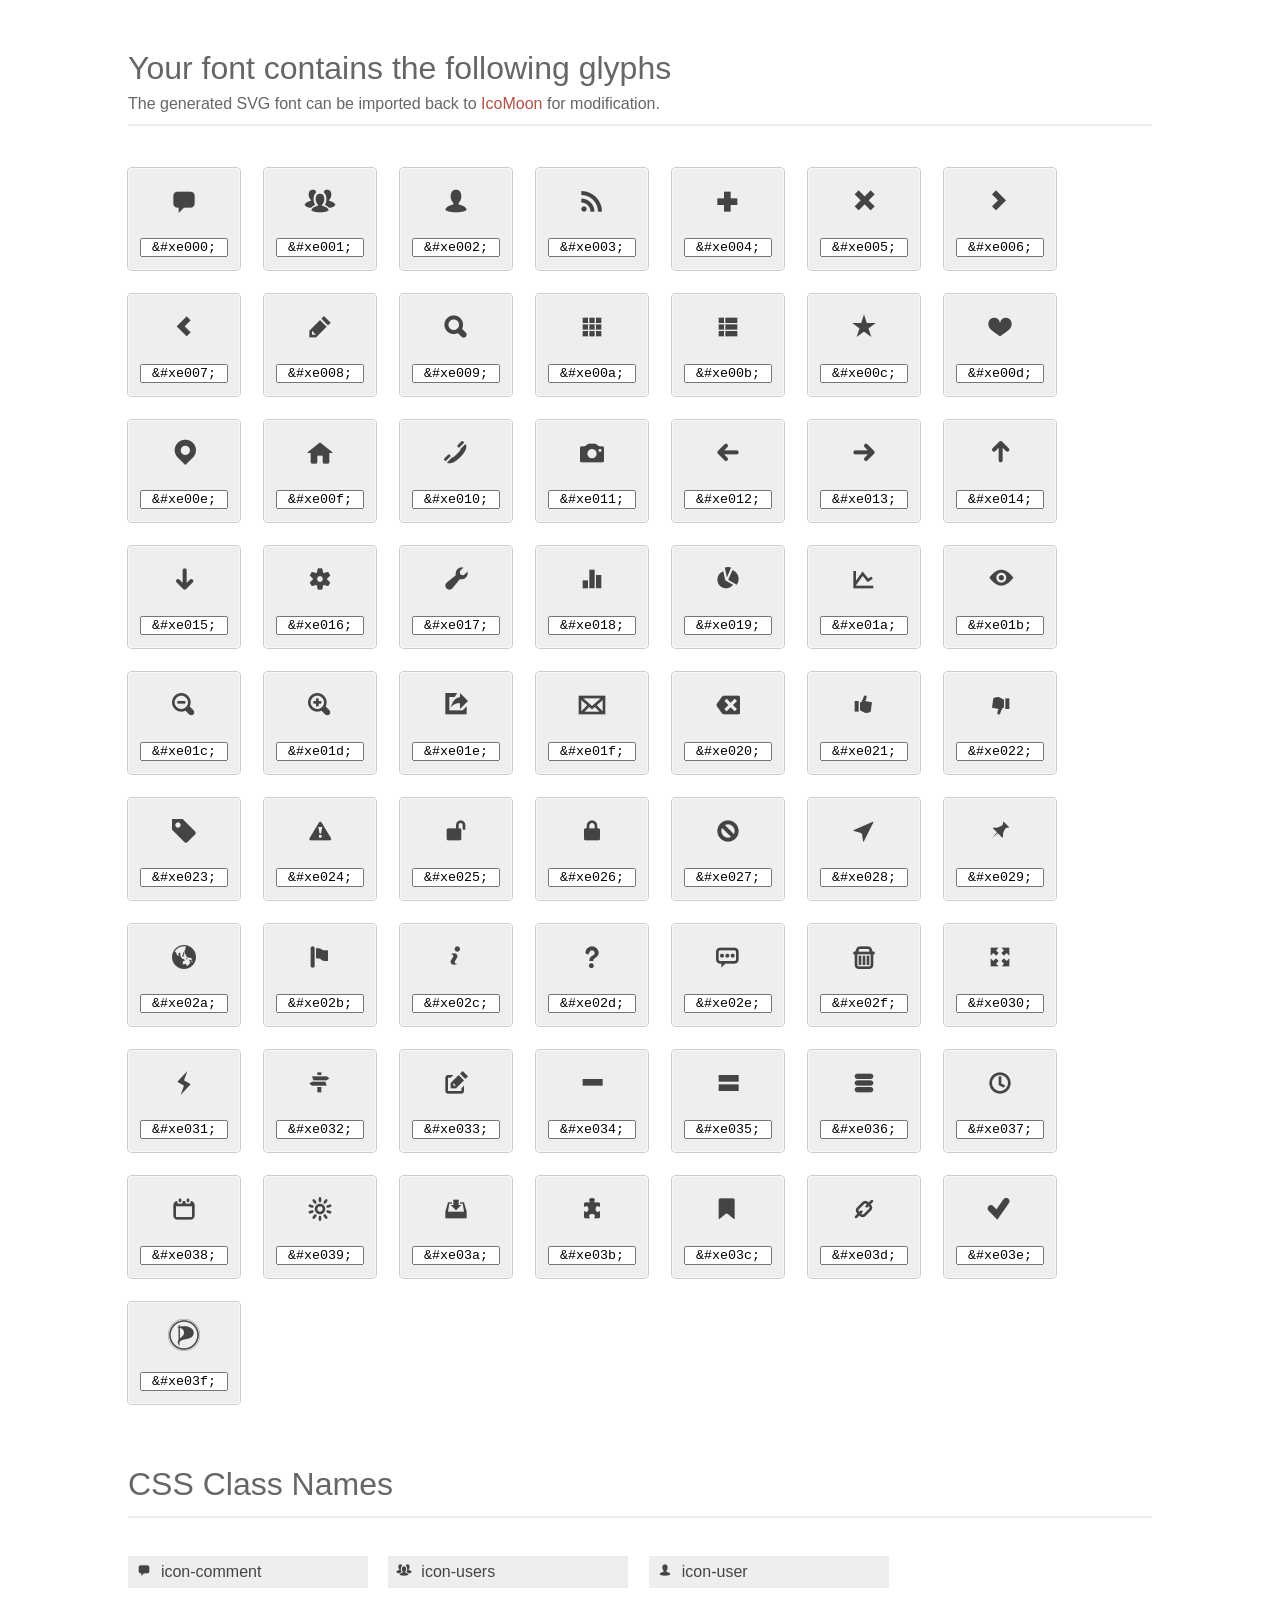
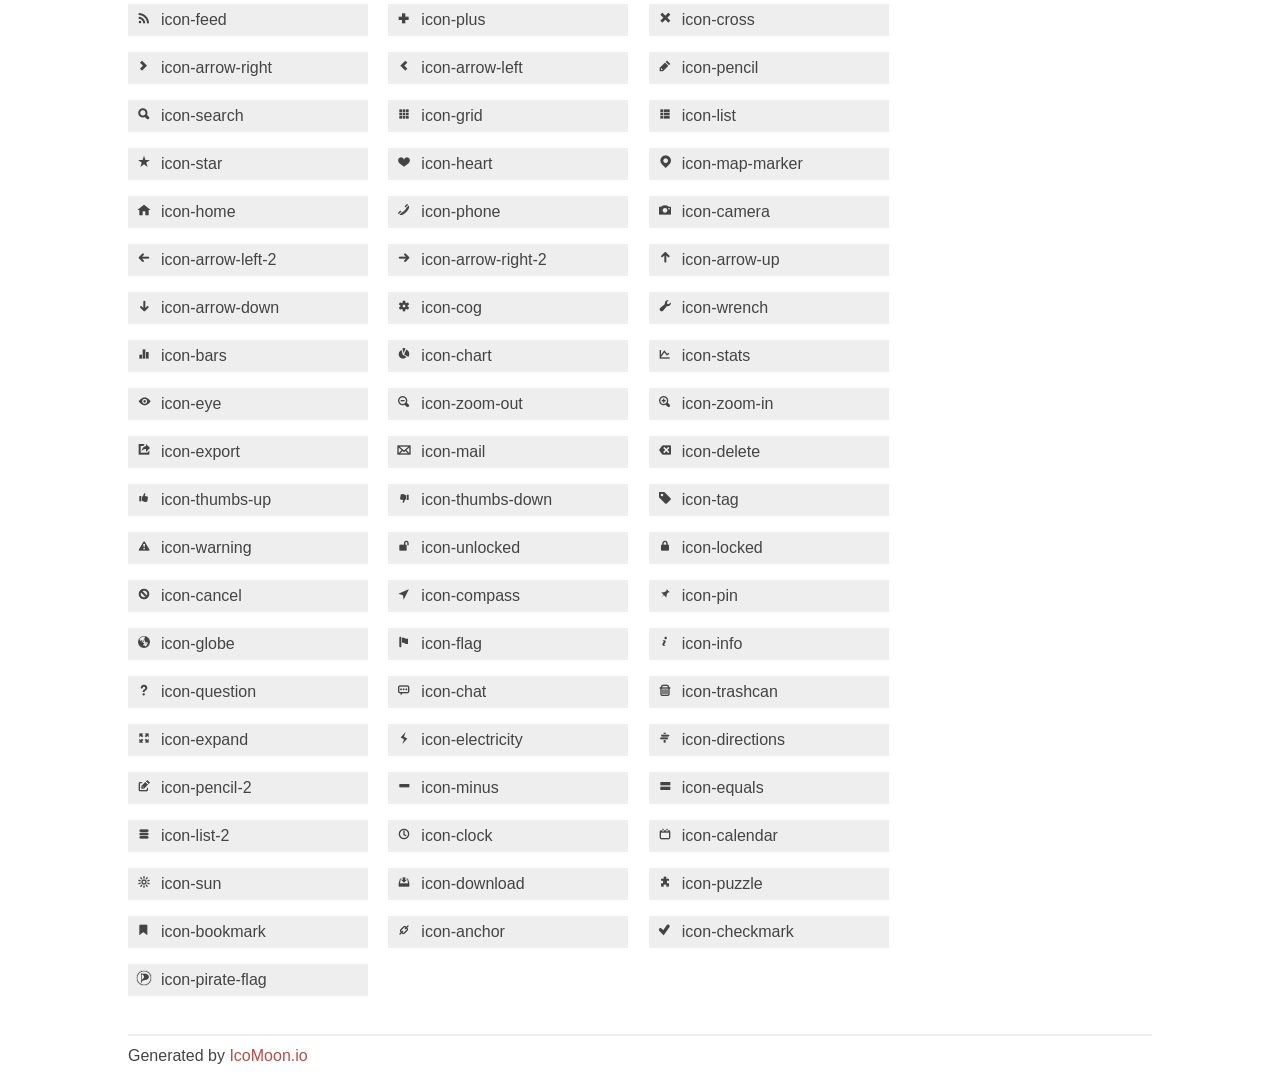
<file: themes/pps-theme-base/css/pps-icon/index.html>
<!doctype html>
<html>
<head>
<title>Your Font/Glyphs</title>
<link rel="stylesheet" href="style.css" />
<!--[if lte IE 7]><script src="lte-ie7.js"></script><![endif]-->
<style>
	section, header, footer {display: block;}
	body {
		font-family: sans-serif;
		color: #444;
		line-height: 1.5;
		font-size: 1em;
	}
	* {
		-moz-box-sizing: border-box;
		-webkit-box-sizing: border-box;
		box-sizing: border-box;
		margin: 0;
		padding: 0;
	}
	.glyph {
		float: left;
		text-align: center;
		background: #eee;
		padding: .75em;
		margin: .75em 1.5em .75em 0;
		width: 7em;
		border-radius: .25em;
		box-shadow: inset 0 0 0 1px #f8f8f8, 0 0 0 1px #CCC;
	}
	.glyph input {
		width: 100%;
		text-align: center;
		font-family: consolas, monospace;
	}
	.glyph input, .mtm {
		margin-top: .75em;
	}
	.w-main {
		width: 80%;
	}
	.centered {
		margin-left: auto;
		margin-right: auto;
	}
	.fs1 {
		font-size: 2em;
	}
	header {
		margin: 2em 0;
		padding-bottom: .5em;
		color: #666;
		box-shadow: 0 2px #eee;
	}
	header h1 {
		font-size: 2em;
		font-weight: normal;
	}
	.clearfix:before, .clearfix:after { content: ""; display: table; }
	.clearfix:after, .clear { clear: both; }
	footer {
		margin-top: 2em;
		padding: .5em 0;
		box-shadow: 0 -2px #eee;
	}
	a, a:visited {
		color: #B35047;
		text-decoration: none;
	}
	a:hover, a:focus {color: #000;}
	.box1 {
		display: inline-block;
		width: 15em;
		padding: .25em .5em;
		background: #eee;
		margin: .5em 1em .5em 0;
	}
</style>
</head>
<body>
	<div class="w-main centered">
	<section class="mtm clearfix" id="glyphs">
	<header>
		<h1>Your font contains the following glyphs</h1>
		<p>The generated SVG font can be imported back to <a href="http://icomoon.io/app">IcoMoon</a> for modification.</p>
	</header>
	<div class="glyph">
		<div class="fs1" aria-hidden="true" data-icon="&#xe000;"></div>
		<input type="text" readonly="readonly" value="&amp;#xe000;" />
	</div>
	<div class="glyph">
		<div class="fs1" aria-hidden="true" data-icon="&#xe001;"></div>
		<input type="text" readonly="readonly" value="&amp;#xe001;" />
	</div>
	<div class="glyph">
		<div class="fs1" aria-hidden="true" data-icon="&#xe002;"></div>
		<input type="text" readonly="readonly" value="&amp;#xe002;" />
	</div>
	<div class="glyph">
		<div class="fs1" aria-hidden="true" data-icon="&#xe003;"></div>
		<input type="text" readonly="readonly" value="&amp;#xe003;" />
	</div>
	<div class="glyph">
		<div class="fs1" aria-hidden="true" data-icon="&#xe004;"></div>
		<input type="text" readonly="readonly" value="&amp;#xe004;" />
	</div>
	<div class="glyph">
		<div class="fs1" aria-hidden="true" data-icon="&#xe005;"></div>
		<input type="text" readonly="readonly" value="&amp;#xe005;" />
	</div>
	<div class="glyph">
		<div class="fs1" aria-hidden="true" data-icon="&#xe006;"></div>
		<input type="text" readonly="readonly" value="&amp;#xe006;" />
	</div>
	<div class="glyph">
		<div class="fs1" aria-hidden="true" data-icon="&#xe007;"></div>
		<input type="text" readonly="readonly" value="&amp;#xe007;" />
	</div>
	<div class="glyph">
		<div class="fs1" aria-hidden="true" data-icon="&#xe008;"></div>
		<input type="text" readonly="readonly" value="&amp;#xe008;" />
	</div>
	<div class="glyph">
		<div class="fs1" aria-hidden="true" data-icon="&#xe009;"></div>
		<input type="text" readonly="readonly" value="&amp;#xe009;" />
	</div>
	<div class="glyph">
		<div class="fs1" aria-hidden="true" data-icon="&#xe00a;"></div>
		<input type="text" readonly="readonly" value="&amp;#xe00a;" />
	</div>
	<div class="glyph">
		<div class="fs1" aria-hidden="true" data-icon="&#xe00b;"></div>
		<input type="text" readonly="readonly" value="&amp;#xe00b;" />
	</div>
	<div class="glyph">
		<div class="fs1" aria-hidden="true" data-icon="&#xe00c;"></div>
		<input type="text" readonly="readonly" value="&amp;#xe00c;" />
	</div>
	<div class="glyph">
		<div class="fs1" aria-hidden="true" data-icon="&#xe00d;"></div>
		<input type="text" readonly="readonly" value="&amp;#xe00d;" />
	</div>
	<div class="glyph">
		<div class="fs1" aria-hidden="true" data-icon="&#xe00e;"></div>
		<input type="text" readonly="readonly" value="&amp;#xe00e;" />
	</div>
	<div class="glyph">
		<div class="fs1" aria-hidden="true" data-icon="&#xe00f;"></div>
		<input type="text" readonly="readonly" value="&amp;#xe00f;" />
	</div>
	<div class="glyph">
		<div class="fs1" aria-hidden="true" data-icon="&#xe010;"></div>
		<input type="text" readonly="readonly" value="&amp;#xe010;" />
	</div>
	<div class="glyph">
		<div class="fs1" aria-hidden="true" data-icon="&#xe011;"></div>
		<input type="text" readonly="readonly" value="&amp;#xe011;" />
	</div>
	<div class="glyph">
		<div class="fs1" aria-hidden="true" data-icon="&#xe012;"></div>
		<input type="text" readonly="readonly" value="&amp;#xe012;" />
	</div>
	<div class="glyph">
		<div class="fs1" aria-hidden="true" data-icon="&#xe013;"></div>
		<input type="text" readonly="readonly" value="&amp;#xe013;" />
	</div>
	<div class="glyph">
		<div class="fs1" aria-hidden="true" data-icon="&#xe014;"></div>
		<input type="text" readonly="readonly" value="&amp;#xe014;" />
	</div>
	<div class="glyph">
		<div class="fs1" aria-hidden="true" data-icon="&#xe015;"></div>
		<input type="text" readonly="readonly" value="&amp;#xe015;" />
	</div>
	<div class="glyph">
		<div class="fs1" aria-hidden="true" data-icon="&#xe016;"></div>
		<input type="text" readonly="readonly" value="&amp;#xe016;" />
	</div>
	<div class="glyph">
		<div class="fs1" aria-hidden="true" data-icon="&#xe017;"></div>
		<input type="text" readonly="readonly" value="&amp;#xe017;" />
	</div>
	<div class="glyph">
		<div class="fs1" aria-hidden="true" data-icon="&#xe018;"></div>
		<input type="text" readonly="readonly" value="&amp;#xe018;" />
	</div>
	<div class="glyph">
		<div class="fs1" aria-hidden="true" data-icon="&#xe019;"></div>
		<input type="text" readonly="readonly" value="&amp;#xe019;" />
	</div>
	<div class="glyph">
		<div class="fs1" aria-hidden="true" data-icon="&#xe01a;"></div>
		<input type="text" readonly="readonly" value="&amp;#xe01a;" />
	</div>
	<div class="glyph">
		<div class="fs1" aria-hidden="true" data-icon="&#xe01b;"></div>
		<input type="text" readonly="readonly" value="&amp;#xe01b;" />
	</div>
	<div class="glyph">
		<div class="fs1" aria-hidden="true" data-icon="&#xe01c;"></div>
		<input type="text" readonly="readonly" value="&amp;#xe01c;" />
	</div>
	<div class="glyph">
		<div class="fs1" aria-hidden="true" data-icon="&#xe01d;"></div>
		<input type="text" readonly="readonly" value="&amp;#xe01d;" />
	</div>
	<div class="glyph">
		<div class="fs1" aria-hidden="true" data-icon="&#xe01e;"></div>
		<input type="text" readonly="readonly" value="&amp;#xe01e;" />
	</div>
	<div class="glyph">
		<div class="fs1" aria-hidden="true" data-icon="&#xe01f;"></div>
		<input type="text" readonly="readonly" value="&amp;#xe01f;" />
	</div>
	<div class="glyph">
		<div class="fs1" aria-hidden="true" data-icon="&#xe020;"></div>
		<input type="text" readonly="readonly" value="&amp;#xe020;" />
	</div>
	<div class="glyph">
		<div class="fs1" aria-hidden="true" data-icon="&#xe021;"></div>
		<input type="text" readonly="readonly" value="&amp;#xe021;" />
	</div>
	<div class="glyph">
		<div class="fs1" aria-hidden="true" data-icon="&#xe022;"></div>
		<input type="text" readonly="readonly" value="&amp;#xe022;" />
	</div>
	<div class="glyph">
		<div class="fs1" aria-hidden="true" data-icon="&#xe023;"></div>
		<input type="text" readonly="readonly" value="&amp;#xe023;" />
	</div>
	<div class="glyph">
		<div class="fs1" aria-hidden="true" data-icon="&#xe024;"></div>
		<input type="text" readonly="readonly" value="&amp;#xe024;" />
	</div>
	<div class="glyph">
		<div class="fs1" aria-hidden="true" data-icon="&#xe025;"></div>
		<input type="text" readonly="readonly" value="&amp;#xe025;" />
	</div>
	<div class="glyph">
		<div class="fs1" aria-hidden="true" data-icon="&#xe026;"></div>
		<input type="text" readonly="readonly" value="&amp;#xe026;" />
	</div>
	<div class="glyph">
		<div class="fs1" aria-hidden="true" data-icon="&#xe027;"></div>
		<input type="text" readonly="readonly" value="&amp;#xe027;" />
	</div>
	<div class="glyph">
		<div class="fs1" aria-hidden="true" data-icon="&#xe028;"></div>
		<input type="text" readonly="readonly" value="&amp;#xe028;" />
	</div>
	<div class="glyph">
		<div class="fs1" aria-hidden="true" data-icon="&#xe029;"></div>
		<input type="text" readonly="readonly" value="&amp;#xe029;" />
	</div>
	<div class="glyph">
		<div class="fs1" aria-hidden="true" data-icon="&#xe02a;"></div>
		<input type="text" readonly="readonly" value="&amp;#xe02a;" />
	</div>
	<div class="glyph">
		<div class="fs1" aria-hidden="true" data-icon="&#xe02b;"></div>
		<input type="text" readonly="readonly" value="&amp;#xe02b;" />
	</div>
	<div class="glyph">
		<div class="fs1" aria-hidden="true" data-icon="&#xe02c;"></div>
		<input type="text" readonly="readonly" value="&amp;#xe02c;" />
	</div>
	<div class="glyph">
		<div class="fs1" aria-hidden="true" data-icon="&#xe02d;"></div>
		<input type="text" readonly="readonly" value="&amp;#xe02d;" />
	</div>
	<div class="glyph">
		<div class="fs1" aria-hidden="true" data-icon="&#xe02e;"></div>
		<input type="text" readonly="readonly" value="&amp;#xe02e;" />
	</div>
	<div class="glyph">
		<div class="fs1" aria-hidden="true" data-icon="&#xe02f;"></div>
		<input type="text" readonly="readonly" value="&amp;#xe02f;" />
	</div>
	<div class="glyph">
		<div class="fs1" aria-hidden="true" data-icon="&#xe030;"></div>
		<input type="text" readonly="readonly" value="&amp;#xe030;" />
	</div>
	<div class="glyph">
		<div class="fs1" aria-hidden="true" data-icon="&#xe031;"></div>
		<input type="text" readonly="readonly" value="&amp;#xe031;" />
	</div>
	<div class="glyph">
		<div class="fs1" aria-hidden="true" data-icon="&#xe032;"></div>
		<input type="text" readonly="readonly" value="&amp;#xe032;" />
	</div>
	<div class="glyph">
		<div class="fs1" aria-hidden="true" data-icon="&#xe033;"></div>
		<input type="text" readonly="readonly" value="&amp;#xe033;" />
	</div>
	<div class="glyph">
		<div class="fs1" aria-hidden="true" data-icon="&#xe034;"></div>
		<input type="text" readonly="readonly" value="&amp;#xe034;" />
	</div>
	<div class="glyph">
		<div class="fs1" aria-hidden="true" data-icon="&#xe035;"></div>
		<input type="text" readonly="readonly" value="&amp;#xe035;" />
	</div>
	<div class="glyph">
		<div class="fs1" aria-hidden="true" data-icon="&#xe036;"></div>
		<input type="text" readonly="readonly" value="&amp;#xe036;" />
	</div>
	<div class="glyph">
		<div class="fs1" aria-hidden="true" data-icon="&#xe037;"></div>
		<input type="text" readonly="readonly" value="&amp;#xe037;" />
	</div>
	<div class="glyph">
		<div class="fs1" aria-hidden="true" data-icon="&#xe038;"></div>
		<input type="text" readonly="readonly" value="&amp;#xe038;" />
	</div>
	<div class="glyph">
		<div class="fs1" aria-hidden="true" data-icon="&#xe039;"></div>
		<input type="text" readonly="readonly" value="&amp;#xe039;" />
	</div>
	<div class="glyph">
		<div class="fs1" aria-hidden="true" data-icon="&#xe03a;"></div>
		<input type="text" readonly="readonly" value="&amp;#xe03a;" />
	</div>
	<div class="glyph">
		<div class="fs1" aria-hidden="true" data-icon="&#xe03b;"></div>
		<input type="text" readonly="readonly" value="&amp;#xe03b;" />
	</div>
	<div class="glyph">
		<div class="fs1" aria-hidden="true" data-icon="&#xe03c;"></div>
		<input type="text" readonly="readonly" value="&amp;#xe03c;" />
	</div>
	<div class="glyph">
		<div class="fs1" aria-hidden="true" data-icon="&#xe03d;"></div>
		<input type="text" readonly="readonly" value="&amp;#xe03d;" />
	</div>
	<div class="glyph">
		<div class="fs1" aria-hidden="true" data-icon="&#xe03e;"></div>
		<input type="text" readonly="readonly" value="&amp;#xe03e;" />
	</div>
	<div class="glyph">
		<div class="fs1" aria-hidden="true" data-icon="&#xe03f;"></div>
		<input type="text" readonly="readonly" value="&amp;#xe03f;" />
	</div>
	</section>
	<div class="clear"></div>
	<section class="mtm clearfix" id="glyphs">
	<header>
		<h1>CSS Class Names</h1>
	</header>
	<span class="box1">
		<span aria-hidden="true" class="icon-comment"></span>
		&nbsp;icon-comment
	</span>
	<span class="box1">
		<span aria-hidden="true" class="icon-users"></span>
		&nbsp;icon-users
	</span>
	<span class="box1">
		<span aria-hidden="true" class="icon-user"></span>
		&nbsp;icon-user
	</span>
	<span class="box1">
		<span aria-hidden="true" class="icon-feed"></span>
		&nbsp;icon-feed
	</span>
	<span class="box1">
		<span aria-hidden="true" class="icon-plus"></span>
		&nbsp;icon-plus
	</span>
	<span class="box1">
		<span aria-hidden="true" class="icon-cross"></span>
		&nbsp;icon-cross
	</span>
	<span class="box1">
		<span aria-hidden="true" class="icon-arrow-right"></span>
		&nbsp;icon-arrow-right
	</span>
	<span class="box1">
		<span aria-hidden="true" class="icon-arrow-left"></span>
		&nbsp;icon-arrow-left
	</span>
	<span class="box1">
		<span aria-hidden="true" class="icon-pencil"></span>
		&nbsp;icon-pencil
	</span>
	<span class="box1">
		<span aria-hidden="true" class="icon-search"></span>
		&nbsp;icon-search
	</span>
	<span class="box1">
		<span aria-hidden="true" class="icon-grid"></span>
		&nbsp;icon-grid
	</span>
	<span class="box1">
		<span aria-hidden="true" class="icon-list"></span>
		&nbsp;icon-list
	</span>
	<span class="box1">
		<span aria-hidden="true" class="icon-star"></span>
		&nbsp;icon-star
	</span>
	<span class="box1">
		<span aria-hidden="true" class="icon-heart"></span>
		&nbsp;icon-heart
	</span>
	<span class="box1">
		<span aria-hidden="true" class="icon-map-marker"></span>
		&nbsp;icon-map-marker
	</span>
	<span class="box1">
		<span aria-hidden="true" class="icon-home"></span>
		&nbsp;icon-home
	</span>
	<span class="box1">
		<span aria-hidden="true" class="icon-phone"></span>
		&nbsp;icon-phone
	</span>
	<span class="box1">
		<span aria-hidden="true" class="icon-camera"></span>
		&nbsp;icon-camera
	</span>
	<span class="box1">
		<span aria-hidden="true" class="icon-arrow-left-2"></span>
		&nbsp;icon-arrow-left-2
	</span>
	<span class="box1">
		<span aria-hidden="true" class="icon-arrow-right-2"></span>
		&nbsp;icon-arrow-right-2
	</span>
	<span class="box1">
		<span aria-hidden="true" class="icon-arrow-up"></span>
		&nbsp;icon-arrow-up
	</span>
	<span class="box1">
		<span aria-hidden="true" class="icon-arrow-down"></span>
		&nbsp;icon-arrow-down
	</span>
	<span class="box1">
		<span aria-hidden="true" class="icon-cog"></span>
		&nbsp;icon-cog
	</span>
	<span class="box1">
		<span aria-hidden="true" class="icon-wrench"></span>
		&nbsp;icon-wrench
	</span>
	<span class="box1">
		<span aria-hidden="true" class="icon-bars"></span>
		&nbsp;icon-bars
	</span>
	<span class="box1">
		<span aria-hidden="true" class="icon-chart"></span>
		&nbsp;icon-chart
	</span>
	<span class="box1">
		<span aria-hidden="true" class="icon-stats"></span>
		&nbsp;icon-stats
	</span>
	<span class="box1">
		<span aria-hidden="true" class="icon-eye"></span>
		&nbsp;icon-eye
	</span>
	<span class="box1">
		<span aria-hidden="true" class="icon-zoom-out"></span>
		&nbsp;icon-zoom-out
	</span>
	<span class="box1">
		<span aria-hidden="true" class="icon-zoom-in"></span>
		&nbsp;icon-zoom-in
	</span>
	<span class="box1">
		<span aria-hidden="true" class="icon-export"></span>
		&nbsp;icon-export
	</span>
	<span class="box1">
		<span aria-hidden="true" class="icon-mail"></span>
		&nbsp;icon-mail
	</span>
	<span class="box1">
		<span aria-hidden="true" class="icon-delete"></span>
		&nbsp;icon-delete
	</span>
	<span class="box1">
		<span aria-hidden="true" class="icon-thumbs-up"></span>
		&nbsp;icon-thumbs-up
	</span>
	<span class="box1">
		<span aria-hidden="true" class="icon-thumbs-down"></span>
		&nbsp;icon-thumbs-down
	</span>
	<span class="box1">
		<span aria-hidden="true" class="icon-tag"></span>
		&nbsp;icon-tag
	</span>
	<span class="box1">
		<span aria-hidden="true" class="icon-warning"></span>
		&nbsp;icon-warning
	</span>
	<span class="box1">
		<span aria-hidden="true" class="icon-unlocked"></span>
		&nbsp;icon-unlocked
	</span>
	<span class="box1">
		<span aria-hidden="true" class="icon-locked"></span>
		&nbsp;icon-locked
	</span>
	<span class="box1">
		<span aria-hidden="true" class="icon-cancel"></span>
		&nbsp;icon-cancel
	</span>
	<span class="box1">
		<span aria-hidden="true" class="icon-compass"></span>
		&nbsp;icon-compass
	</span>
	<span class="box1">
		<span aria-hidden="true" class="icon-pin"></span>
		&nbsp;icon-pin
	</span>
	<span class="box1">
		<span aria-hidden="true" class="icon-globe"></span>
		&nbsp;icon-globe
	</span>
	<span class="box1">
		<span aria-hidden="true" class="icon-flag"></span>
		&nbsp;icon-flag
	</span>
	<span class="box1">
		<span aria-hidden="true" class="icon-info"></span>
		&nbsp;icon-info
	</span>
	<span class="box1">
		<span aria-hidden="true" class="icon-question"></span>
		&nbsp;icon-question
	</span>
	<span class="box1">
		<span aria-hidden="true" class="icon-chat"></span>
		&nbsp;icon-chat
	</span>
	<span class="box1">
		<span aria-hidden="true" class="icon-trashcan"></span>
		&nbsp;icon-trashcan
	</span>
	<span class="box1">
		<span aria-hidden="true" class="icon-expand"></span>
		&nbsp;icon-expand
	</span>
	<span class="box1">
		<span aria-hidden="true" class="icon-electricity"></span>
		&nbsp;icon-electricity
	</span>
	<span class="box1">
		<span aria-hidden="true" class="icon-directions"></span>
		&nbsp;icon-directions
	</span>
	<span class="box1">
		<span aria-hidden="true" class="icon-pencil-2"></span>
		&nbsp;icon-pencil-2
	</span>
	<span class="box1">
		<span aria-hidden="true" class="icon-minus"></span>
		&nbsp;icon-minus
	</span>
	<span class="box1">
		<span aria-hidden="true" class="icon-equals"></span>
		&nbsp;icon-equals
	</span>
	<span class="box1">
		<span aria-hidden="true" class="icon-list-2"></span>
		&nbsp;icon-list-2
	</span>
	<span class="box1">
		<span aria-hidden="true" class="icon-clock"></span>
		&nbsp;icon-clock
	</span>
	<span class="box1">
		<span aria-hidden="true" class="icon-calendar"></span>
		&nbsp;icon-calendar
	</span>
	<span class="box1">
		<span aria-hidden="true" class="icon-sun"></span>
		&nbsp;icon-sun
	</span>
	<span class="box1">
		<span aria-hidden="true" class="icon-download"></span>
		&nbsp;icon-download
	</span>
	<span class="box1">
		<span aria-hidden="true" class="icon-puzzle"></span>
		&nbsp;icon-puzzle
	</span>
	<span class="box1">
		<span aria-hidden="true" class="icon-bookmark"></span>
		&nbsp;icon-bookmark
	</span>
	<span class="box1">
		<span aria-hidden="true" class="icon-anchor"></span>
		&nbsp;icon-anchor
	</span>
	<span class="box1">
		<span aria-hidden="true" class="icon-checkmark"></span>
		&nbsp;icon-checkmark
	</span>
	<span class="box1">
		<span aria-hidden="true" class="icon-pirate-flag"></span>
		&nbsp;icon-pirate-flag
	</span>
	</section>
	<footer>
		<p>Generated by <a href="http://icomoon.io">IcoMoon.io</a></p>
	</footer>
	</div>
	<script>
	document.getElementById("glyphs").addEventListener("click", function(e) {
		var target = e.target;
		if (target.tagName === "INPUT") {
			target.select();
		}
	});
	</script>
</body>
</html>
</file>
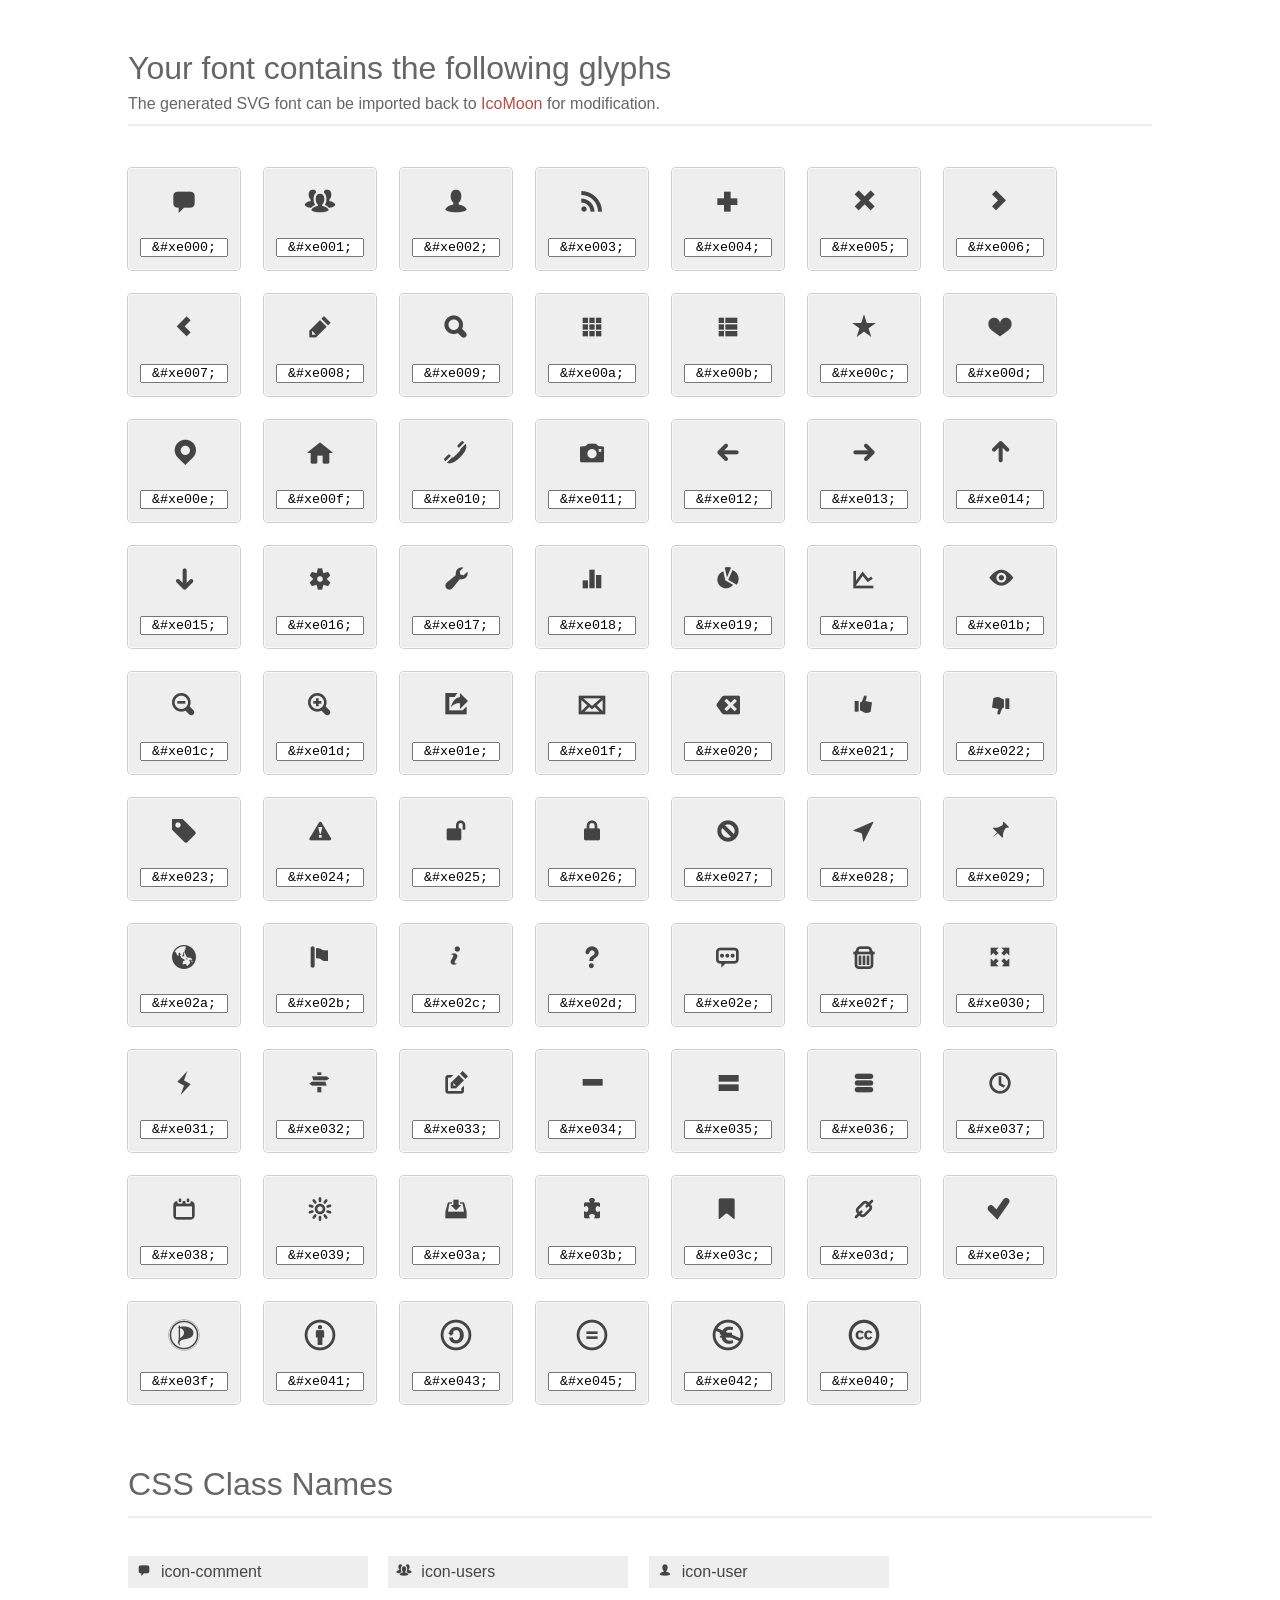
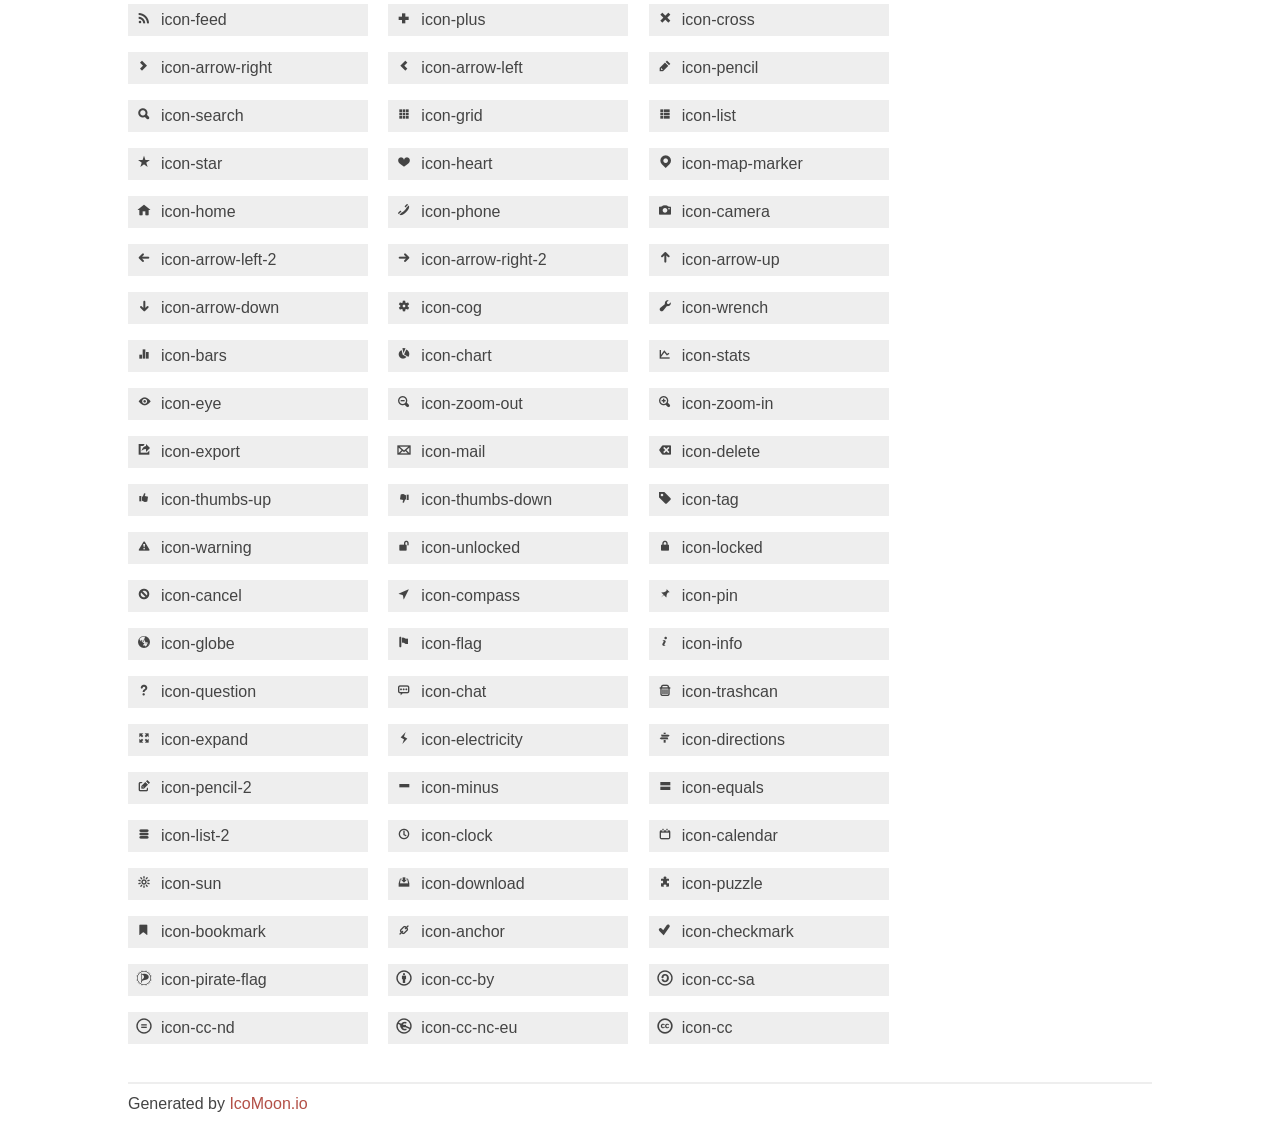
<file: themes/pps-theme-base/fonts/pps-icon/index.html>
<!doctype html>
<html>
<head>
<title>Your Font/Glyphs</title>
<link rel="stylesheet" href="style.css" />
<!--[if lte IE 7]><script src="lte-ie7.js"></script><![endif]-->
<style>
	section, header, footer {display: block;}
	body {
		font-family: sans-serif;
		color: #444;
		line-height: 1.5;
		font-size: 1em;
	}
	* {
		-moz-box-sizing: border-box;
		-webkit-box-sizing: border-box;
		box-sizing: border-box;
		margin: 0;
		padding: 0;
	}
	.glyph {
		float: left;
		text-align: center;
		background: #eee;
		padding: .75em;
		margin: .75em 1.5em .75em 0;
		width: 7em;
		border-radius: .25em;
		box-shadow: inset 0 0 0 1px #f8f8f8, 0 0 0 1px #CCC;
	}
	.glyph input {
		width: 100%;
		text-align: center;
		font-family: consolas, monospace;
	}
	.glyph input, .mtm {
		margin-top: .75em;
	}
	.w-main {
		width: 80%;
	}
	.centered {
		margin-left: auto;
		margin-right: auto;
	}
	.fs1 {
		font-size: 2em;
	}
	header {
		margin: 2em 0;
		padding-bottom: .5em;
		color: #666;
		box-shadow: 0 2px #eee;
	}
	header h1 {
		font-size: 2em;
		font-weight: normal;
	}
	.clearfix:before, .clearfix:after { content: ""; display: table; }
	.clearfix:after, .clear { clear: both; }
	footer {
		margin-top: 2em;
		padding: .5em 0;
		box-shadow: 0 -2px #eee;
	}
	a, a:visited {
		color: #B35047;
		text-decoration: none;
	}
	a:hover, a:focus {color: #000;}
	.box1 {
		display: inline-block;
		width: 15em;
		padding: .25em .5em;
		background: #eee;
		margin: .5em 1em .5em 0;
	}
</style>
</head>
<body>
	<div class="w-main centered">
	<section class="mtm clearfix" id="glyphs">
	<header>
		<h1>Your font contains the following glyphs</h1>
		<p>The generated SVG font can be imported back to <a href="http://icomoon.io/app">IcoMoon</a> for modification.</p>
	</header>
	<div class="glyph">
		<div class="fs1" aria-hidden="true" data-icon="&#xe000;"></div>
		<input type="text" readonly="readonly" value="&amp;#xe000;" />
	</div>
	<div class="glyph">
		<div class="fs1" aria-hidden="true" data-icon="&#xe001;"></div>
		<input type="text" readonly="readonly" value="&amp;#xe001;" />
	</div>
	<div class="glyph">
		<div class="fs1" aria-hidden="true" data-icon="&#xe002;"></div>
		<input type="text" readonly="readonly" value="&amp;#xe002;" />
	</div>
	<div class="glyph">
		<div class="fs1" aria-hidden="true" data-icon="&#xe003;"></div>
		<input type="text" readonly="readonly" value="&amp;#xe003;" />
	</div>
	<div class="glyph">
		<div class="fs1" aria-hidden="true" data-icon="&#xe004;"></div>
		<input type="text" readonly="readonly" value="&amp;#xe004;" />
	</div>
	<div class="glyph">
		<div class="fs1" aria-hidden="true" data-icon="&#xe005;"></div>
		<input type="text" readonly="readonly" value="&amp;#xe005;" />
	</div>
	<div class="glyph">
		<div class="fs1" aria-hidden="true" data-icon="&#xe006;"></div>
		<input type="text" readonly="readonly" value="&amp;#xe006;" />
	</div>
	<div class="glyph">
		<div class="fs1" aria-hidden="true" data-icon="&#xe007;"></div>
		<input type="text" readonly="readonly" value="&amp;#xe007;" />
	</div>
	<div class="glyph">
		<div class="fs1" aria-hidden="true" data-icon="&#xe008;"></div>
		<input type="text" readonly="readonly" value="&amp;#xe008;" />
	</div>
	<div class="glyph">
		<div class="fs1" aria-hidden="true" data-icon="&#xe009;"></div>
		<input type="text" readonly="readonly" value="&amp;#xe009;" />
	</div>
	<div class="glyph">
		<div class="fs1" aria-hidden="true" data-icon="&#xe00a;"></div>
		<input type="text" readonly="readonly" value="&amp;#xe00a;" />
	</div>
	<div class="glyph">
		<div class="fs1" aria-hidden="true" data-icon="&#xe00b;"></div>
		<input type="text" readonly="readonly" value="&amp;#xe00b;" />
	</div>
	<div class="glyph">
		<div class="fs1" aria-hidden="true" data-icon="&#xe00c;"></div>
		<input type="text" readonly="readonly" value="&amp;#xe00c;" />
	</div>
	<div class="glyph">
		<div class="fs1" aria-hidden="true" data-icon="&#xe00d;"></div>
		<input type="text" readonly="readonly" value="&amp;#xe00d;" />
	</div>
	<div class="glyph">
		<div class="fs1" aria-hidden="true" data-icon="&#xe00e;"></div>
		<input type="text" readonly="readonly" value="&amp;#xe00e;" />
	</div>
	<div class="glyph">
		<div class="fs1" aria-hidden="true" data-icon="&#xe00f;"></div>
		<input type="text" readonly="readonly" value="&amp;#xe00f;" />
	</div>
	<div class="glyph">
		<div class="fs1" aria-hidden="true" data-icon="&#xe010;"></div>
		<input type="text" readonly="readonly" value="&amp;#xe010;" />
	</div>
	<div class="glyph">
		<div class="fs1" aria-hidden="true" data-icon="&#xe011;"></div>
		<input type="text" readonly="readonly" value="&amp;#xe011;" />
	</div>
	<div class="glyph">
		<div class="fs1" aria-hidden="true" data-icon="&#xe012;"></div>
		<input type="text" readonly="readonly" value="&amp;#xe012;" />
	</div>
	<div class="glyph">
		<div class="fs1" aria-hidden="true" data-icon="&#xe013;"></div>
		<input type="text" readonly="readonly" value="&amp;#xe013;" />
	</div>
	<div class="glyph">
		<div class="fs1" aria-hidden="true" data-icon="&#xe014;"></div>
		<input type="text" readonly="readonly" value="&amp;#xe014;" />
	</div>
	<div class="glyph">
		<div class="fs1" aria-hidden="true" data-icon="&#xe015;"></div>
		<input type="text" readonly="readonly" value="&amp;#xe015;" />
	</div>
	<div class="glyph">
		<div class="fs1" aria-hidden="true" data-icon="&#xe016;"></div>
		<input type="text" readonly="readonly" value="&amp;#xe016;" />
	</div>
	<div class="glyph">
		<div class="fs1" aria-hidden="true" data-icon="&#xe017;"></div>
		<input type="text" readonly="readonly" value="&amp;#xe017;" />
	</div>
	<div class="glyph">
		<div class="fs1" aria-hidden="true" data-icon="&#xe018;"></div>
		<input type="text" readonly="readonly" value="&amp;#xe018;" />
	</div>
	<div class="glyph">
		<div class="fs1" aria-hidden="true" data-icon="&#xe019;"></div>
		<input type="text" readonly="readonly" value="&amp;#xe019;" />
	</div>
	<div class="glyph">
		<div class="fs1" aria-hidden="true" data-icon="&#xe01a;"></div>
		<input type="text" readonly="readonly" value="&amp;#xe01a;" />
	</div>
	<div class="glyph">
		<div class="fs1" aria-hidden="true" data-icon="&#xe01b;"></div>
		<input type="text" readonly="readonly" value="&amp;#xe01b;" />
	</div>
	<div class="glyph">
		<div class="fs1" aria-hidden="true" data-icon="&#xe01c;"></div>
		<input type="text" readonly="readonly" value="&amp;#xe01c;" />
	</div>
	<div class="glyph">
		<div class="fs1" aria-hidden="true" data-icon="&#xe01d;"></div>
		<input type="text" readonly="readonly" value="&amp;#xe01d;" />
	</div>
	<div class="glyph">
		<div class="fs1" aria-hidden="true" data-icon="&#xe01e;"></div>
		<input type="text" readonly="readonly" value="&amp;#xe01e;" />
	</div>
	<div class="glyph">
		<div class="fs1" aria-hidden="true" data-icon="&#xe01f;"></div>
		<input type="text" readonly="readonly" value="&amp;#xe01f;" />
	</div>
	<div class="glyph">
		<div class="fs1" aria-hidden="true" data-icon="&#xe020;"></div>
		<input type="text" readonly="readonly" value="&amp;#xe020;" />
	</div>
	<div class="glyph">
		<div class="fs1" aria-hidden="true" data-icon="&#xe021;"></div>
		<input type="text" readonly="readonly" value="&amp;#xe021;" />
	</div>
	<div class="glyph">
		<div class="fs1" aria-hidden="true" data-icon="&#xe022;"></div>
		<input type="text" readonly="readonly" value="&amp;#xe022;" />
	</div>
	<div class="glyph">
		<div class="fs1" aria-hidden="true" data-icon="&#xe023;"></div>
		<input type="text" readonly="readonly" value="&amp;#xe023;" />
	</div>
	<div class="glyph">
		<div class="fs1" aria-hidden="true" data-icon="&#xe024;"></div>
		<input type="text" readonly="readonly" value="&amp;#xe024;" />
	</div>
	<div class="glyph">
		<div class="fs1" aria-hidden="true" data-icon="&#xe025;"></div>
		<input type="text" readonly="readonly" value="&amp;#xe025;" />
	</div>
	<div class="glyph">
		<div class="fs1" aria-hidden="true" data-icon="&#xe026;"></div>
		<input type="text" readonly="readonly" value="&amp;#xe026;" />
	</div>
	<div class="glyph">
		<div class="fs1" aria-hidden="true" data-icon="&#xe027;"></div>
		<input type="text" readonly="readonly" value="&amp;#xe027;" />
	</div>
	<div class="glyph">
		<div class="fs1" aria-hidden="true" data-icon="&#xe028;"></div>
		<input type="text" readonly="readonly" value="&amp;#xe028;" />
	</div>
	<div class="glyph">
		<div class="fs1" aria-hidden="true" data-icon="&#xe029;"></div>
		<input type="text" readonly="readonly" value="&amp;#xe029;" />
	</div>
	<div class="glyph">
		<div class="fs1" aria-hidden="true" data-icon="&#xe02a;"></div>
		<input type="text" readonly="readonly" value="&amp;#xe02a;" />
	</div>
	<div class="glyph">
		<div class="fs1" aria-hidden="true" data-icon="&#xe02b;"></div>
		<input type="text" readonly="readonly" value="&amp;#xe02b;" />
	</div>
	<div class="glyph">
		<div class="fs1" aria-hidden="true" data-icon="&#xe02c;"></div>
		<input type="text" readonly="readonly" value="&amp;#xe02c;" />
	</div>
	<div class="glyph">
		<div class="fs1" aria-hidden="true" data-icon="&#xe02d;"></div>
		<input type="text" readonly="readonly" value="&amp;#xe02d;" />
	</div>
	<div class="glyph">
		<div class="fs1" aria-hidden="true" data-icon="&#xe02e;"></div>
		<input type="text" readonly="readonly" value="&amp;#xe02e;" />
	</div>
	<div class="glyph">
		<div class="fs1" aria-hidden="true" data-icon="&#xe02f;"></div>
		<input type="text" readonly="readonly" value="&amp;#xe02f;" />
	</div>
	<div class="glyph">
		<div class="fs1" aria-hidden="true" data-icon="&#xe030;"></div>
		<input type="text" readonly="readonly" value="&amp;#xe030;" />
	</div>
	<div class="glyph">
		<div class="fs1" aria-hidden="true" data-icon="&#xe031;"></div>
		<input type="text" readonly="readonly" value="&amp;#xe031;" />
	</div>
	<div class="glyph">
		<div class="fs1" aria-hidden="true" data-icon="&#xe032;"></div>
		<input type="text" readonly="readonly" value="&amp;#xe032;" />
	</div>
	<div class="glyph">
		<div class="fs1" aria-hidden="true" data-icon="&#xe033;"></div>
		<input type="text" readonly="readonly" value="&amp;#xe033;" />
	</div>
	<div class="glyph">
		<div class="fs1" aria-hidden="true" data-icon="&#xe034;"></div>
		<input type="text" readonly="readonly" value="&amp;#xe034;" />
	</div>
	<div class="glyph">
		<div class="fs1" aria-hidden="true" data-icon="&#xe035;"></div>
		<input type="text" readonly="readonly" value="&amp;#xe035;" />
	</div>
	<div class="glyph">
		<div class="fs1" aria-hidden="true" data-icon="&#xe036;"></div>
		<input type="text" readonly="readonly" value="&amp;#xe036;" />
	</div>
	<div class="glyph">
		<div class="fs1" aria-hidden="true" data-icon="&#xe037;"></div>
		<input type="text" readonly="readonly" value="&amp;#xe037;" />
	</div>
	<div class="glyph">
		<div class="fs1" aria-hidden="true" data-icon="&#xe038;"></div>
		<input type="text" readonly="readonly" value="&amp;#xe038;" />
	</div>
	<div class="glyph">
		<div class="fs1" aria-hidden="true" data-icon="&#xe039;"></div>
		<input type="text" readonly="readonly" value="&amp;#xe039;" />
	</div>
	<div class="glyph">
		<div class="fs1" aria-hidden="true" data-icon="&#xe03a;"></div>
		<input type="text" readonly="readonly" value="&amp;#xe03a;" />
	</div>
	<div class="glyph">
		<div class="fs1" aria-hidden="true" data-icon="&#xe03b;"></div>
		<input type="text" readonly="readonly" value="&amp;#xe03b;" />
	</div>
	<div class="glyph">
		<div class="fs1" aria-hidden="true" data-icon="&#xe03c;"></div>
		<input type="text" readonly="readonly" value="&amp;#xe03c;" />
	</div>
	<div class="glyph">
		<div class="fs1" aria-hidden="true" data-icon="&#xe03d;"></div>
		<input type="text" readonly="readonly" value="&amp;#xe03d;" />
	</div>
	<div class="glyph">
		<div class="fs1" aria-hidden="true" data-icon="&#xe03e;"></div>
		<input type="text" readonly="readonly" value="&amp;#xe03e;" />
	</div>
	<div class="glyph">
		<div class="fs1" aria-hidden="true" data-icon="&#xe03f;"></div>
		<input type="text" readonly="readonly" value="&amp;#xe03f;" />
	</div>
	<div class="glyph">
		<div class="fs1" aria-hidden="true" data-icon="&#xe041;"></div>
		<input type="text" readonly="readonly" value="&amp;#xe041;" />
	</div>
	<div class="glyph">
		<div class="fs1" aria-hidden="true" data-icon="&#xe043;"></div>
		<input type="text" readonly="readonly" value="&amp;#xe043;" />
	</div>
	<div class="glyph">
		<div class="fs1" aria-hidden="true" data-icon="&#xe045;"></div>
		<input type="text" readonly="readonly" value="&amp;#xe045;" />
	</div>
	<div class="glyph">
		<div class="fs1" aria-hidden="true" data-icon="&#xe042;"></div>
		<input type="text" readonly="readonly" value="&amp;#xe042;" />
	</div>
	<div class="glyph">
		<div class="fs1" aria-hidden="true" data-icon="&#xe040;"></div>
		<input type="text" readonly="readonly" value="&amp;#xe040;" />
	</div>
	</section>
	<div class="clear"></div>
	<section class="mtm clearfix" id="glyphs">
	<header>
		<h1>CSS Class Names</h1>
	</header>
	<span class="box1">
		<span aria-hidden="true" class="icon-comment"></span>
		&nbsp;icon-comment
	</span>
	<span class="box1">
		<span aria-hidden="true" class="icon-users"></span>
		&nbsp;icon-users
	</span>
	<span class="box1">
		<span aria-hidden="true" class="icon-user"></span>
		&nbsp;icon-user
	</span>
	<span class="box1">
		<span aria-hidden="true" class="icon-feed"></span>
		&nbsp;icon-feed
	</span>
	<span class="box1">
		<span aria-hidden="true" class="icon-plus"></span>
		&nbsp;icon-plus
	</span>
	<span class="box1">
		<span aria-hidden="true" class="icon-cross"></span>
		&nbsp;icon-cross
	</span>
	<span class="box1">
		<span aria-hidden="true" class="icon-arrow-right"></span>
		&nbsp;icon-arrow-right
	</span>
	<span class="box1">
		<span aria-hidden="true" class="icon-arrow-left"></span>
		&nbsp;icon-arrow-left
	</span>
	<span class="box1">
		<span aria-hidden="true" class="icon-pencil"></span>
		&nbsp;icon-pencil
	</span>
	<span class="box1">
		<span aria-hidden="true" class="icon-search"></span>
		&nbsp;icon-search
	</span>
	<span class="box1">
		<span aria-hidden="true" class="icon-grid"></span>
		&nbsp;icon-grid
	</span>
	<span class="box1">
		<span aria-hidden="true" class="icon-list"></span>
		&nbsp;icon-list
	</span>
	<span class="box1">
		<span aria-hidden="true" class="icon-star"></span>
		&nbsp;icon-star
	</span>
	<span class="box1">
		<span aria-hidden="true" class="icon-heart"></span>
		&nbsp;icon-heart
	</span>
	<span class="box1">
		<span aria-hidden="true" class="icon-map-marker"></span>
		&nbsp;icon-map-marker
	</span>
	<span class="box1">
		<span aria-hidden="true" class="icon-home"></span>
		&nbsp;icon-home
	</span>
	<span class="box1">
		<span aria-hidden="true" class="icon-phone"></span>
		&nbsp;icon-phone
	</span>
	<span class="box1">
		<span aria-hidden="true" class="icon-camera"></span>
		&nbsp;icon-camera
	</span>
	<span class="box1">
		<span aria-hidden="true" class="icon-arrow-left-2"></span>
		&nbsp;icon-arrow-left-2
	</span>
	<span class="box1">
		<span aria-hidden="true" class="icon-arrow-right-2"></span>
		&nbsp;icon-arrow-right-2
	</span>
	<span class="box1">
		<span aria-hidden="true" class="icon-arrow-up"></span>
		&nbsp;icon-arrow-up
	</span>
	<span class="box1">
		<span aria-hidden="true" class="icon-arrow-down"></span>
		&nbsp;icon-arrow-down
	</span>
	<span class="box1">
		<span aria-hidden="true" class="icon-cog"></span>
		&nbsp;icon-cog
	</span>
	<span class="box1">
		<span aria-hidden="true" class="icon-wrench"></span>
		&nbsp;icon-wrench
	</span>
	<span class="box1">
		<span aria-hidden="true" class="icon-bars"></span>
		&nbsp;icon-bars
	</span>
	<span class="box1">
		<span aria-hidden="true" class="icon-chart"></span>
		&nbsp;icon-chart
	</span>
	<span class="box1">
		<span aria-hidden="true" class="icon-stats"></span>
		&nbsp;icon-stats
	</span>
	<span class="box1">
		<span aria-hidden="true" class="icon-eye"></span>
		&nbsp;icon-eye
	</span>
	<span class="box1">
		<span aria-hidden="true" class="icon-zoom-out"></span>
		&nbsp;icon-zoom-out
	</span>
	<span class="box1">
		<span aria-hidden="true" class="icon-zoom-in"></span>
		&nbsp;icon-zoom-in
	</span>
	<span class="box1">
		<span aria-hidden="true" class="icon-export"></span>
		&nbsp;icon-export
	</span>
	<span class="box1">
		<span aria-hidden="true" class="icon-mail"></span>
		&nbsp;icon-mail
	</span>
	<span class="box1">
		<span aria-hidden="true" class="icon-delete"></span>
		&nbsp;icon-delete
	</span>
	<span class="box1">
		<span aria-hidden="true" class="icon-thumbs-up"></span>
		&nbsp;icon-thumbs-up
	</span>
	<span class="box1">
		<span aria-hidden="true" class="icon-thumbs-down"></span>
		&nbsp;icon-thumbs-down
	</span>
	<span class="box1">
		<span aria-hidden="true" class="icon-tag"></span>
		&nbsp;icon-tag
	</span>
	<span class="box1">
		<span aria-hidden="true" class="icon-warning"></span>
		&nbsp;icon-warning
	</span>
	<span class="box1">
		<span aria-hidden="true" class="icon-unlocked"></span>
		&nbsp;icon-unlocked
	</span>
	<span class="box1">
		<span aria-hidden="true" class="icon-locked"></span>
		&nbsp;icon-locked
	</span>
	<span class="box1">
		<span aria-hidden="true" class="icon-cancel"></span>
		&nbsp;icon-cancel
	</span>
	<span class="box1">
		<span aria-hidden="true" class="icon-compass"></span>
		&nbsp;icon-compass
	</span>
	<span class="box1">
		<span aria-hidden="true" class="icon-pin"></span>
		&nbsp;icon-pin
	</span>
	<span class="box1">
		<span aria-hidden="true" class="icon-globe"></span>
		&nbsp;icon-globe
	</span>
	<span class="box1">
		<span aria-hidden="true" class="icon-flag"></span>
		&nbsp;icon-flag
	</span>
	<span class="box1">
		<span aria-hidden="true" class="icon-info"></span>
		&nbsp;icon-info
	</span>
	<span class="box1">
		<span aria-hidden="true" class="icon-question"></span>
		&nbsp;icon-question
	</span>
	<span class="box1">
		<span aria-hidden="true" class="icon-chat"></span>
		&nbsp;icon-chat
	</span>
	<span class="box1">
		<span aria-hidden="true" class="icon-trashcan"></span>
		&nbsp;icon-trashcan
	</span>
	<span class="box1">
		<span aria-hidden="true" class="icon-expand"></span>
		&nbsp;icon-expand
	</span>
	<span class="box1">
		<span aria-hidden="true" class="icon-electricity"></span>
		&nbsp;icon-electricity
	</span>
	<span class="box1">
		<span aria-hidden="true" class="icon-directions"></span>
		&nbsp;icon-directions
	</span>
	<span class="box1">
		<span aria-hidden="true" class="icon-pencil-2"></span>
		&nbsp;icon-pencil-2
	</span>
	<span class="box1">
		<span aria-hidden="true" class="icon-minus"></span>
		&nbsp;icon-minus
	</span>
	<span class="box1">
		<span aria-hidden="true" class="icon-equals"></span>
		&nbsp;icon-equals
	</span>
	<span class="box1">
		<span aria-hidden="true" class="icon-list-2"></span>
		&nbsp;icon-list-2
	</span>
	<span class="box1">
		<span aria-hidden="true" class="icon-clock"></span>
		&nbsp;icon-clock
	</span>
	<span class="box1">
		<span aria-hidden="true" class="icon-calendar"></span>
		&nbsp;icon-calendar
	</span>
	<span class="box1">
		<span aria-hidden="true" class="icon-sun"></span>
		&nbsp;icon-sun
	</span>
	<span class="box1">
		<span aria-hidden="true" class="icon-download"></span>
		&nbsp;icon-download
	</span>
	<span class="box1">
		<span aria-hidden="true" class="icon-puzzle"></span>
		&nbsp;icon-puzzle
	</span>
	<span class="box1">
		<span aria-hidden="true" class="icon-bookmark"></span>
		&nbsp;icon-bookmark
	</span>
	<span class="box1">
		<span aria-hidden="true" class="icon-anchor"></span>
		&nbsp;icon-anchor
	</span>
	<span class="box1">
		<span aria-hidden="true" class="icon-checkmark"></span>
		&nbsp;icon-checkmark
	</span>
	<span class="box1">
		<span aria-hidden="true" class="icon-pirate-flag"></span>
		&nbsp;icon-pirate-flag
	</span>
	<span class="box1">
		<span aria-hidden="true" class="icon-cc-by"></span>
		&nbsp;icon-cc-by
	</span>
	<span class="box1">
		<span aria-hidden="true" class="icon-cc-sa"></span>
		&nbsp;icon-cc-sa
	</span>
	<span class="box1">
		<span aria-hidden="true" class="icon-cc-nd"></span>
		&nbsp;icon-cc-nd
	</span>
	<span class="box1">
		<span aria-hidden="true" class="icon-cc-nc-eu"></span>
		&nbsp;icon-cc-nc-eu
	</span>
	<span class="box1">
		<span aria-hidden="true" class="icon-cc"></span>
		&nbsp;icon-cc
	</span>
	</section>
	<footer>
		<p>Generated by <a href="http://icomoon.io">IcoMoon.io</a></p>
	</footer>
	</div>
	<script>
	document.getElementById("glyphs").addEventListener("click", function(e) {
		var target = e.target;
		if (target.tagName === "INPUT") {
			target.select();
		}
	});
	</script>
</body>
</html>
</file>
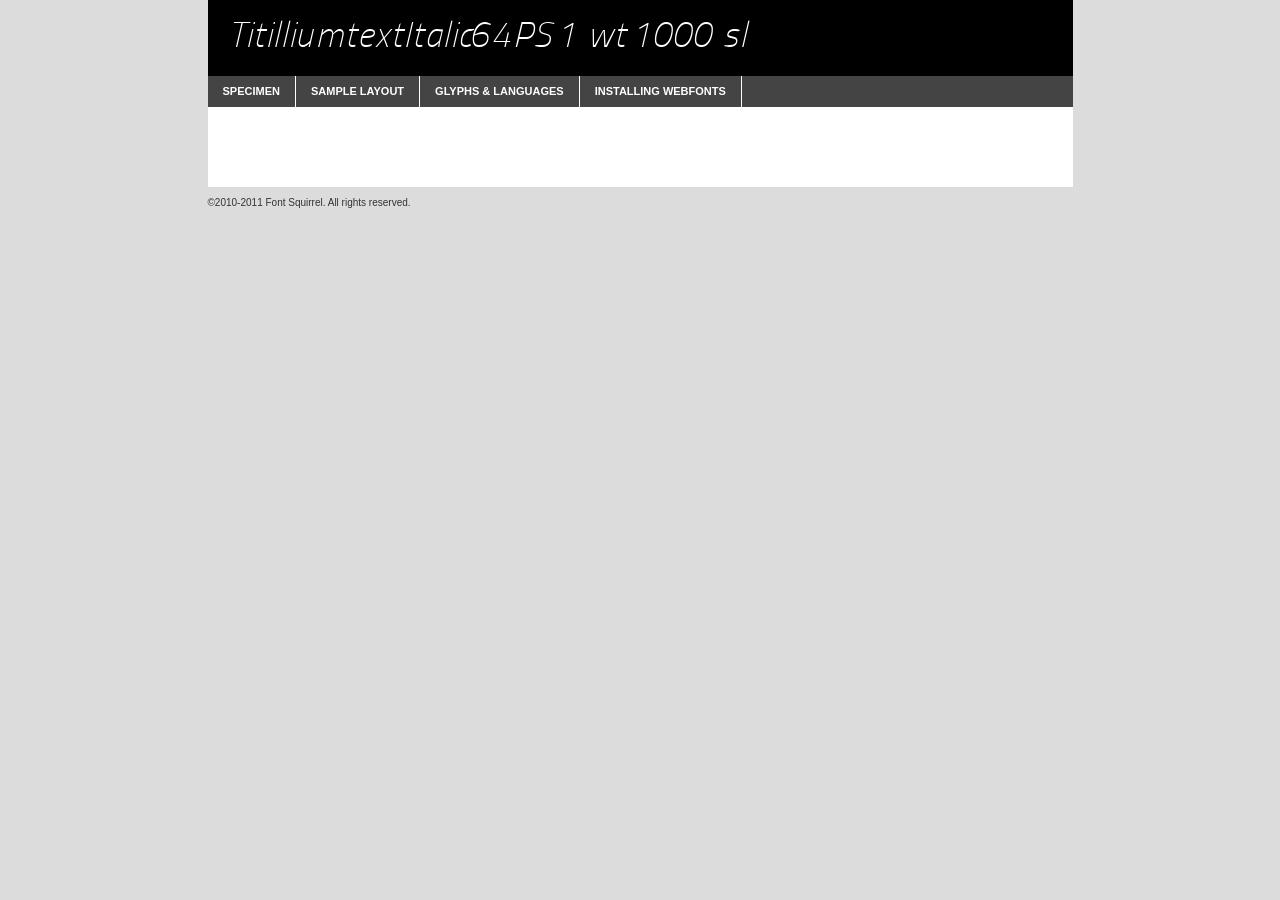
<file: themes/pps-theme-base/fonts/titillium-italic/titilliumtextitalic64ps-1wt1000sl-demo.html>
<!DOCTYPE html PUBLIC "-//W3C//DTD XHTML 1.0 Transitional//EN"
	"http://www.w3.org/TR/xhtml1/DTD/xhtml1-transitional.dtd">

<html xmlns="http://www.w3.org/1999/xhtml" xml:lang="en" lang="en">
<head>
	<meta http-equiv="Content-Type" content="text/html; charset=utf-8" />
	<script src="http://ajax.googleapis.com/ajax/libs/jquery/1.7.2/jquery.min.js" type="text/javascript" charset="utf-8"></script>
	<script src="specimen_files/easytabs.js" type="text/javascript" charset="utf-8"></script>
	<link rel="stylesheet" href="specimen_files/specimen_stylesheet.css" type="text/css" charset="utf-8" />
	<link rel="stylesheet" href="stylesheet.css" type="text/css" charset="utf-8" />

	<style type="text/css">
					body{
				font-family: 'titilliumtextitalic61wt1000sl';
							}
		</style>

	<title>TitilliumtextItalic64PS 1 wt 1000 sl Specimen</title>
	
	
	<script type="text/javascript" charset="utf-8">
		$(document).ready(function() {
			$('#container').easyTabs({defaultContent:1});
		});
	</script>
</head>

<body>
<div id="container">
	<div id="header">
		TitilliumtextItalic64PS 1 wt 1000 sl	</div>
	<ul class="tabs">
		<li><a href="#specimen">Specimen</a></li>
		<li><a href="#layout">Sample Layout</a></li>
				<li><a href="#glyphs">Glyphs &amp; Languages</a></li>
		<li><a href="#installing">Installing Webfonts</a></li>
		
	</ul>
	
	<div id="main_content">

		
			<div id="specimen">
		
				<div class="section">
					<div class="grid12 firstcol">
						<div class="huge">AaBb</div>
					</div>
				</div>
		
				<div class="section">
					<div class="glyph_range">A&#x200B;B&#x200b;C&#x200b;D&#x200b;E&#x200b;F&#x200b;G&#x200b;H&#x200b;I&#x200b;J&#x200b;K&#x200b;L&#x200b;M&#x200b;N&#x200b;O&#x200b;P&#x200b;Q&#x200b;R&#x200b;S&#x200b;T&#x200b;U&#x200b;V&#x200b;W&#x200b;X&#x200b;Y&#x200b;Z&#x200b;a&#x200b;b&#x200b;c&#x200b;d&#x200b;e&#x200b;f&#x200b;g&#x200b;h&#x200b;i&#x200b;j&#x200b;k&#x200b;l&#x200b;m&#x200b;n&#x200b;o&#x200b;p&#x200b;q&#x200b;r&#x200b;s&#x200b;t&#x200b;u&#x200b;v&#x200b;w&#x200b;x&#x200b;y&#x200b;z&#x200b;1&#x200b;2&#x200b;3&#x200b;4&#x200b;5&#x200b;6&#x200b;7&#x200b;8&#x200b;9&#x200b;0&#x200b;&amp;&#x200b;.&#x200b;,&#x200b;?&#x200b;!&#x200b;&#64;&#x200b;(&#x200b;)&#x200b;#&#x200b;$&#x200b;%&#x200b;*&#x200b;+&#x200b;-&#x200b;=&#x200b;:&#x200b;;</div>
				</div>
				<div class="section">
					<div class="grid12 firstcol">
						<table class="sample_table">
							<tr><td>10</td><td class="size10">abcdefghijklmnopqrstuvwxyzABCDEFGHIJKLMNOPQRSTUVWXYZ0123456789abcdefghijklmnopqrstuvwxyzABCDEFGHIJKLMNOPQRSTUVWXYZ0123456789abcdefghijklmnopqrstuvwxyzABCDEFGHIJKLMNOPQRSTUVWXYZ</td></tr>
							<tr><td>11</td><td class="size11">abcdefghijklmnopqrstuvwxyzABCDEFGHIJKLMNOPQRSTUVWXYZ0123456789abcdefghijklmnopqrstuvwxyzABCDEFGHIJKLMNOPQRSTUVWXYZ0123456789abcdefghijklmnopqrstuvwxyzABCDEFGHIJKLMNOPQRSTUVWXYZ</td></tr>
							<tr><td>12</td><td class="size12">abcdefghijklmnopqrstuvwxyzABCDEFGHIJKLMNOPQRSTUVWXYZ0123456789abcdefghijklmnopqrstuvwxyzABCDEFGHIJKLMNOPQRSTUVWXYZ0123456789abcdefghijklmnopqrstuvwxyzABCDEFGHIJKLMNOPQRSTUVWXYZ</td></tr>
							<tr><td>13</td><td class="size13">abcdefghijklmnopqrstuvwxyzABCDEFGHIJKLMNOPQRSTUVWXYZ0123456789abcdefghijklmnopqrstuvwxyzABCDEFGHIJKLMNOPQRSTUVWXYZ0123456789abcdefghijklmnopqrstuvwxyzABCDEFGHIJKLMNOPQRSTUVWXYZ</td></tr>
							<tr><td>14</td><td class="size14">abcdefghijklmnopqrstuvwxyzABCDEFGHIJKLMNOPQRSTUVWXYZ0123456789abcdefghijklmnopqrstuvwxyzABCDEFGHIJKLMNOPQRSTUVWXYZ0123456789abcdefghijklmnopqrstuvwxyzABCDEFGHIJKLMNOPQRSTUVWXYZ</td></tr>
							<tr><td>16</td><td class="size16">abcdefghijklmnopqrstuvwxyzABCDEFGHIJKLMNOPQRSTUVWXYZ0123456789abcdefghijklmnopqrstuvwxyzABCDEFGHIJKLMNOPQRSTUVWXYZ</td></tr>
							<tr><td>18</td><td class="size18">abcdefghijklmnopqrstuvwxyzABCDEFGHIJKLMNOPQRSTUVWXYZ0123456789abcdefghijklmnopqrstuvwxyzABCDEFGHIJKLMNOPQRSTUVWXYZ</td></tr>
							<tr><td>20</td><td class="size20">abcdefghijklmnopqrstuvwxyzABCDEFGHIJKLMNOPQRSTUVWXYZ0123456789abcdefghijklmnopqrstuvwxyzABCDEFGHIJKLMNOPQRSTUVWXYZ</td></tr>
							<tr><td>24</td><td class="size24">abcdefghijklmnopqrstuvwxyzABCDEFGHIJKLMNOPQRSTUVWXYZ0123456789abcdefghijklmnopqrstuvwxyzABCDEFGHIJKLMNOPQRSTUVWXYZ</td></tr>
							<tr><td>30</td><td class="size30">abcdefghijklmnopqrstuvwxyzABCDEFGHIJKLMNOPQRSTUVWXYZ0123456789abcdefghijklmnopqrstuvwxyzABCDEFGHIJKLMNOPQRSTUVWXYZ</td></tr>
							<tr><td>36</td><td class="size36">abcdefghijklmnopqrstuvwxyzABCDEFGHIJKLMNOPQRSTUVWXYZ0123456789abcdefghijklmnopqrstuvwxyzABCDEFGHIJKLMNOPQRSTUVWXYZ</td></tr>
							<tr><td>48</td><td class="size48">abcdefghijklmnopqrstuvwxyzABCDEFGHIJKLMNOPQRSTUVWXYZ0123456789abcdefghijklmnopqrstuvwxyzABCDEFGHIJKLMNOPQRSTUVWXYZ</td></tr>
							<tr><td>60</td><td class="size60">abcdefghijklmnopqrstuvwxyzABCDEFGHIJKLMNOPQRSTUVWXYZ0123456789abcdefghijklmnopqrstuvwxyzABCDEFGHIJKLMNOPQRSTUVWXYZ</td></tr>
							<tr><td>72</td><td class="size72">abcdefghijklmnopqrstuvwxyzABCDEFGHIJKLMNOPQRSTUVWXYZ0123456789abcdefghijklmnopqrstuvwxyzABCDEFGHIJKLMNOPQRSTUVWXYZ</td></tr>
							<tr><td>90</td><td class="size90">abcdefghijklmnopqrstuvwxyzABCDEFGHIJKLMNOPQRSTUVWXYZ0123456789abcdefghijklmnopqrstuvwxyzABCDEFGHIJKLMNOPQRSTUVWXYZ</td></tr>
						</table>
				
					</div>
			
				</div>
		
		
		
								<div class="section" id="bodycomparison">


										<div id="xheight">
				<div class="fontbody">&#xE000;&#xE000;&#xE000;&#xE000;&#xE000;&#xE000;&#xE000;&#xE000;&#xE000;&#xE000;&#xE000;&#xE000;&#xE000;&#xE000;&#xE000;&#xE000;&#xE000;&#xE000;&#xE000;&#xE000;&#xE000;&#xE000;&#xE000;&#xE000;&#xE000;&#xE000;&#xE000;&#xE000;&#xE000;&#xE000;&#xE000;&#xE000;&#xE000;&#xE000;&#xE000;&#xE000;&#xE000;&#xE000;&#xE000;&#xE000;&#xE000;&#xE000;&#xE000;&#xE000;&#xE000;&#xE000;&#xE000;&#xE000;&#xE000;&#xE000;&#xE000;&#xE000;&#xE000;&#xE000;&#xE000;&#xE000;&#xE000;&#xE000;&#xE000;&#xE000;&#xE000;&#xE000;&#xE000;&#xE000;&#xE000;&#xE000;&#xE000;&#xE000;&#xE000;&#xE000;&#xE000;&#xE000;&#xE000;&#xE000;&#xE000;&#xE000;&#xE000;&#xE000;&#xE000;&#xE000;&#xE000;&#xE000;&#xE000;&#xE000;&#xE000;&#xE000;&#xE000;&#xE000;&#xE000;&#xE000;&#xE000;&#xE000;&#xE000;&#xE000;&#xE000;&#xE000;&#xE000;&#xE000;&#xE000;body</div><div class="arialbody">body</div><div class="verdanabody">body</div><div class="georgiabody">body</div></div>
										<div class="fontbody" style="z-index:1">
											body<span>TitilliumtextItalic64PS 1 wt 1000 sl</span>
										</div>
										<div class="arialbody" style="z-index:1">
											body<span>Arial</span>
										</div>
										<div class="verdanabody" style="z-index:1">
											body<span>Verdana</span>
										</div>
										<div class="georgiabody" style="z-index:1">
											body<span>Georgia</span>
										</div>



								</div>
		
		
				<div class="section psample psample_row1" id="">
					
					<div class="grid2 firstcol">
						<p class="size10"><span>10.</span>Aenean lacinia bibendum nulla sed consectetur. Fusce dapibus, tellus ac cursus commodo, tortor mauris condimentum nibh, ut fermentum massa justo sit amet risus. Nullam id dolor id nibh ultricies vehicula ut id elit. Cum sociis natoque penatibus et magnis dis parturient montes, nascetur ridiculus mus. Nulla vitae elit libero, a pharetra augue.</p>
			
					</div>
					<div class="grid3">
						<p class="size11"><span>11.</span>Aenean lacinia bibendum nulla sed consectetur. Fusce dapibus, tellus ac cursus commodo, tortor mauris condimentum nibh, ut fermentum massa justo sit amet risus. Nullam id dolor id nibh ultricies vehicula ut id elit. Cum sociis natoque penatibus et magnis dis parturient montes, nascetur ridiculus mus. Nulla vitae elit libero, a pharetra augue.</p>
			
					</div>
					<div class="grid3">
						<p class="size12"><span>12.</span>Aenean lacinia bibendum nulla sed consectetur. Fusce dapibus, tellus ac cursus commodo, tortor mauris condimentum nibh, ut fermentum massa justo sit amet risus. Nullam id dolor id nibh ultricies vehicula ut id elit. Cum sociis natoque penatibus et magnis dis parturient montes, nascetur ridiculus mus. Nulla vitae elit libero, a pharetra augue.</p>
			
					</div>
					<div class="grid4">
						<p class="size13"><span>13.</span>Aenean lacinia bibendum nulla sed consectetur. Fusce dapibus, tellus ac cursus commodo, tortor mauris condimentum nibh, ut fermentum massa justo sit amet risus. Nullam id dolor id nibh ultricies vehicula ut id elit. Cum sociis natoque penatibus et magnis dis parturient montes, nascetur ridiculus mus. Nulla vitae elit libero, a pharetra augue.</p>
			
					</div>
					<div class="white_blend"></div>
					
				</div>
				<div class="section psample psample_row2" id="">
					<div class="grid3 firstcol">
						<p class="size14"><span>14.</span>Aenean lacinia bibendum nulla sed consectetur. Fusce dapibus, tellus ac cursus commodo, tortor mauris condimentum nibh, ut fermentum massa justo sit amet risus. Nullam id dolor id nibh ultricies vehicula ut id elit. Cum sociis natoque penatibus et magnis dis parturient montes, nascetur ridiculus mus. Nulla vitae elit libero, a pharetra augue.</p>
			
					</div>
					<div class="grid4">
						<p class="size16"><span>16.</span>Aenean lacinia bibendum nulla sed consectetur. Fusce dapibus, tellus ac cursus commodo, tortor mauris condimentum nibh, ut fermentum massa justo sit amet risus. Nullam id dolor id nibh ultricies vehicula ut id elit. Cum sociis natoque penatibus et magnis dis parturient montes, nascetur ridiculus mus. Nulla vitae elit libero, a pharetra augue.</p>
			
					</div>
					<div class="grid5">
						<p class="size18"><span>18.</span>Aenean lacinia bibendum nulla sed consectetur. Fusce dapibus, tellus ac cursus commodo, tortor mauris condimentum nibh, ut fermentum massa justo sit amet risus. Nullam id dolor id nibh ultricies vehicula ut id elit. Cum sociis natoque penatibus et magnis dis parturient montes, nascetur ridiculus mus. Nulla vitae elit libero, a pharetra augue.</p>
			
					</div>

					<div class="white_blend"></div>

				</div>
				
				<div class="section psample psample_row3" id="">
					<div class="grid5 firstcol">
						<p class="size20"><span>20.</span>Aenean lacinia bibendum nulla sed consectetur. Fusce dapibus, tellus ac cursus commodo, tortor mauris condimentum nibh, ut fermentum massa justo sit amet risus. Nullam id dolor id nibh ultricies vehicula ut id elit. Cum sociis natoque penatibus et magnis dis parturient montes, nascetur ridiculus mus. Nulla vitae elit libero, a pharetra augue.</p>
					</div>
					<div class="grid7">
						<p class="size24"><span>24.</span>Aenean lacinia bibendum nulla sed consectetur. Fusce dapibus, tellus ac cursus commodo, tortor mauris condimentum nibh, ut fermentum massa justo sit amet risus. Nullam id dolor id nibh ultricies vehicula ut id elit. Cum sociis natoque penatibus et magnis dis parturient montes, nascetur ridiculus mus. Nulla vitae elit libero, a pharetra augue.</p>
					</div>
					
					<div class="white_blend"></div>
					
				</div>
				
				<div class="section psample psample_row4" id="">
					<div class="grid12 firstcol">
						<p class="size30"><span>30.</span>Aenean lacinia bibendum nulla sed consectetur. Fusce dapibus, tellus ac cursus commodo, tortor mauris condimentum nibh, ut fermentum massa justo sit amet risus. Nullam id dolor id nibh ultricies vehicula ut id elit. Cum sociis natoque penatibus et magnis dis parturient montes, nascetur ridiculus mus. Nulla vitae elit libero, a pharetra augue.</p>
					</div>
					<div class="white_blend"></div>
					
				</div>
				
				
				
				<div class="section psample psample_row1 fullreverse">
					<div class="grid2 firstcol">
						<p class="size10"><span>10.</span>Aenean lacinia bibendum nulla sed consectetur. Fusce dapibus, tellus ac cursus commodo, tortor mauris condimentum nibh, ut fermentum massa justo sit amet risus. Nullam id dolor id nibh ultricies vehicula ut id elit. Cum sociis natoque penatibus et magnis dis parturient montes, nascetur ridiculus mus. Nulla vitae elit libero, a pharetra augue.</p>
			
					</div>
					<div class="grid3">
						<p class="size11"><span>11.</span>Aenean lacinia bibendum nulla sed consectetur. Fusce dapibus, tellus ac cursus commodo, tortor mauris condimentum nibh, ut fermentum massa justo sit amet risus. Nullam id dolor id nibh ultricies vehicula ut id elit. Cum sociis natoque penatibus et magnis dis parturient montes, nascetur ridiculus mus. Nulla vitae elit libero, a pharetra augue.</p>
			
					</div>
					<div class="grid3">
						<p class="size12"><span>12.</span>Aenean lacinia bibendum nulla sed consectetur. Fusce dapibus, tellus ac cursus commodo, tortor mauris condimentum nibh, ut fermentum massa justo sit amet risus. Nullam id dolor id nibh ultricies vehicula ut id elit. Cum sociis natoque penatibus et magnis dis parturient montes, nascetur ridiculus mus. Nulla vitae elit libero, a pharetra augue.</p>
			
					</div>
					<div class="grid4">
						<p class="size13"><span>13.</span>Aenean lacinia bibendum nulla sed consectetur. Fusce dapibus, tellus ac cursus commodo, tortor mauris condimentum nibh, ut fermentum massa justo sit amet risus. Nullam id dolor id nibh ultricies vehicula ut id elit. Cum sociis natoque penatibus et magnis dis parturient montes, nascetur ridiculus mus. Nulla vitae elit libero, a pharetra augue.</p>
			
					</div>
					<div class="black_blend"></div>
					
				</div>
				
				<div class="section psample psample_row2 fullreverse">
					<div class="grid3 firstcol">
						<p class="size14"><span>14.</span>Aenean lacinia bibendum nulla sed consectetur. Fusce dapibus, tellus ac cursus commodo, tortor mauris condimentum nibh, ut fermentum massa justo sit amet risus. Nullam id dolor id nibh ultricies vehicula ut id elit. Cum sociis natoque penatibus et magnis dis parturient montes, nascetur ridiculus mus. Nulla vitae elit libero, a pharetra augue.</p>
			
					</div>
					<div class="grid4">
						<p class="size16"><span>16.</span>Aenean lacinia bibendum nulla sed consectetur. Fusce dapibus, tellus ac cursus commodo, tortor mauris condimentum nibh, ut fermentum massa justo sit amet risus. Nullam id dolor id nibh ultricies vehicula ut id elit. Cum sociis natoque penatibus et magnis dis parturient montes, nascetur ridiculus mus. Nulla vitae elit libero, a pharetra augue.</p>
			
					</div>
					<div class="grid5">
						<p class="size18"><span>18.</span>Aenean lacinia bibendum nulla sed consectetur. Fusce dapibus, tellus ac cursus commodo, tortor mauris condimentum nibh, ut fermentum massa justo sit amet risus. Nullam id dolor id nibh ultricies vehicula ut id elit. Cum sociis natoque penatibus et magnis dis parturient montes, nascetur ridiculus mus. Nulla vitae elit libero, a pharetra augue.</p>
			
					</div>
					<div class="black_blend"></div>

				</div>
				
				<div class="section psample fullreverse psample_row3" id="">
					<div class="grid5 firstcol">
						<p class="size20"><span>20.</span>Aenean lacinia bibendum nulla sed consectetur. Fusce dapibus, tellus ac cursus commodo, tortor mauris condimentum nibh, ut fermentum massa justo sit amet risus. Nullam id dolor id nibh ultricies vehicula ut id elit. Cum sociis natoque penatibus et magnis dis parturient montes, nascetur ridiculus mus. Nulla vitae elit libero, a pharetra augue.</p>
					</div>
					<div class="grid7">
						<p class="size24"><span>24.</span>Aenean lacinia bibendum nulla sed consectetur. Fusce dapibus, tellus ac cursus commodo, tortor mauris condimentum nibh, ut fermentum massa justo sit amet risus. Nullam id dolor id nibh ultricies vehicula ut id elit. Cum sociis natoque penatibus et magnis dis parturient montes, nascetur ridiculus mus. Nulla vitae elit libero, a pharetra augue.</p>
					</div>
					
					<div class="black_blend"></div>
					
				</div>
				
				<div class="section psample fullreverse psample_row4" id="" style="border-bottom: 20px #000 solid;">
					<div class="grid12 firstcol">
						<p class="size30"><span>30.</span>Aenean lacinia bibendum nulla sed consectetur. Fusce dapibus, tellus ac cursus commodo, tortor mauris condimentum nibh, ut fermentum massa justo sit amet risus. Nullam id dolor id nibh ultricies vehicula ut id elit. Cum sociis natoque penatibus et magnis dis parturient montes, nascetur ridiculus mus. Nulla vitae elit libero, a pharetra augue.</p>
					</div>
					<div class="black_blend"></div>
					
				</div>
				
				
				
				
			</div>
			
			<div id="layout">
				
				<div class="section">
					
					<div class="grid12 firstcol">
						<h1>Lorem Ipsum Dolor</h1>
						<h2>Etiam porta sem malesuada magna mollis euismod</h2>
						
						<p class="byline">By <a href="#link">Aenean Lacinia</a></p>
					</div>
				</div>
				<div class="section">
					<div class="grid8 firstcol">
						<p class="large">Donec sed odio dui. Morbi leo risus, porta ac consectetur ac, vestibulum at eros. Fusce dapibus, tellus ac cursus commodo, tortor mauris condimentum nibh, ut fermentum massa justo sit amet risus. </p>

						
						<h3>Pellentesque ornare sem</h3>

						<p>Maecenas sed diam eget risus varius blandit sit amet non magna. Maecenas faucibus mollis interdum. Donec ullamcorper nulla non metus auctor fringilla. Nullam id dolor id nibh ultricies vehicula ut id elit. Nullam id dolor id nibh ultricies vehicula ut id elit. </p>

						<p>Aenean eu leo quam. Pellentesque ornare sem lacinia quam venenatis vestibulum. Lorem ipsum dolor sit amet, consectetur adipiscing elit. Cum sociis natoque penatibus et magnis dis parturient montes, nascetur ridiculus mus. </p>

						<p>Nulla vitae elit libero, a pharetra augue. Praesent commodo cursus magna, vel scelerisque nisl consectetur et. Aenean lacinia bibendum nulla sed consectetur. </p>

						<p>Nullam quis risus eget urna mollis ornare vel eu leo. Nullam quis risus eget urna mollis ornare vel eu leo. Maecenas sed diam eget risus varius blandit sit amet non magna. Donec ullamcorper nulla non metus auctor fringilla. </p>

						<h3>Cras mattis consectetur</h3>

						<p>Aenean eu leo quam. Pellentesque ornare sem lacinia quam venenatis vestibulum. Aenean lacinia bibendum nulla sed consectetur. Integer posuere erat a ante venenatis dapibus posuere velit aliquet. Cras mattis consectetur purus sit amet fermentum. </p>

						<p>Nullam id dolor id nibh ultricies vehicula ut id elit. Nullam quis risus eget urna mollis ornare vel eu leo. Cras mattis consectetur purus sit amet fermentum.</p>
					</div>
					
					<div class="grid4 sidebar">
						
						<div class="box reverse">
							<p class="last">Nullam quis risus eget urna mollis ornare vel eu leo. Donec ullamcorper nulla non metus auctor fringilla. Cras mattis consectetur purus sit amet fermentum. Sed posuere consectetur est at lobortis. Lorem ipsum dolor sit amet, consectetur adipiscing elit. </p>
						</div>
						
						<p class="caption">Maecenas sed diam eget risus varius.</p>

						<p>Vestibulum id ligula porta felis euismod semper. Integer posuere erat a ante venenatis dapibus posuere velit aliquet. Vestibulum id ligula porta felis euismod semper. Sed posuere consectetur est at lobortis. Maecenas sed diam eget risus varius blandit sit amet non magna. Fusce dapibus, tellus ac cursus commodo, tortor mauris condimentum nibh, ut fermentum massa justo sit amet risus. </p>

					

						<p>Duis mollis, est non commodo luctus, nisi erat porttitor ligula, eget lacinia odio sem nec elit. Aenean lacinia bibendum nulla sed consectetur. Vivamus sagittis lacus vel augue laoreet rutrum faucibus dolor auctor. Aenean lacinia bibendum nulla sed consectetur. Nullam quis risus eget urna mollis ornare vel eu leo. </p>

						<p>Praesent commodo cursus magna, vel scelerisque nisl consectetur et. Donec ullamcorper nulla non metus auctor fringilla. Maecenas faucibus mollis interdum. Fusce dapibus, tellus ac cursus commodo, tortor mauris condimentum nibh, ut fermentum massa justo sit amet risus. </p>

					</div>
				</div>
				
			</div>


			



		<div id="glyphs">
			<div class="section">
				<div class="grid12 firstcol">
			
				<h1>Language Support</h1>
				<p>The subset of TitilliumtextItalic64PS 1 wt 1000 sl in this kit supports the following languages:<br />
			
					Albanian, Danish, Dutch, English, Faroese, French, German, Icelandic, Italian, Malagasy, Norwegian, Spanish, Swedish				</p>
				<h1>Glyph Chart</h1>
				<p>The subset of TitilliumtextItalic64PS 1 wt 1000 sl in this kit includes all the glyphs listed below. Unicode entities are included above each glyph to help you insert individual characters into your layout.</p>
				<div id="glyph_chart">
			
																														 <div><p>&amp;#13;</p>&#13;</div>
																				 <div><p>&amp;#32;</p>&#32;</div>
																				 <div><p>&amp;#33;</p>&#33;</div>
																				 <div><p>&amp;#34;</p>&#34;</div>
																				 <div><p>&amp;#35;</p>&#35;</div>
																				 <div><p>&amp;#36;</p>&#36;</div>
																				 <div><p>&amp;#37;</p>&#37;</div>
																				 <div><p>&amp;#38;</p>&#38;</div>
																				 <div><p>&amp;#39;</p>&#39;</div>
																				 <div><p>&amp;#40;</p>&#40;</div>
																				 <div><p>&amp;#41;</p>&#41;</div>
																				 <div><p>&amp;#42;</p>&#42;</div>
																				 <div><p>&amp;#43;</p>&#43;</div>
																				 <div><p>&amp;#44;</p>&#44;</div>
																				 <div><p>&amp;#45;</p>&#45;</div>
																				 <div><p>&amp;#46;</p>&#46;</div>
																				 <div><p>&amp;#47;</p>&#47;</div>
																				 <div><p>&amp;#48;</p>&#48;</div>
																				 <div><p>&amp;#49;</p>&#49;</div>
																				 <div><p>&amp;#50;</p>&#50;</div>
																				 <div><p>&amp;#51;</p>&#51;</div>
																				 <div><p>&amp;#52;</p>&#52;</div>
																				 <div><p>&amp;#53;</p>&#53;</div>
																				 <div><p>&amp;#54;</p>&#54;</div>
																				 <div><p>&amp;#55;</p>&#55;</div>
																				 <div><p>&amp;#56;</p>&#56;</div>
																				 <div><p>&amp;#57;</p>&#57;</div>
																				 <div><p>&amp;#58;</p>&#58;</div>
																				 <div><p>&amp;#59;</p>&#59;</div>
																				 <div><p>&amp;#60;</p>&#60;</div>
																				 <div><p>&amp;#61;</p>&#61;</div>
																				 <div><p>&amp;#62;</p>&#62;</div>
																				 <div><p>&amp;#63;</p>&#63;</div>
																				 <div><p>&amp;#64;</p>&#64;</div>
																				 <div><p>&amp;#65;</p>&#65;</div>
																				 <div><p>&amp;#66;</p>&#66;</div>
																				 <div><p>&amp;#67;</p>&#67;</div>
																				 <div><p>&amp;#68;</p>&#68;</div>
																				 <div><p>&amp;#69;</p>&#69;</div>
																				 <div><p>&amp;#70;</p>&#70;</div>
																				 <div><p>&amp;#71;</p>&#71;</div>
																				 <div><p>&amp;#72;</p>&#72;</div>
																				 <div><p>&amp;#73;</p>&#73;</div>
																				 <div><p>&amp;#74;</p>&#74;</div>
																				 <div><p>&amp;#75;</p>&#75;</div>
																				 <div><p>&amp;#76;</p>&#76;</div>
																				 <div><p>&amp;#77;</p>&#77;</div>
																				 <div><p>&amp;#78;</p>&#78;</div>
																				 <div><p>&amp;#79;</p>&#79;</div>
																				 <div><p>&amp;#80;</p>&#80;</div>
																				 <div><p>&amp;#81;</p>&#81;</div>
																				 <div><p>&amp;#82;</p>&#82;</div>
																				 <div><p>&amp;#83;</p>&#83;</div>
																				 <div><p>&amp;#84;</p>&#84;</div>
																				 <div><p>&amp;#85;</p>&#85;</div>
																				 <div><p>&amp;#86;</p>&#86;</div>
																				 <div><p>&amp;#87;</p>&#87;</div>
																				 <div><p>&amp;#88;</p>&#88;</div>
																				 <div><p>&amp;#89;</p>&#89;</div>
																				 <div><p>&amp;#90;</p>&#90;</div>
																				 <div><p>&amp;#91;</p>&#91;</div>
																				 <div><p>&amp;#92;</p>&#92;</div>
																				 <div><p>&amp;#93;</p>&#93;</div>
																				 <div><p>&amp;#94;</p>&#94;</div>
																				 <div><p>&amp;#95;</p>&#95;</div>
																				 <div><p>&amp;#96;</p>&#96;</div>
																				 <div><p>&amp;#97;</p>&#97;</div>
																				 <div><p>&amp;#98;</p>&#98;</div>
																				 <div><p>&amp;#99;</p>&#99;</div>
																				 <div><p>&amp;#100;</p>&#100;</div>
																				 <div><p>&amp;#101;</p>&#101;</div>
																				 <div><p>&amp;#102;</p>&#102;</div>
																				 <div><p>&amp;#103;</p>&#103;</div>
																				 <div><p>&amp;#104;</p>&#104;</div>
																				 <div><p>&amp;#105;</p>&#105;</div>
																				 <div><p>&amp;#106;</p>&#106;</div>
																				 <div><p>&amp;#107;</p>&#107;</div>
																				 <div><p>&amp;#108;</p>&#108;</div>
																				 <div><p>&amp;#109;</p>&#109;</div>
																				 <div><p>&amp;#110;</p>&#110;</div>
																				 <div><p>&amp;#111;</p>&#111;</div>
																				 <div><p>&amp;#112;</p>&#112;</div>
																				 <div><p>&amp;#113;</p>&#113;</div>
																				 <div><p>&amp;#114;</p>&#114;</div>
																				 <div><p>&amp;#115;</p>&#115;</div>
																				 <div><p>&amp;#116;</p>&#116;</div>
																				 <div><p>&amp;#117;</p>&#117;</div>
																				 <div><p>&amp;#118;</p>&#118;</div>
																				 <div><p>&amp;#119;</p>&#119;</div>
																				 <div><p>&amp;#120;</p>&#120;</div>
																				 <div><p>&amp;#121;</p>&#121;</div>
																				 <div><p>&amp;#122;</p>&#122;</div>
																				 <div><p>&amp;#123;</p>&#123;</div>
																				 <div><p>&amp;#124;</p>&#124;</div>
																				 <div><p>&amp;#125;</p>&#125;</div>
																				 <div><p>&amp;#126;</p>&#126;</div>
																				 <div><p>&amp;#160;</p>&#160;</div>
																				 <div><p>&amp;#161;</p>&#161;</div>
																				 <div><p>&amp;#162;</p>&#162;</div>
																				 <div><p>&amp;#163;</p>&#163;</div>
																				 <div><p>&amp;#164;</p>&#164;</div>
																				 <div><p>&amp;#165;</p>&#165;</div>
																				 <div><p>&amp;#166;</p>&#166;</div>
																				 <div><p>&amp;#167;</p>&#167;</div>
																				 <div><p>&amp;#168;</p>&#168;</div>
																				 <div><p>&amp;#169;</p>&#169;</div>
																				 <div><p>&amp;#170;</p>&#170;</div>
																				 <div><p>&amp;#171;</p>&#171;</div>
																				 <div><p>&amp;#172;</p>&#172;</div>
																				 <div><p>&amp;#173;</p>&#173;</div>
																				 <div><p>&amp;#174;</p>&#174;</div>
																				 <div><p>&amp;#175;</p>&#175;</div>
																				 <div><p>&amp;#176;</p>&#176;</div>
																				 <div><p>&amp;#177;</p>&#177;</div>
																				 <div><p>&amp;#178;</p>&#178;</div>
																				 <div><p>&amp;#179;</p>&#179;</div>
																				 <div><p>&amp;#180;</p>&#180;</div>
																				 <div><p>&amp;#182;</p>&#182;</div>
																				 <div><p>&amp;#183;</p>&#183;</div>
																				 <div><p>&amp;#184;</p>&#184;</div>
																				 <div><p>&amp;#185;</p>&#185;</div>
																				 <div><p>&amp;#186;</p>&#186;</div>
																				 <div><p>&amp;#187;</p>&#187;</div>
																				 <div><p>&amp;#188;</p>&#188;</div>
																				 <div><p>&amp;#191;</p>&#191;</div>
																				 <div><p>&amp;#192;</p>&#192;</div>
																				 <div><p>&amp;#193;</p>&#193;</div>
																				 <div><p>&amp;#194;</p>&#194;</div>
																				 <div><p>&amp;#195;</p>&#195;</div>
																				 <div><p>&amp;#196;</p>&#196;</div>
																				 <div><p>&amp;#197;</p>&#197;</div>
																				 <div><p>&amp;#198;</p>&#198;</div>
																				 <div><p>&amp;#199;</p>&#199;</div>
																				 <div><p>&amp;#200;</p>&#200;</div>
																				 <div><p>&amp;#201;</p>&#201;</div>
																				 <div><p>&amp;#202;</p>&#202;</div>
																				 <div><p>&amp;#203;</p>&#203;</div>
																				 <div><p>&amp;#204;</p>&#204;</div>
																				 <div><p>&amp;#205;</p>&#205;</div>
																				 <div><p>&amp;#206;</p>&#206;</div>
																				 <div><p>&amp;#207;</p>&#207;</div>
																				 <div><p>&amp;#208;</p>&#208;</div>
																				 <div><p>&amp;#209;</p>&#209;</div>
																				 <div><p>&amp;#210;</p>&#210;</div>
																				 <div><p>&amp;#211;</p>&#211;</div>
																				 <div><p>&amp;#212;</p>&#212;</div>
																				 <div><p>&amp;#213;</p>&#213;</div>
																				 <div><p>&amp;#214;</p>&#214;</div>
																				 <div><p>&amp;#215;</p>&#215;</div>
																				 <div><p>&amp;#216;</p>&#216;</div>
																				 <div><p>&amp;#217;</p>&#217;</div>
																				 <div><p>&amp;#218;</p>&#218;</div>
																				 <div><p>&amp;#219;</p>&#219;</div>
																				 <div><p>&amp;#220;</p>&#220;</div>
																				 <div><p>&amp;#221;</p>&#221;</div>
																				 <div><p>&amp;#222;</p>&#222;</div>
																				 <div><p>&amp;#223;</p>&#223;</div>
																				 <div><p>&amp;#224;</p>&#224;</div>
																				 <div><p>&amp;#225;</p>&#225;</div>
																				 <div><p>&amp;#226;</p>&#226;</div>
																				 <div><p>&amp;#227;</p>&#227;</div>
																				 <div><p>&amp;#228;</p>&#228;</div>
																				 <div><p>&amp;#229;</p>&#229;</div>
																				 <div><p>&amp;#230;</p>&#230;</div>
																				 <div><p>&amp;#231;</p>&#231;</div>
																				 <div><p>&amp;#232;</p>&#232;</div>
																				 <div><p>&amp;#233;</p>&#233;</div>
																				 <div><p>&amp;#234;</p>&#234;</div>
																				 <div><p>&amp;#235;</p>&#235;</div>
																				 <div><p>&amp;#236;</p>&#236;</div>
																				 <div><p>&amp;#237;</p>&#237;</div>
																				 <div><p>&amp;#238;</p>&#238;</div>
																				 <div><p>&amp;#239;</p>&#239;</div>
																				 <div><p>&amp;#240;</p>&#240;</div>
																				 <div><p>&amp;#241;</p>&#241;</div>
																				 <div><p>&amp;#242;</p>&#242;</div>
																				 <div><p>&amp;#243;</p>&#243;</div>
																				 <div><p>&amp;#244;</p>&#244;</div>
																				 <div><p>&amp;#245;</p>&#245;</div>
																				 <div><p>&amp;#246;</p>&#246;</div>
																				 <div><p>&amp;#247;</p>&#247;</div>
																				 <div><p>&amp;#248;</p>&#248;</div>
																				 <div><p>&amp;#249;</p>&#249;</div>
																				 <div><p>&amp;#250;</p>&#250;</div>
																				 <div><p>&amp;#251;</p>&#251;</div>
																				 <div><p>&amp;#252;</p>&#252;</div>
																				 <div><p>&amp;#253;</p>&#253;</div>
																				 <div><p>&amp;#254;</p>&#254;</div>
																				 <div><p>&amp;#255;</p>&#255;</div>
																				 <div><p>&amp;#338;</p>&#338;</div>
																				 <div><p>&amp;#339;</p>&#339;</div>
																				 <div><p>&amp;#376;</p>&#376;</div>
																				 <div><p>&amp;#710;</p>&#710;</div>
																				 <div><p>&amp;#732;</p>&#732;</div>
																				 <div><p>&amp;#8192;</p>&#8192;</div>
																				 <div><p>&amp;#8193;</p>&#8193;</div>
																				 <div><p>&amp;#8194;</p>&#8194;</div>
																				 <div><p>&amp;#8195;</p>&#8195;</div>
																				 <div><p>&amp;#8196;</p>&#8196;</div>
																				 <div><p>&amp;#8197;</p>&#8197;</div>
																				 <div><p>&amp;#8198;</p>&#8198;</div>
																				 <div><p>&amp;#8199;</p>&#8199;</div>
																				 <div><p>&amp;#8200;</p>&#8200;</div>
																				 <div><p>&amp;#8201;</p>&#8201;</div>
																				 <div><p>&amp;#8202;</p>&#8202;</div>
																				 <div><p>&amp;#8208;</p>&#8208;</div>
																				 <div><p>&amp;#8209;</p>&#8209;</div>
																				 <div><p>&amp;#8210;</p>&#8210;</div>
																				 <div><p>&amp;#8211;</p>&#8211;</div>
																				 <div><p>&amp;#8212;</p>&#8212;</div>
																				 <div><p>&amp;#8216;</p>&#8216;</div>
																				 <div><p>&amp;#8217;</p>&#8217;</div>
																				 <div><p>&amp;#8218;</p>&#8218;</div>
																				 <div><p>&amp;#8220;</p>&#8220;</div>
																				 <div><p>&amp;#8221;</p>&#8221;</div>
																				 <div><p>&amp;#8222;</p>&#8222;</div>
																				 <div><p>&amp;#8226;</p>&#8226;</div>
																				 <div><p>&amp;#8230;</p>&#8230;</div>
																				 <div><p>&amp;#8239;</p>&#8239;</div>
																				 <div><p>&amp;#8249;</p>&#8249;</div>
																				 <div><p>&amp;#8250;</p>&#8250;</div>
																				 <div><p>&amp;#8287;</p>&#8287;</div>
																				 <div><p>&amp;#8364;</p>&#8364;</div>
																				 <div><p>&amp;#8482;</p>&#8482;</div>
																				 <div><p>&amp;#57344;</p>&#57344;</div>
																				 <div><p>&amp;#64260;</p>&#64260;</div>
																												</div>	
				</div>
		
		
			</div>
		</div>
		
		
		<div id="specs">
			
		</div>
	
		<div id="installing">
			<div class="section">
				<div class="grid7 firstcol">
					<h1>Installing Webfonts</h1>
					
					<p>Webfonts are supported by all major browser platforms but not all in the same way. There are currently four different font formats that must be included in order to target all browsers. This includes TTF, WOFF, EOT and SVG.</p>
					
					<h2>1. Upload your webfonts</h2>
					<p>You must upload your webfont kit to your website. They should be in or near the same directory as your CSS files.</p>
					
					<h2>2. Include the webfont stylesheet</h2>
					<p>A special CSS @font-face declaration helps the various browsers select the appropriate font it needs without causing you a bunch of headaches. Learn more about this syntax by reading the <a href="http://www.fontspring.com/blog/further-hardening-of-the-bulletproof-syntax">Fontspring blog post</a> about it. The code for it is as follows:</p>


<code>
@font-face{ 
	font-family: 'MyWebFont';
	src: url('WebFont.eot');
	src: url('WebFont.eot?#iefix') format('embedded-opentype'),
	     url('WebFont.woff') format('woff'),
	     url('WebFont.ttf') format('truetype'),
	     url('WebFont.svg#webfont') format('svg');
}
</code>

	<p>We've already gone ahead and generated the code for you. All you have to do is link to the stylesheet in your HTML, like this:</p>
	<code>&lt;link rel=&quot;stylesheet&quot; href=&quot;stylesheet.css&quot; type=&quot;text/css&quot; charset=&quot;utf-8&quot; /&gt;</code>

					<h2>3. Modify your own stylesheet</h2>
					<p>To take advantage of your new fonts, you must tell your stylesheet to use them. Look at the original @font-face declaration above and find the property called "font-family." The name linked there will be what you use to reference the font. Prepend that webfont name to the font stack in the "font-family" property, inside the selector you want to change. For example:</p>
<code>p { font-family: 'WebFont', Arial, sans-serif; }</code>

<h2>4. Test</h2>
<p>Getting webfonts to work cross-browser <em>can</em> be tricky. Use the information in the sidebar to help you if you find that fonts aren't loading in a particular browser.</p>
				</div>
				
				<div class="grid5 sidebar">
					<div class="box">
						<h2>Troubleshooting<br />Font-Face Problems</h2>
						<p>Having trouble getting your webfonts to load in your new website? Here are some tips to sort out what might be the problem.</p>

						<h3>Fonts not showing in any browser</h3>

						<p>This sounds like you need to work on the plumbing. You either did not upload the fonts to the correct directory, or you did not link the fonts properly in the CSS. If you've confirmed that all this is correct and you still have a problem, take a look at your .htaccess file and see if requests are getting intercepted.</p>

						<h3>Fonts not loading in iPhone or iPad</h3>

						<p>The most common problem here is that you are serving the fonts from an IIS server. IIS refuses to serve files that have unknown MIME types. If that is the case, you must set the MIME type for SVG to "image/svg+xml" in the server settings. Follow these instructions from Microsoft if you need help.</p>

						<h3>Fonts not loading in Firefox</h3>

						<p>The primary reason for this failure? You are still using a version Firefox older than 3.5. So upgrade already! If that isn't it, then you are very likely serving fonts from a different domain. Firefox requires that all font assets be served from the same domain. Lastly it is possible that you need to add WOFF to your list of MIME types (if you are serving via IIS.)</p>

						<h3>Fonts not loading in IE</h3>

						<p>Are you looking at Internet Explorer on an actual Windows machine or are you cheating by using a service like Adobe BrowserLab? Many of these screenshot services do not render @font-face for IE. Best to test it on a real machine.</p>

						<h3>Fonts not loading in IE9</h3>

						<p>IE9, like Firefox, requires that fonts be served from the same domain as the website. Make sure that is the case.</p>
					</div>
				</div>
			</div>
			
		</div>
	
	</div>
	<div id="footer">
		<p>&copy;2010-2011 Font Squirrel. All rights reserved.</p>
	</div>
</div>
</body>
</html>
</file>
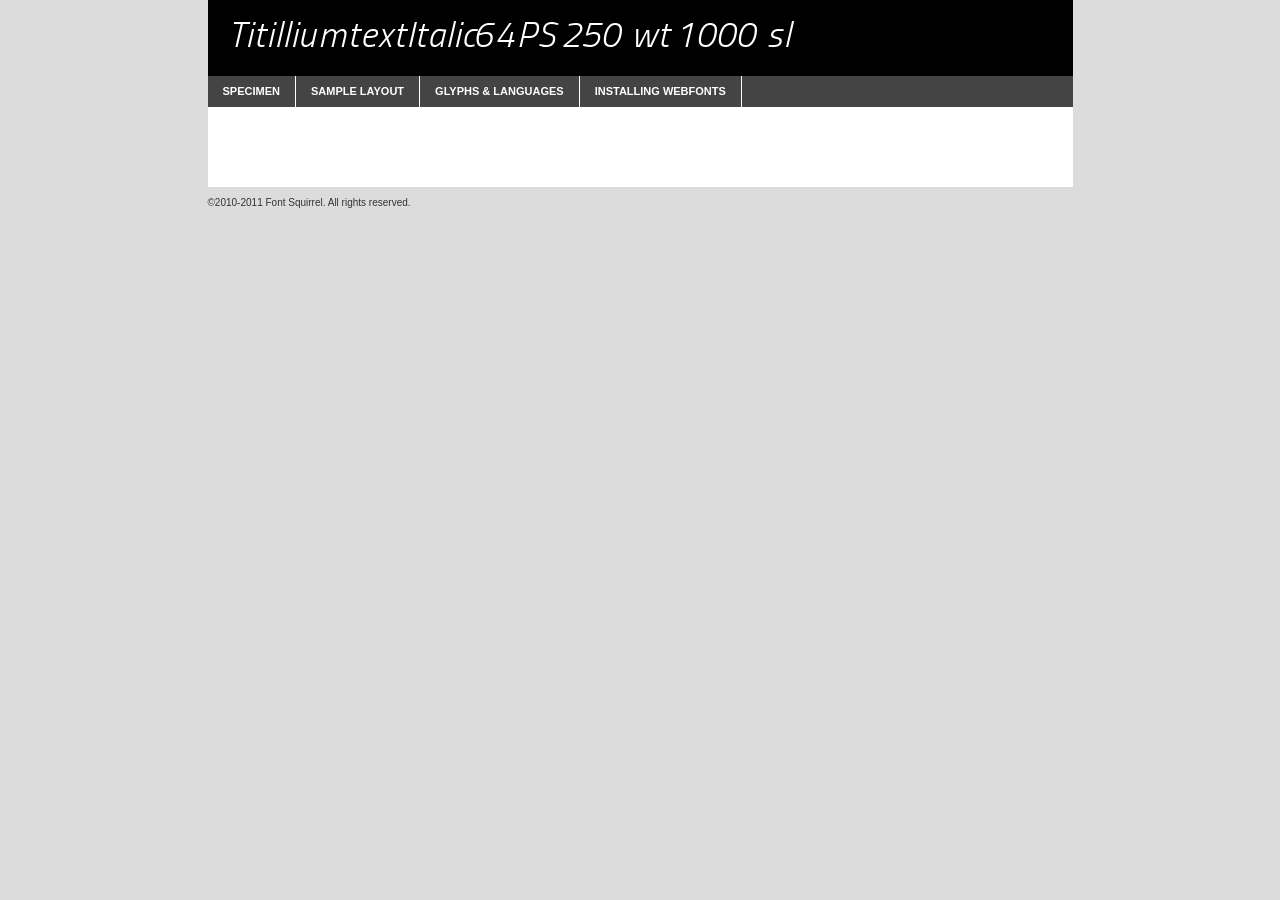
<file: themes/pps-theme-base/fonts/titillium-italic/titilliumtextitalic64ps-250wt1000sl-demo.html>
<!DOCTYPE html PUBLIC "-//W3C//DTD XHTML 1.0 Transitional//EN"
	"http://www.w3.org/TR/xhtml1/DTD/xhtml1-transitional.dtd">

<html xmlns="http://www.w3.org/1999/xhtml" xml:lang="en" lang="en">
<head>
	<meta http-equiv="Content-Type" content="text/html; charset=utf-8" />
	<script src="http://ajax.googleapis.com/ajax/libs/jquery/1.7.2/jquery.min.js" type="text/javascript" charset="utf-8"></script>
	<script src="specimen_files/easytabs.js" type="text/javascript" charset="utf-8"></script>
	<link rel="stylesheet" href="specimen_files/specimen_stylesheet.css" type="text/css" charset="utf-8" />
	<link rel="stylesheet" href="stylesheet.css" type="text/css" charset="utf-8" />

	<style type="text/css">
					body{
				font-family: 'titilliumtextitali250wt1000sl';
							}
		</style>

	<title>TitilliumtextItalic64PS 250 wt 1000 sl Specimen</title>
	
	
	<script type="text/javascript" charset="utf-8">
		$(document).ready(function() {
			$('#container').easyTabs({defaultContent:1});
		});
	</script>
</head>

<body>
<div id="container">
	<div id="header">
		TitilliumtextItalic64PS 250 wt 1000 sl	</div>
	<ul class="tabs">
		<li><a href="#specimen">Specimen</a></li>
		<li><a href="#layout">Sample Layout</a></li>
				<li><a href="#glyphs">Glyphs &amp; Languages</a></li>
		<li><a href="#installing">Installing Webfonts</a></li>
		
	</ul>
	
	<div id="main_content">

		
			<div id="specimen">
		
				<div class="section">
					<div class="grid12 firstcol">
						<div class="huge">AaBb</div>
					</div>
				</div>
		
				<div class="section">
					<div class="glyph_range">A&#x200B;B&#x200b;C&#x200b;D&#x200b;E&#x200b;F&#x200b;G&#x200b;H&#x200b;I&#x200b;J&#x200b;K&#x200b;L&#x200b;M&#x200b;N&#x200b;O&#x200b;P&#x200b;Q&#x200b;R&#x200b;S&#x200b;T&#x200b;U&#x200b;V&#x200b;W&#x200b;X&#x200b;Y&#x200b;Z&#x200b;a&#x200b;b&#x200b;c&#x200b;d&#x200b;e&#x200b;f&#x200b;g&#x200b;h&#x200b;i&#x200b;j&#x200b;k&#x200b;l&#x200b;m&#x200b;n&#x200b;o&#x200b;p&#x200b;q&#x200b;r&#x200b;s&#x200b;t&#x200b;u&#x200b;v&#x200b;w&#x200b;x&#x200b;y&#x200b;z&#x200b;1&#x200b;2&#x200b;3&#x200b;4&#x200b;5&#x200b;6&#x200b;7&#x200b;8&#x200b;9&#x200b;0&#x200b;&amp;&#x200b;.&#x200b;,&#x200b;?&#x200b;!&#x200b;&#64;&#x200b;(&#x200b;)&#x200b;#&#x200b;$&#x200b;%&#x200b;*&#x200b;+&#x200b;-&#x200b;=&#x200b;:&#x200b;;</div>
				</div>
				<div class="section">
					<div class="grid12 firstcol">
						<table class="sample_table">
							<tr><td>10</td><td class="size10">abcdefghijklmnopqrstuvwxyzABCDEFGHIJKLMNOPQRSTUVWXYZ0123456789abcdefghijklmnopqrstuvwxyzABCDEFGHIJKLMNOPQRSTUVWXYZ0123456789abcdefghijklmnopqrstuvwxyzABCDEFGHIJKLMNOPQRSTUVWXYZ</td></tr>
							<tr><td>11</td><td class="size11">abcdefghijklmnopqrstuvwxyzABCDEFGHIJKLMNOPQRSTUVWXYZ0123456789abcdefghijklmnopqrstuvwxyzABCDEFGHIJKLMNOPQRSTUVWXYZ0123456789abcdefghijklmnopqrstuvwxyzABCDEFGHIJKLMNOPQRSTUVWXYZ</td></tr>
							<tr><td>12</td><td class="size12">abcdefghijklmnopqrstuvwxyzABCDEFGHIJKLMNOPQRSTUVWXYZ0123456789abcdefghijklmnopqrstuvwxyzABCDEFGHIJKLMNOPQRSTUVWXYZ0123456789abcdefghijklmnopqrstuvwxyzABCDEFGHIJKLMNOPQRSTUVWXYZ</td></tr>
							<tr><td>13</td><td class="size13">abcdefghijklmnopqrstuvwxyzABCDEFGHIJKLMNOPQRSTUVWXYZ0123456789abcdefghijklmnopqrstuvwxyzABCDEFGHIJKLMNOPQRSTUVWXYZ0123456789abcdefghijklmnopqrstuvwxyzABCDEFGHIJKLMNOPQRSTUVWXYZ</td></tr>
							<tr><td>14</td><td class="size14">abcdefghijklmnopqrstuvwxyzABCDEFGHIJKLMNOPQRSTUVWXYZ0123456789abcdefghijklmnopqrstuvwxyzABCDEFGHIJKLMNOPQRSTUVWXYZ0123456789abcdefghijklmnopqrstuvwxyzABCDEFGHIJKLMNOPQRSTUVWXYZ</td></tr>
							<tr><td>16</td><td class="size16">abcdefghijklmnopqrstuvwxyzABCDEFGHIJKLMNOPQRSTUVWXYZ0123456789abcdefghijklmnopqrstuvwxyzABCDEFGHIJKLMNOPQRSTUVWXYZ</td></tr>
							<tr><td>18</td><td class="size18">abcdefghijklmnopqrstuvwxyzABCDEFGHIJKLMNOPQRSTUVWXYZ0123456789abcdefghijklmnopqrstuvwxyzABCDEFGHIJKLMNOPQRSTUVWXYZ</td></tr>
							<tr><td>20</td><td class="size20">abcdefghijklmnopqrstuvwxyzABCDEFGHIJKLMNOPQRSTUVWXYZ0123456789abcdefghijklmnopqrstuvwxyzABCDEFGHIJKLMNOPQRSTUVWXYZ</td></tr>
							<tr><td>24</td><td class="size24">abcdefghijklmnopqrstuvwxyzABCDEFGHIJKLMNOPQRSTUVWXYZ0123456789abcdefghijklmnopqrstuvwxyzABCDEFGHIJKLMNOPQRSTUVWXYZ</td></tr>
							<tr><td>30</td><td class="size30">abcdefghijklmnopqrstuvwxyzABCDEFGHIJKLMNOPQRSTUVWXYZ0123456789abcdefghijklmnopqrstuvwxyzABCDEFGHIJKLMNOPQRSTUVWXYZ</td></tr>
							<tr><td>36</td><td class="size36">abcdefghijklmnopqrstuvwxyzABCDEFGHIJKLMNOPQRSTUVWXYZ0123456789abcdefghijklmnopqrstuvwxyzABCDEFGHIJKLMNOPQRSTUVWXYZ</td></tr>
							<tr><td>48</td><td class="size48">abcdefghijklmnopqrstuvwxyzABCDEFGHIJKLMNOPQRSTUVWXYZ0123456789abcdefghijklmnopqrstuvwxyzABCDEFGHIJKLMNOPQRSTUVWXYZ</td></tr>
							<tr><td>60</td><td class="size60">abcdefghijklmnopqrstuvwxyzABCDEFGHIJKLMNOPQRSTUVWXYZ0123456789abcdefghijklmnopqrstuvwxyzABCDEFGHIJKLMNOPQRSTUVWXYZ</td></tr>
							<tr><td>72</td><td class="size72">abcdefghijklmnopqrstuvwxyzABCDEFGHIJKLMNOPQRSTUVWXYZ0123456789abcdefghijklmnopqrstuvwxyzABCDEFGHIJKLMNOPQRSTUVWXYZ</td></tr>
							<tr><td>90</td><td class="size90">abcdefghijklmnopqrstuvwxyzABCDEFGHIJKLMNOPQRSTUVWXYZ0123456789abcdefghijklmnopqrstuvwxyzABCDEFGHIJKLMNOPQRSTUVWXYZ</td></tr>
						</table>
				
					</div>
			
				</div>
		
		
		
								<div class="section" id="bodycomparison">


										<div id="xheight">
				<div class="fontbody">&#xE000;&#xE000;&#xE000;&#xE000;&#xE000;&#xE000;&#xE000;&#xE000;&#xE000;&#xE000;&#xE000;&#xE000;&#xE000;&#xE000;&#xE000;&#xE000;&#xE000;&#xE000;&#xE000;&#xE000;&#xE000;&#xE000;&#xE000;&#xE000;&#xE000;&#xE000;&#xE000;&#xE000;&#xE000;&#xE000;&#xE000;&#xE000;&#xE000;&#xE000;&#xE000;&#xE000;&#xE000;&#xE000;&#xE000;&#xE000;&#xE000;&#xE000;&#xE000;&#xE000;&#xE000;&#xE000;&#xE000;&#xE000;&#xE000;&#xE000;&#xE000;&#xE000;&#xE000;&#xE000;&#xE000;&#xE000;&#xE000;&#xE000;&#xE000;&#xE000;&#xE000;&#xE000;&#xE000;&#xE000;&#xE000;&#xE000;&#xE000;&#xE000;&#xE000;&#xE000;&#xE000;&#xE000;&#xE000;&#xE000;&#xE000;&#xE000;&#xE000;&#xE000;&#xE000;&#xE000;&#xE000;&#xE000;&#xE000;&#xE000;&#xE000;&#xE000;&#xE000;&#xE000;&#xE000;&#xE000;&#xE000;&#xE000;&#xE000;&#xE000;&#xE000;&#xE000;&#xE000;&#xE000;&#xE000;body</div><div class="arialbody">body</div><div class="verdanabody">body</div><div class="georgiabody">body</div></div>
										<div class="fontbody" style="z-index:1">
											body<span>TitilliumtextItalic64PS 250 wt 1000 sl</span>
										</div>
										<div class="arialbody" style="z-index:1">
											body<span>Arial</span>
										</div>
										<div class="verdanabody" style="z-index:1">
											body<span>Verdana</span>
										</div>
										<div class="georgiabody" style="z-index:1">
											body<span>Georgia</span>
										</div>



								</div>
		
		
				<div class="section psample psample_row1" id="">
					
					<div class="grid2 firstcol">
						<p class="size10"><span>10.</span>Aenean lacinia bibendum nulla sed consectetur. Fusce dapibus, tellus ac cursus commodo, tortor mauris condimentum nibh, ut fermentum massa justo sit amet risus. Nullam id dolor id nibh ultricies vehicula ut id elit. Cum sociis natoque penatibus et magnis dis parturient montes, nascetur ridiculus mus. Nulla vitae elit libero, a pharetra augue.</p>
			
					</div>
					<div class="grid3">
						<p class="size11"><span>11.</span>Aenean lacinia bibendum nulla sed consectetur. Fusce dapibus, tellus ac cursus commodo, tortor mauris condimentum nibh, ut fermentum massa justo sit amet risus. Nullam id dolor id nibh ultricies vehicula ut id elit. Cum sociis natoque penatibus et magnis dis parturient montes, nascetur ridiculus mus. Nulla vitae elit libero, a pharetra augue.</p>
			
					</div>
					<div class="grid3">
						<p class="size12"><span>12.</span>Aenean lacinia bibendum nulla sed consectetur. Fusce dapibus, tellus ac cursus commodo, tortor mauris condimentum nibh, ut fermentum massa justo sit amet risus. Nullam id dolor id nibh ultricies vehicula ut id elit. Cum sociis natoque penatibus et magnis dis parturient montes, nascetur ridiculus mus. Nulla vitae elit libero, a pharetra augue.</p>
			
					</div>
					<div class="grid4">
						<p class="size13"><span>13.</span>Aenean lacinia bibendum nulla sed consectetur. Fusce dapibus, tellus ac cursus commodo, tortor mauris condimentum nibh, ut fermentum massa justo sit amet risus. Nullam id dolor id nibh ultricies vehicula ut id elit. Cum sociis natoque penatibus et magnis dis parturient montes, nascetur ridiculus mus. Nulla vitae elit libero, a pharetra augue.</p>
			
					</div>
					<div class="white_blend"></div>
					
				</div>
				<div class="section psample psample_row2" id="">
					<div class="grid3 firstcol">
						<p class="size14"><span>14.</span>Aenean lacinia bibendum nulla sed consectetur. Fusce dapibus, tellus ac cursus commodo, tortor mauris condimentum nibh, ut fermentum massa justo sit amet risus. Nullam id dolor id nibh ultricies vehicula ut id elit. Cum sociis natoque penatibus et magnis dis parturient montes, nascetur ridiculus mus. Nulla vitae elit libero, a pharetra augue.</p>
			
					</div>
					<div class="grid4">
						<p class="size16"><span>16.</span>Aenean lacinia bibendum nulla sed consectetur. Fusce dapibus, tellus ac cursus commodo, tortor mauris condimentum nibh, ut fermentum massa justo sit amet risus. Nullam id dolor id nibh ultricies vehicula ut id elit. Cum sociis natoque penatibus et magnis dis parturient montes, nascetur ridiculus mus. Nulla vitae elit libero, a pharetra augue.</p>
			
					</div>
					<div class="grid5">
						<p class="size18"><span>18.</span>Aenean lacinia bibendum nulla sed consectetur. Fusce dapibus, tellus ac cursus commodo, tortor mauris condimentum nibh, ut fermentum massa justo sit amet risus. Nullam id dolor id nibh ultricies vehicula ut id elit. Cum sociis natoque penatibus et magnis dis parturient montes, nascetur ridiculus mus. Nulla vitae elit libero, a pharetra augue.</p>
			
					</div>

					<div class="white_blend"></div>

				</div>
				
				<div class="section psample psample_row3" id="">
					<div class="grid5 firstcol">
						<p class="size20"><span>20.</span>Aenean lacinia bibendum nulla sed consectetur. Fusce dapibus, tellus ac cursus commodo, tortor mauris condimentum nibh, ut fermentum massa justo sit amet risus. Nullam id dolor id nibh ultricies vehicula ut id elit. Cum sociis natoque penatibus et magnis dis parturient montes, nascetur ridiculus mus. Nulla vitae elit libero, a pharetra augue.</p>
					</div>
					<div class="grid7">
						<p class="size24"><span>24.</span>Aenean lacinia bibendum nulla sed consectetur. Fusce dapibus, tellus ac cursus commodo, tortor mauris condimentum nibh, ut fermentum massa justo sit amet risus. Nullam id dolor id nibh ultricies vehicula ut id elit. Cum sociis natoque penatibus et magnis dis parturient montes, nascetur ridiculus mus. Nulla vitae elit libero, a pharetra augue.</p>
					</div>
					
					<div class="white_blend"></div>
					
				</div>
				
				<div class="section psample psample_row4" id="">
					<div class="grid12 firstcol">
						<p class="size30"><span>30.</span>Aenean lacinia bibendum nulla sed consectetur. Fusce dapibus, tellus ac cursus commodo, tortor mauris condimentum nibh, ut fermentum massa justo sit amet risus. Nullam id dolor id nibh ultricies vehicula ut id elit. Cum sociis natoque penatibus et magnis dis parturient montes, nascetur ridiculus mus. Nulla vitae elit libero, a pharetra augue.</p>
					</div>
					<div class="white_blend"></div>
					
				</div>
				
				
				
				<div class="section psample psample_row1 fullreverse">
					<div class="grid2 firstcol">
						<p class="size10"><span>10.</span>Aenean lacinia bibendum nulla sed consectetur. Fusce dapibus, tellus ac cursus commodo, tortor mauris condimentum nibh, ut fermentum massa justo sit amet risus. Nullam id dolor id nibh ultricies vehicula ut id elit. Cum sociis natoque penatibus et magnis dis parturient montes, nascetur ridiculus mus. Nulla vitae elit libero, a pharetra augue.</p>
			
					</div>
					<div class="grid3">
						<p class="size11"><span>11.</span>Aenean lacinia bibendum nulla sed consectetur. Fusce dapibus, tellus ac cursus commodo, tortor mauris condimentum nibh, ut fermentum massa justo sit amet risus. Nullam id dolor id nibh ultricies vehicula ut id elit. Cum sociis natoque penatibus et magnis dis parturient montes, nascetur ridiculus mus. Nulla vitae elit libero, a pharetra augue.</p>
			
					</div>
					<div class="grid3">
						<p class="size12"><span>12.</span>Aenean lacinia bibendum nulla sed consectetur. Fusce dapibus, tellus ac cursus commodo, tortor mauris condimentum nibh, ut fermentum massa justo sit amet risus. Nullam id dolor id nibh ultricies vehicula ut id elit. Cum sociis natoque penatibus et magnis dis parturient montes, nascetur ridiculus mus. Nulla vitae elit libero, a pharetra augue.</p>
			
					</div>
					<div class="grid4">
						<p class="size13"><span>13.</span>Aenean lacinia bibendum nulla sed consectetur. Fusce dapibus, tellus ac cursus commodo, tortor mauris condimentum nibh, ut fermentum massa justo sit amet risus. Nullam id dolor id nibh ultricies vehicula ut id elit. Cum sociis natoque penatibus et magnis dis parturient montes, nascetur ridiculus mus. Nulla vitae elit libero, a pharetra augue.</p>
			
					</div>
					<div class="black_blend"></div>
					
				</div>
				
				<div class="section psample psample_row2 fullreverse">
					<div class="grid3 firstcol">
						<p class="size14"><span>14.</span>Aenean lacinia bibendum nulla sed consectetur. Fusce dapibus, tellus ac cursus commodo, tortor mauris condimentum nibh, ut fermentum massa justo sit amet risus. Nullam id dolor id nibh ultricies vehicula ut id elit. Cum sociis natoque penatibus et magnis dis parturient montes, nascetur ridiculus mus. Nulla vitae elit libero, a pharetra augue.</p>
			
					</div>
					<div class="grid4">
						<p class="size16"><span>16.</span>Aenean lacinia bibendum nulla sed consectetur. Fusce dapibus, tellus ac cursus commodo, tortor mauris condimentum nibh, ut fermentum massa justo sit amet risus. Nullam id dolor id nibh ultricies vehicula ut id elit. Cum sociis natoque penatibus et magnis dis parturient montes, nascetur ridiculus mus. Nulla vitae elit libero, a pharetra augue.</p>
			
					</div>
					<div class="grid5">
						<p class="size18"><span>18.</span>Aenean lacinia bibendum nulla sed consectetur. Fusce dapibus, tellus ac cursus commodo, tortor mauris condimentum nibh, ut fermentum massa justo sit amet risus. Nullam id dolor id nibh ultricies vehicula ut id elit. Cum sociis natoque penatibus et magnis dis parturient montes, nascetur ridiculus mus. Nulla vitae elit libero, a pharetra augue.</p>
			
					</div>
					<div class="black_blend"></div>

				</div>
				
				<div class="section psample fullreverse psample_row3" id="">
					<div class="grid5 firstcol">
						<p class="size20"><span>20.</span>Aenean lacinia bibendum nulla sed consectetur. Fusce dapibus, tellus ac cursus commodo, tortor mauris condimentum nibh, ut fermentum massa justo sit amet risus. Nullam id dolor id nibh ultricies vehicula ut id elit. Cum sociis natoque penatibus et magnis dis parturient montes, nascetur ridiculus mus. Nulla vitae elit libero, a pharetra augue.</p>
					</div>
					<div class="grid7">
						<p class="size24"><span>24.</span>Aenean lacinia bibendum nulla sed consectetur. Fusce dapibus, tellus ac cursus commodo, tortor mauris condimentum nibh, ut fermentum massa justo sit amet risus. Nullam id dolor id nibh ultricies vehicula ut id elit. Cum sociis natoque penatibus et magnis dis parturient montes, nascetur ridiculus mus. Nulla vitae elit libero, a pharetra augue.</p>
					</div>
					
					<div class="black_blend"></div>
					
				</div>
				
				<div class="section psample fullreverse psample_row4" id="" style="border-bottom: 20px #000 solid;">
					<div class="grid12 firstcol">
						<p class="size30"><span>30.</span>Aenean lacinia bibendum nulla sed consectetur. Fusce dapibus, tellus ac cursus commodo, tortor mauris condimentum nibh, ut fermentum massa justo sit amet risus. Nullam id dolor id nibh ultricies vehicula ut id elit. Cum sociis natoque penatibus et magnis dis parturient montes, nascetur ridiculus mus. Nulla vitae elit libero, a pharetra augue.</p>
					</div>
					<div class="black_blend"></div>
					
				</div>
				
				
				
				
			</div>
			
			<div id="layout">
				
				<div class="section">
					
					<div class="grid12 firstcol">
						<h1>Lorem Ipsum Dolor</h1>
						<h2>Etiam porta sem malesuada magna mollis euismod</h2>
						
						<p class="byline">By <a href="#link">Aenean Lacinia</a></p>
					</div>
				</div>
				<div class="section">
					<div class="grid8 firstcol">
						<p class="large">Donec sed odio dui. Morbi leo risus, porta ac consectetur ac, vestibulum at eros. Fusce dapibus, tellus ac cursus commodo, tortor mauris condimentum nibh, ut fermentum massa justo sit amet risus. </p>

						
						<h3>Pellentesque ornare sem</h3>

						<p>Maecenas sed diam eget risus varius blandit sit amet non magna. Maecenas faucibus mollis interdum. Donec ullamcorper nulla non metus auctor fringilla. Nullam id dolor id nibh ultricies vehicula ut id elit. Nullam id dolor id nibh ultricies vehicula ut id elit. </p>

						<p>Aenean eu leo quam. Pellentesque ornare sem lacinia quam venenatis vestibulum. Lorem ipsum dolor sit amet, consectetur adipiscing elit. Cum sociis natoque penatibus et magnis dis parturient montes, nascetur ridiculus mus. </p>

						<p>Nulla vitae elit libero, a pharetra augue. Praesent commodo cursus magna, vel scelerisque nisl consectetur et. Aenean lacinia bibendum nulla sed consectetur. </p>

						<p>Nullam quis risus eget urna mollis ornare vel eu leo. Nullam quis risus eget urna mollis ornare vel eu leo. Maecenas sed diam eget risus varius blandit sit amet non magna. Donec ullamcorper nulla non metus auctor fringilla. </p>

						<h3>Cras mattis consectetur</h3>

						<p>Aenean eu leo quam. Pellentesque ornare sem lacinia quam venenatis vestibulum. Aenean lacinia bibendum nulla sed consectetur. Integer posuere erat a ante venenatis dapibus posuere velit aliquet. Cras mattis consectetur purus sit amet fermentum. </p>

						<p>Nullam id dolor id nibh ultricies vehicula ut id elit. Nullam quis risus eget urna mollis ornare vel eu leo. Cras mattis consectetur purus sit amet fermentum.</p>
					</div>
					
					<div class="grid4 sidebar">
						
						<div class="box reverse">
							<p class="last">Nullam quis risus eget urna mollis ornare vel eu leo. Donec ullamcorper nulla non metus auctor fringilla. Cras mattis consectetur purus sit amet fermentum. Sed posuere consectetur est at lobortis. Lorem ipsum dolor sit amet, consectetur adipiscing elit. </p>
						</div>
						
						<p class="caption">Maecenas sed diam eget risus varius.</p>

						<p>Vestibulum id ligula porta felis euismod semper. Integer posuere erat a ante venenatis dapibus posuere velit aliquet. Vestibulum id ligula porta felis euismod semper. Sed posuere consectetur est at lobortis. Maecenas sed diam eget risus varius blandit sit amet non magna. Fusce dapibus, tellus ac cursus commodo, tortor mauris condimentum nibh, ut fermentum massa justo sit amet risus. </p>

					

						<p>Duis mollis, est non commodo luctus, nisi erat porttitor ligula, eget lacinia odio sem nec elit. Aenean lacinia bibendum nulla sed consectetur. Vivamus sagittis lacus vel augue laoreet rutrum faucibus dolor auctor. Aenean lacinia bibendum nulla sed consectetur. Nullam quis risus eget urna mollis ornare vel eu leo. </p>

						<p>Praesent commodo cursus magna, vel scelerisque nisl consectetur et. Donec ullamcorper nulla non metus auctor fringilla. Maecenas faucibus mollis interdum. Fusce dapibus, tellus ac cursus commodo, tortor mauris condimentum nibh, ut fermentum massa justo sit amet risus. </p>

					</div>
				</div>
				
			</div>


			



		<div id="glyphs">
			<div class="section">
				<div class="grid12 firstcol">
			
				<h1>Language Support</h1>
				<p>The subset of TitilliumtextItalic64PS 250 wt 1000 sl in this kit supports the following languages:<br />
			
					Albanian, Danish, Dutch, English, Faroese, French, German, Icelandic, Italian, Malagasy, Norwegian, Spanish, Swedish				</p>
				<h1>Glyph Chart</h1>
				<p>The subset of TitilliumtextItalic64PS 250 wt 1000 sl in this kit includes all the glyphs listed below. Unicode entities are included above each glyph to help you insert individual characters into your layout.</p>
				<div id="glyph_chart">
			
																														 <div><p>&amp;#13;</p>&#13;</div>
																				 <div><p>&amp;#32;</p>&#32;</div>
																				 <div><p>&amp;#33;</p>&#33;</div>
																				 <div><p>&amp;#34;</p>&#34;</div>
																				 <div><p>&amp;#35;</p>&#35;</div>
																				 <div><p>&amp;#36;</p>&#36;</div>
																				 <div><p>&amp;#37;</p>&#37;</div>
																				 <div><p>&amp;#38;</p>&#38;</div>
																				 <div><p>&amp;#39;</p>&#39;</div>
																				 <div><p>&amp;#40;</p>&#40;</div>
																				 <div><p>&amp;#41;</p>&#41;</div>
																				 <div><p>&amp;#42;</p>&#42;</div>
																				 <div><p>&amp;#43;</p>&#43;</div>
																				 <div><p>&amp;#44;</p>&#44;</div>
																				 <div><p>&amp;#45;</p>&#45;</div>
																				 <div><p>&amp;#46;</p>&#46;</div>
																				 <div><p>&amp;#47;</p>&#47;</div>
																				 <div><p>&amp;#48;</p>&#48;</div>
																				 <div><p>&amp;#49;</p>&#49;</div>
																				 <div><p>&amp;#50;</p>&#50;</div>
																				 <div><p>&amp;#51;</p>&#51;</div>
																				 <div><p>&amp;#52;</p>&#52;</div>
																				 <div><p>&amp;#53;</p>&#53;</div>
																				 <div><p>&amp;#54;</p>&#54;</div>
																				 <div><p>&amp;#55;</p>&#55;</div>
																				 <div><p>&amp;#56;</p>&#56;</div>
																				 <div><p>&amp;#57;</p>&#57;</div>
																				 <div><p>&amp;#58;</p>&#58;</div>
																				 <div><p>&amp;#59;</p>&#59;</div>
																				 <div><p>&amp;#60;</p>&#60;</div>
																				 <div><p>&amp;#61;</p>&#61;</div>
																				 <div><p>&amp;#62;</p>&#62;</div>
																				 <div><p>&amp;#63;</p>&#63;</div>
																				 <div><p>&amp;#64;</p>&#64;</div>
																				 <div><p>&amp;#65;</p>&#65;</div>
																				 <div><p>&amp;#66;</p>&#66;</div>
																				 <div><p>&amp;#67;</p>&#67;</div>
																				 <div><p>&amp;#68;</p>&#68;</div>
																				 <div><p>&amp;#69;</p>&#69;</div>
																				 <div><p>&amp;#70;</p>&#70;</div>
																				 <div><p>&amp;#71;</p>&#71;</div>
																				 <div><p>&amp;#72;</p>&#72;</div>
																				 <div><p>&amp;#73;</p>&#73;</div>
																				 <div><p>&amp;#74;</p>&#74;</div>
																				 <div><p>&amp;#75;</p>&#75;</div>
																				 <div><p>&amp;#76;</p>&#76;</div>
																				 <div><p>&amp;#77;</p>&#77;</div>
																				 <div><p>&amp;#78;</p>&#78;</div>
																				 <div><p>&amp;#79;</p>&#79;</div>
																				 <div><p>&amp;#80;</p>&#80;</div>
																				 <div><p>&amp;#81;</p>&#81;</div>
																				 <div><p>&amp;#82;</p>&#82;</div>
																				 <div><p>&amp;#83;</p>&#83;</div>
																				 <div><p>&amp;#84;</p>&#84;</div>
																				 <div><p>&amp;#85;</p>&#85;</div>
																				 <div><p>&amp;#86;</p>&#86;</div>
																				 <div><p>&amp;#87;</p>&#87;</div>
																				 <div><p>&amp;#88;</p>&#88;</div>
																				 <div><p>&amp;#89;</p>&#89;</div>
																				 <div><p>&amp;#90;</p>&#90;</div>
																				 <div><p>&amp;#91;</p>&#91;</div>
																				 <div><p>&amp;#92;</p>&#92;</div>
																				 <div><p>&amp;#93;</p>&#93;</div>
																				 <div><p>&amp;#94;</p>&#94;</div>
																				 <div><p>&amp;#95;</p>&#95;</div>
																				 <div><p>&amp;#96;</p>&#96;</div>
																				 <div><p>&amp;#97;</p>&#97;</div>
																				 <div><p>&amp;#98;</p>&#98;</div>
																				 <div><p>&amp;#99;</p>&#99;</div>
																				 <div><p>&amp;#100;</p>&#100;</div>
																				 <div><p>&amp;#101;</p>&#101;</div>
																				 <div><p>&amp;#102;</p>&#102;</div>
																				 <div><p>&amp;#103;</p>&#103;</div>
																				 <div><p>&amp;#104;</p>&#104;</div>
																				 <div><p>&amp;#105;</p>&#105;</div>
																				 <div><p>&amp;#106;</p>&#106;</div>
																				 <div><p>&amp;#107;</p>&#107;</div>
																				 <div><p>&amp;#108;</p>&#108;</div>
																				 <div><p>&amp;#109;</p>&#109;</div>
																				 <div><p>&amp;#110;</p>&#110;</div>
																				 <div><p>&amp;#111;</p>&#111;</div>
																				 <div><p>&amp;#112;</p>&#112;</div>
																				 <div><p>&amp;#113;</p>&#113;</div>
																				 <div><p>&amp;#114;</p>&#114;</div>
																				 <div><p>&amp;#115;</p>&#115;</div>
																				 <div><p>&amp;#116;</p>&#116;</div>
																				 <div><p>&amp;#117;</p>&#117;</div>
																				 <div><p>&amp;#118;</p>&#118;</div>
																				 <div><p>&amp;#119;</p>&#119;</div>
																				 <div><p>&amp;#120;</p>&#120;</div>
																				 <div><p>&amp;#121;</p>&#121;</div>
																				 <div><p>&amp;#122;</p>&#122;</div>
																				 <div><p>&amp;#123;</p>&#123;</div>
																				 <div><p>&amp;#124;</p>&#124;</div>
																				 <div><p>&amp;#125;</p>&#125;</div>
																				 <div><p>&amp;#126;</p>&#126;</div>
																				 <div><p>&amp;#160;</p>&#160;</div>
																				 <div><p>&amp;#161;</p>&#161;</div>
																				 <div><p>&amp;#162;</p>&#162;</div>
																				 <div><p>&amp;#163;</p>&#163;</div>
																				 <div><p>&amp;#164;</p>&#164;</div>
																				 <div><p>&amp;#165;</p>&#165;</div>
																				 <div><p>&amp;#166;</p>&#166;</div>
																				 <div><p>&amp;#167;</p>&#167;</div>
																				 <div><p>&amp;#168;</p>&#168;</div>
																				 <div><p>&amp;#169;</p>&#169;</div>
																				 <div><p>&amp;#170;</p>&#170;</div>
																				 <div><p>&amp;#171;</p>&#171;</div>
																				 <div><p>&amp;#172;</p>&#172;</div>
																				 <div><p>&amp;#173;</p>&#173;</div>
																				 <div><p>&amp;#174;</p>&#174;</div>
																				 <div><p>&amp;#175;</p>&#175;</div>
																				 <div><p>&amp;#176;</p>&#176;</div>
																				 <div><p>&amp;#177;</p>&#177;</div>
																				 <div><p>&amp;#178;</p>&#178;</div>
																				 <div><p>&amp;#179;</p>&#179;</div>
																				 <div><p>&amp;#180;</p>&#180;</div>
																				 <div><p>&amp;#182;</p>&#182;</div>
																				 <div><p>&amp;#183;</p>&#183;</div>
																				 <div><p>&amp;#184;</p>&#184;</div>
																				 <div><p>&amp;#185;</p>&#185;</div>
																				 <div><p>&amp;#186;</p>&#186;</div>
																				 <div><p>&amp;#187;</p>&#187;</div>
																				 <div><p>&amp;#188;</p>&#188;</div>
																				 <div><p>&amp;#191;</p>&#191;</div>
																				 <div><p>&amp;#192;</p>&#192;</div>
																				 <div><p>&amp;#193;</p>&#193;</div>
																				 <div><p>&amp;#194;</p>&#194;</div>
																				 <div><p>&amp;#195;</p>&#195;</div>
																				 <div><p>&amp;#196;</p>&#196;</div>
																				 <div><p>&amp;#197;</p>&#197;</div>
																				 <div><p>&amp;#198;</p>&#198;</div>
																				 <div><p>&amp;#199;</p>&#199;</div>
																				 <div><p>&amp;#200;</p>&#200;</div>
																				 <div><p>&amp;#201;</p>&#201;</div>
																				 <div><p>&amp;#202;</p>&#202;</div>
																				 <div><p>&amp;#203;</p>&#203;</div>
																				 <div><p>&amp;#204;</p>&#204;</div>
																				 <div><p>&amp;#205;</p>&#205;</div>
																				 <div><p>&amp;#206;</p>&#206;</div>
																				 <div><p>&amp;#207;</p>&#207;</div>
																				 <div><p>&amp;#208;</p>&#208;</div>
																				 <div><p>&amp;#209;</p>&#209;</div>
																				 <div><p>&amp;#210;</p>&#210;</div>
																				 <div><p>&amp;#211;</p>&#211;</div>
																				 <div><p>&amp;#212;</p>&#212;</div>
																				 <div><p>&amp;#213;</p>&#213;</div>
																				 <div><p>&amp;#214;</p>&#214;</div>
																				 <div><p>&amp;#215;</p>&#215;</div>
																				 <div><p>&amp;#216;</p>&#216;</div>
																				 <div><p>&amp;#217;</p>&#217;</div>
																				 <div><p>&amp;#218;</p>&#218;</div>
																				 <div><p>&amp;#219;</p>&#219;</div>
																				 <div><p>&amp;#220;</p>&#220;</div>
																				 <div><p>&amp;#221;</p>&#221;</div>
																				 <div><p>&amp;#222;</p>&#222;</div>
																				 <div><p>&amp;#223;</p>&#223;</div>
																				 <div><p>&amp;#224;</p>&#224;</div>
																				 <div><p>&amp;#225;</p>&#225;</div>
																				 <div><p>&amp;#226;</p>&#226;</div>
																				 <div><p>&amp;#227;</p>&#227;</div>
																				 <div><p>&amp;#228;</p>&#228;</div>
																				 <div><p>&amp;#229;</p>&#229;</div>
																				 <div><p>&amp;#230;</p>&#230;</div>
																				 <div><p>&amp;#231;</p>&#231;</div>
																				 <div><p>&amp;#232;</p>&#232;</div>
																				 <div><p>&amp;#233;</p>&#233;</div>
																				 <div><p>&amp;#234;</p>&#234;</div>
																				 <div><p>&amp;#235;</p>&#235;</div>
																				 <div><p>&amp;#236;</p>&#236;</div>
																				 <div><p>&amp;#237;</p>&#237;</div>
																				 <div><p>&amp;#238;</p>&#238;</div>
																				 <div><p>&amp;#239;</p>&#239;</div>
																				 <div><p>&amp;#240;</p>&#240;</div>
																				 <div><p>&amp;#241;</p>&#241;</div>
																				 <div><p>&amp;#242;</p>&#242;</div>
																				 <div><p>&amp;#243;</p>&#243;</div>
																				 <div><p>&amp;#244;</p>&#244;</div>
																				 <div><p>&amp;#245;</p>&#245;</div>
																				 <div><p>&amp;#246;</p>&#246;</div>
																				 <div><p>&amp;#247;</p>&#247;</div>
																				 <div><p>&amp;#248;</p>&#248;</div>
																				 <div><p>&amp;#249;</p>&#249;</div>
																				 <div><p>&amp;#250;</p>&#250;</div>
																				 <div><p>&amp;#251;</p>&#251;</div>
																				 <div><p>&amp;#252;</p>&#252;</div>
																				 <div><p>&amp;#253;</p>&#253;</div>
																				 <div><p>&amp;#254;</p>&#254;</div>
																				 <div><p>&amp;#255;</p>&#255;</div>
																				 <div><p>&amp;#338;</p>&#338;</div>
																				 <div><p>&amp;#339;</p>&#339;</div>
																				 <div><p>&amp;#376;</p>&#376;</div>
																				 <div><p>&amp;#710;</p>&#710;</div>
																				 <div><p>&amp;#732;</p>&#732;</div>
																				 <div><p>&amp;#8192;</p>&#8192;</div>
																				 <div><p>&amp;#8193;</p>&#8193;</div>
																				 <div><p>&amp;#8194;</p>&#8194;</div>
																				 <div><p>&amp;#8195;</p>&#8195;</div>
																				 <div><p>&amp;#8196;</p>&#8196;</div>
																				 <div><p>&amp;#8197;</p>&#8197;</div>
																				 <div><p>&amp;#8198;</p>&#8198;</div>
																				 <div><p>&amp;#8199;</p>&#8199;</div>
																				 <div><p>&amp;#8200;</p>&#8200;</div>
																				 <div><p>&amp;#8201;</p>&#8201;</div>
																				 <div><p>&amp;#8202;</p>&#8202;</div>
																				 <div><p>&amp;#8208;</p>&#8208;</div>
																				 <div><p>&amp;#8209;</p>&#8209;</div>
																				 <div><p>&amp;#8210;</p>&#8210;</div>
																				 <div><p>&amp;#8211;</p>&#8211;</div>
																				 <div><p>&amp;#8212;</p>&#8212;</div>
																				 <div><p>&amp;#8216;</p>&#8216;</div>
																				 <div><p>&amp;#8217;</p>&#8217;</div>
																				 <div><p>&amp;#8218;</p>&#8218;</div>
																				 <div><p>&amp;#8220;</p>&#8220;</div>
																				 <div><p>&amp;#8221;</p>&#8221;</div>
																				 <div><p>&amp;#8222;</p>&#8222;</div>
																				 <div><p>&amp;#8226;</p>&#8226;</div>
																				 <div><p>&amp;#8230;</p>&#8230;</div>
																				 <div><p>&amp;#8239;</p>&#8239;</div>
																				 <div><p>&amp;#8249;</p>&#8249;</div>
																				 <div><p>&amp;#8250;</p>&#8250;</div>
																				 <div><p>&amp;#8287;</p>&#8287;</div>
																				 <div><p>&amp;#8364;</p>&#8364;</div>
																				 <div><p>&amp;#8482;</p>&#8482;</div>
																				 <div><p>&amp;#57344;</p>&#57344;</div>
																				 <div><p>&amp;#64260;</p>&#64260;</div>
																												</div>	
				</div>
		
		
			</div>
		</div>
		
		
		<div id="specs">
			
		</div>
	
		<div id="installing">
			<div class="section">
				<div class="grid7 firstcol">
					<h1>Installing Webfonts</h1>
					
					<p>Webfonts are supported by all major browser platforms but not all in the same way. There are currently four different font formats that must be included in order to target all browsers. This includes TTF, WOFF, EOT and SVG.</p>
					
					<h2>1. Upload your webfonts</h2>
					<p>You must upload your webfont kit to your website. They should be in or near the same directory as your CSS files.</p>
					
					<h2>2. Include the webfont stylesheet</h2>
					<p>A special CSS @font-face declaration helps the various browsers select the appropriate font it needs without causing you a bunch of headaches. Learn more about this syntax by reading the <a href="http://www.fontspring.com/blog/further-hardening-of-the-bulletproof-syntax">Fontspring blog post</a> about it. The code for it is as follows:</p>


<code>
@font-face{ 
	font-family: 'MyWebFont';
	src: url('WebFont.eot');
	src: url('WebFont.eot?#iefix') format('embedded-opentype'),
	     url('WebFont.woff') format('woff'),
	     url('WebFont.ttf') format('truetype'),
	     url('WebFont.svg#webfont') format('svg');
}
</code>

	<p>We've already gone ahead and generated the code for you. All you have to do is link to the stylesheet in your HTML, like this:</p>
	<code>&lt;link rel=&quot;stylesheet&quot; href=&quot;stylesheet.css&quot; type=&quot;text/css&quot; charset=&quot;utf-8&quot; /&gt;</code>

					<h2>3. Modify your own stylesheet</h2>
					<p>To take advantage of your new fonts, you must tell your stylesheet to use them. Look at the original @font-face declaration above and find the property called "font-family." The name linked there will be what you use to reference the font. Prepend that webfont name to the font stack in the "font-family" property, inside the selector you want to change. For example:</p>
<code>p { font-family: 'WebFont', Arial, sans-serif; }</code>

<h2>4. Test</h2>
<p>Getting webfonts to work cross-browser <em>can</em> be tricky. Use the information in the sidebar to help you if you find that fonts aren't loading in a particular browser.</p>
				</div>
				
				<div class="grid5 sidebar">
					<div class="box">
						<h2>Troubleshooting<br />Font-Face Problems</h2>
						<p>Having trouble getting your webfonts to load in your new website? Here are some tips to sort out what might be the problem.</p>

						<h3>Fonts not showing in any browser</h3>

						<p>This sounds like you need to work on the plumbing. You either did not upload the fonts to the correct directory, or you did not link the fonts properly in the CSS. If you've confirmed that all this is correct and you still have a problem, take a look at your .htaccess file and see if requests are getting intercepted.</p>

						<h3>Fonts not loading in iPhone or iPad</h3>

						<p>The most common problem here is that you are serving the fonts from an IIS server. IIS refuses to serve files that have unknown MIME types. If that is the case, you must set the MIME type for SVG to "image/svg+xml" in the server settings. Follow these instructions from Microsoft if you need help.</p>

						<h3>Fonts not loading in Firefox</h3>

						<p>The primary reason for this failure? You are still using a version Firefox older than 3.5. So upgrade already! If that isn't it, then you are very likely serving fonts from a different domain. Firefox requires that all font assets be served from the same domain. Lastly it is possible that you need to add WOFF to your list of MIME types (if you are serving via IIS.)</p>

						<h3>Fonts not loading in IE</h3>

						<p>Are you looking at Internet Explorer on an actual Windows machine or are you cheating by using a service like Adobe BrowserLab? Many of these screenshot services do not render @font-face for IE. Best to test it on a real machine.</p>

						<h3>Fonts not loading in IE9</h3>

						<p>IE9, like Firefox, requires that fonts be served from the same domain as the website. Make sure that is the case.</p>
					</div>
				</div>
			</div>
			
		</div>
	
	</div>
	<div id="footer">
		<p>&copy;2010-2011 Font Squirrel. All rights reserved.</p>
	</div>
</div>
</body>
</html>
</file>
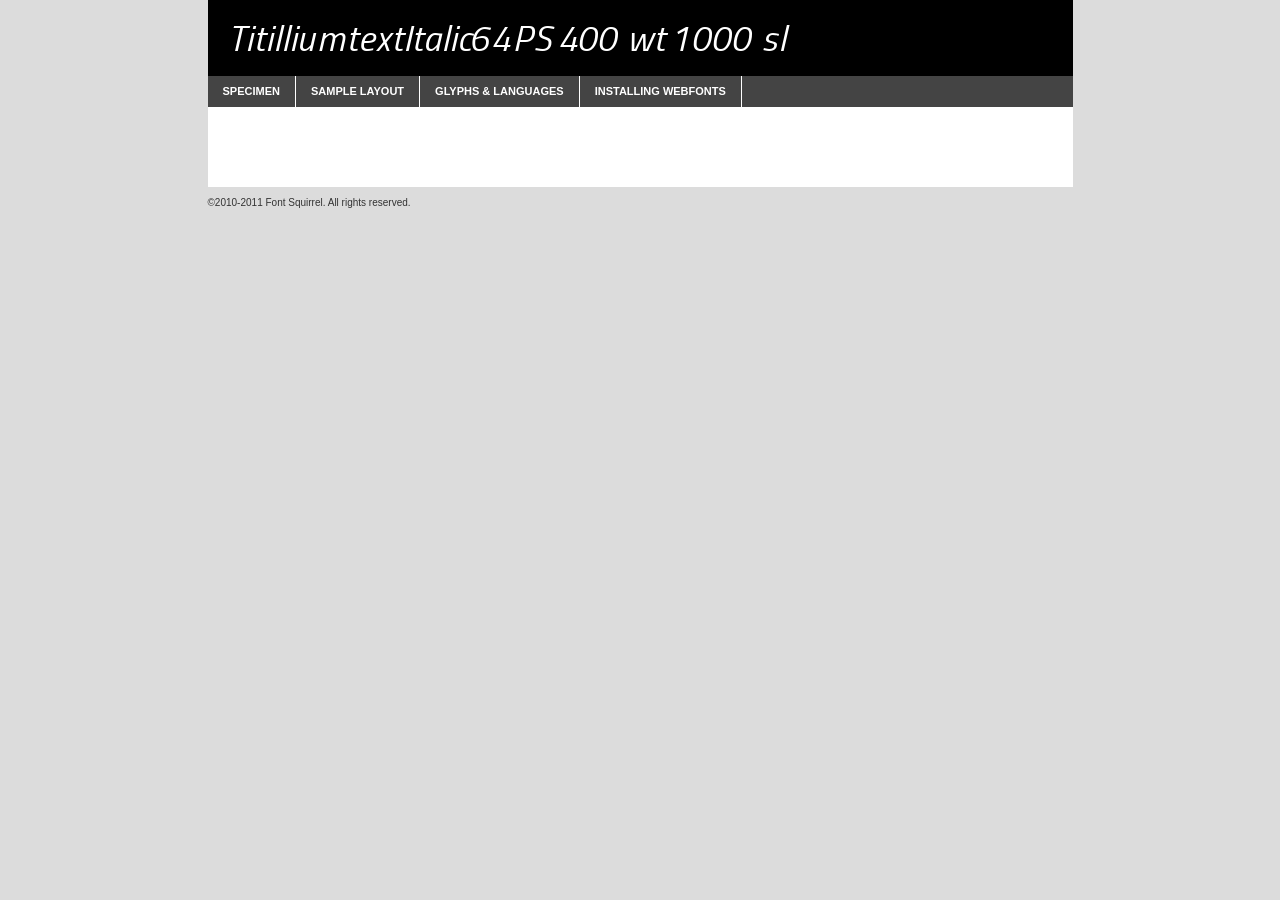
<file: themes/pps-theme-base/fonts/titillium-italic/titilliumtextitalic64ps-400wt1000sl-demo.html>
<!DOCTYPE html PUBLIC "-//W3C//DTD XHTML 1.0 Transitional//EN"
	"http://www.w3.org/TR/xhtml1/DTD/xhtml1-transitional.dtd">

<html xmlns="http://www.w3.org/1999/xhtml" xml:lang="en" lang="en">
<head>
	<meta http-equiv="Content-Type" content="text/html; charset=utf-8" />
	<script src="http://ajax.googleapis.com/ajax/libs/jquery/1.7.2/jquery.min.js" type="text/javascript" charset="utf-8"></script>
	<script src="specimen_files/easytabs.js" type="text/javascript" charset="utf-8"></script>
	<link rel="stylesheet" href="specimen_files/specimen_stylesheet.css" type="text/css" charset="utf-8" />
	<link rel="stylesheet" href="stylesheet.css" type="text/css" charset="utf-8" />

	<style type="text/css">
					body{
				font-family: 'titilliumtextitali400wt1000sl';
							}
		</style>

	<title>TitilliumtextItalic64PS 400 wt 1000 sl Specimen</title>
	
	
	<script type="text/javascript" charset="utf-8">
		$(document).ready(function() {
			$('#container').easyTabs({defaultContent:1});
		});
	</script>
</head>

<body>
<div id="container">
	<div id="header">
		TitilliumtextItalic64PS 400 wt 1000 sl	</div>
	<ul class="tabs">
		<li><a href="#specimen">Specimen</a></li>
		<li><a href="#layout">Sample Layout</a></li>
				<li><a href="#glyphs">Glyphs &amp; Languages</a></li>
		<li><a href="#installing">Installing Webfonts</a></li>
		
	</ul>
	
	<div id="main_content">

		
			<div id="specimen">
		
				<div class="section">
					<div class="grid12 firstcol">
						<div class="huge">AaBb</div>
					</div>
				</div>
		
				<div class="section">
					<div class="glyph_range">A&#x200B;B&#x200b;C&#x200b;D&#x200b;E&#x200b;F&#x200b;G&#x200b;H&#x200b;I&#x200b;J&#x200b;K&#x200b;L&#x200b;M&#x200b;N&#x200b;O&#x200b;P&#x200b;Q&#x200b;R&#x200b;S&#x200b;T&#x200b;U&#x200b;V&#x200b;W&#x200b;X&#x200b;Y&#x200b;Z&#x200b;a&#x200b;b&#x200b;c&#x200b;d&#x200b;e&#x200b;f&#x200b;g&#x200b;h&#x200b;i&#x200b;j&#x200b;k&#x200b;l&#x200b;m&#x200b;n&#x200b;o&#x200b;p&#x200b;q&#x200b;r&#x200b;s&#x200b;t&#x200b;u&#x200b;v&#x200b;w&#x200b;x&#x200b;y&#x200b;z&#x200b;1&#x200b;2&#x200b;3&#x200b;4&#x200b;5&#x200b;6&#x200b;7&#x200b;8&#x200b;9&#x200b;0&#x200b;&amp;&#x200b;.&#x200b;,&#x200b;?&#x200b;!&#x200b;&#64;&#x200b;(&#x200b;)&#x200b;#&#x200b;$&#x200b;%&#x200b;*&#x200b;+&#x200b;-&#x200b;=&#x200b;:&#x200b;;</div>
				</div>
				<div class="section">
					<div class="grid12 firstcol">
						<table class="sample_table">
							<tr><td>10</td><td class="size10">abcdefghijklmnopqrstuvwxyzABCDEFGHIJKLMNOPQRSTUVWXYZ0123456789abcdefghijklmnopqrstuvwxyzABCDEFGHIJKLMNOPQRSTUVWXYZ0123456789abcdefghijklmnopqrstuvwxyzABCDEFGHIJKLMNOPQRSTUVWXYZ</td></tr>
							<tr><td>11</td><td class="size11">abcdefghijklmnopqrstuvwxyzABCDEFGHIJKLMNOPQRSTUVWXYZ0123456789abcdefghijklmnopqrstuvwxyzABCDEFGHIJKLMNOPQRSTUVWXYZ0123456789abcdefghijklmnopqrstuvwxyzABCDEFGHIJKLMNOPQRSTUVWXYZ</td></tr>
							<tr><td>12</td><td class="size12">abcdefghijklmnopqrstuvwxyzABCDEFGHIJKLMNOPQRSTUVWXYZ0123456789abcdefghijklmnopqrstuvwxyzABCDEFGHIJKLMNOPQRSTUVWXYZ0123456789abcdefghijklmnopqrstuvwxyzABCDEFGHIJKLMNOPQRSTUVWXYZ</td></tr>
							<tr><td>13</td><td class="size13">abcdefghijklmnopqrstuvwxyzABCDEFGHIJKLMNOPQRSTUVWXYZ0123456789abcdefghijklmnopqrstuvwxyzABCDEFGHIJKLMNOPQRSTUVWXYZ0123456789abcdefghijklmnopqrstuvwxyzABCDEFGHIJKLMNOPQRSTUVWXYZ</td></tr>
							<tr><td>14</td><td class="size14">abcdefghijklmnopqrstuvwxyzABCDEFGHIJKLMNOPQRSTUVWXYZ0123456789abcdefghijklmnopqrstuvwxyzABCDEFGHIJKLMNOPQRSTUVWXYZ0123456789abcdefghijklmnopqrstuvwxyzABCDEFGHIJKLMNOPQRSTUVWXYZ</td></tr>
							<tr><td>16</td><td class="size16">abcdefghijklmnopqrstuvwxyzABCDEFGHIJKLMNOPQRSTUVWXYZ0123456789abcdefghijklmnopqrstuvwxyzABCDEFGHIJKLMNOPQRSTUVWXYZ</td></tr>
							<tr><td>18</td><td class="size18">abcdefghijklmnopqrstuvwxyzABCDEFGHIJKLMNOPQRSTUVWXYZ0123456789abcdefghijklmnopqrstuvwxyzABCDEFGHIJKLMNOPQRSTUVWXYZ</td></tr>
							<tr><td>20</td><td class="size20">abcdefghijklmnopqrstuvwxyzABCDEFGHIJKLMNOPQRSTUVWXYZ0123456789abcdefghijklmnopqrstuvwxyzABCDEFGHIJKLMNOPQRSTUVWXYZ</td></tr>
							<tr><td>24</td><td class="size24">abcdefghijklmnopqrstuvwxyzABCDEFGHIJKLMNOPQRSTUVWXYZ0123456789abcdefghijklmnopqrstuvwxyzABCDEFGHIJKLMNOPQRSTUVWXYZ</td></tr>
							<tr><td>30</td><td class="size30">abcdefghijklmnopqrstuvwxyzABCDEFGHIJKLMNOPQRSTUVWXYZ0123456789abcdefghijklmnopqrstuvwxyzABCDEFGHIJKLMNOPQRSTUVWXYZ</td></tr>
							<tr><td>36</td><td class="size36">abcdefghijklmnopqrstuvwxyzABCDEFGHIJKLMNOPQRSTUVWXYZ0123456789abcdefghijklmnopqrstuvwxyzABCDEFGHIJKLMNOPQRSTUVWXYZ</td></tr>
							<tr><td>48</td><td class="size48">abcdefghijklmnopqrstuvwxyzABCDEFGHIJKLMNOPQRSTUVWXYZ0123456789abcdefghijklmnopqrstuvwxyzABCDEFGHIJKLMNOPQRSTUVWXYZ</td></tr>
							<tr><td>60</td><td class="size60">abcdefghijklmnopqrstuvwxyzABCDEFGHIJKLMNOPQRSTUVWXYZ0123456789abcdefghijklmnopqrstuvwxyzABCDEFGHIJKLMNOPQRSTUVWXYZ</td></tr>
							<tr><td>72</td><td class="size72">abcdefghijklmnopqrstuvwxyzABCDEFGHIJKLMNOPQRSTUVWXYZ0123456789abcdefghijklmnopqrstuvwxyzABCDEFGHIJKLMNOPQRSTUVWXYZ</td></tr>
							<tr><td>90</td><td class="size90">abcdefghijklmnopqrstuvwxyzABCDEFGHIJKLMNOPQRSTUVWXYZ0123456789abcdefghijklmnopqrstuvwxyzABCDEFGHIJKLMNOPQRSTUVWXYZ</td></tr>
						</table>
				
					</div>
			
				</div>
		
		
		
								<div class="section" id="bodycomparison">


										<div id="xheight">
				<div class="fontbody">&#xE000;&#xE000;&#xE000;&#xE000;&#xE000;&#xE000;&#xE000;&#xE000;&#xE000;&#xE000;&#xE000;&#xE000;&#xE000;&#xE000;&#xE000;&#xE000;&#xE000;&#xE000;&#xE000;&#xE000;&#xE000;&#xE000;&#xE000;&#xE000;&#xE000;&#xE000;&#xE000;&#xE000;&#xE000;&#xE000;&#xE000;&#xE000;&#xE000;&#xE000;&#xE000;&#xE000;&#xE000;&#xE000;&#xE000;&#xE000;&#xE000;&#xE000;&#xE000;&#xE000;&#xE000;&#xE000;&#xE000;&#xE000;&#xE000;&#xE000;&#xE000;&#xE000;&#xE000;&#xE000;&#xE000;&#xE000;&#xE000;&#xE000;&#xE000;&#xE000;&#xE000;&#xE000;&#xE000;&#xE000;&#xE000;&#xE000;&#xE000;&#xE000;&#xE000;&#xE000;&#xE000;&#xE000;&#xE000;&#xE000;&#xE000;&#xE000;&#xE000;&#xE000;&#xE000;&#xE000;&#xE000;&#xE000;&#xE000;&#xE000;&#xE000;&#xE000;&#xE000;&#xE000;&#xE000;&#xE000;&#xE000;&#xE000;&#xE000;&#xE000;&#xE000;&#xE000;&#xE000;&#xE000;&#xE000;body</div><div class="arialbody">body</div><div class="verdanabody">body</div><div class="georgiabody">body</div></div>
										<div class="fontbody" style="z-index:1">
											body<span>TitilliumtextItalic64PS 400 wt 1000 sl</span>
										</div>
										<div class="arialbody" style="z-index:1">
											body<span>Arial</span>
										</div>
										<div class="verdanabody" style="z-index:1">
											body<span>Verdana</span>
										</div>
										<div class="georgiabody" style="z-index:1">
											body<span>Georgia</span>
										</div>



								</div>
		
		
				<div class="section psample psample_row1" id="">
					
					<div class="grid2 firstcol">
						<p class="size10"><span>10.</span>Aenean lacinia bibendum nulla sed consectetur. Fusce dapibus, tellus ac cursus commodo, tortor mauris condimentum nibh, ut fermentum massa justo sit amet risus. Nullam id dolor id nibh ultricies vehicula ut id elit. Cum sociis natoque penatibus et magnis dis parturient montes, nascetur ridiculus mus. Nulla vitae elit libero, a pharetra augue.</p>
			
					</div>
					<div class="grid3">
						<p class="size11"><span>11.</span>Aenean lacinia bibendum nulla sed consectetur. Fusce dapibus, tellus ac cursus commodo, tortor mauris condimentum nibh, ut fermentum massa justo sit amet risus. Nullam id dolor id nibh ultricies vehicula ut id elit. Cum sociis natoque penatibus et magnis dis parturient montes, nascetur ridiculus mus. Nulla vitae elit libero, a pharetra augue.</p>
			
					</div>
					<div class="grid3">
						<p class="size12"><span>12.</span>Aenean lacinia bibendum nulla sed consectetur. Fusce dapibus, tellus ac cursus commodo, tortor mauris condimentum nibh, ut fermentum massa justo sit amet risus. Nullam id dolor id nibh ultricies vehicula ut id elit. Cum sociis natoque penatibus et magnis dis parturient montes, nascetur ridiculus mus. Nulla vitae elit libero, a pharetra augue.</p>
			
					</div>
					<div class="grid4">
						<p class="size13"><span>13.</span>Aenean lacinia bibendum nulla sed consectetur. Fusce dapibus, tellus ac cursus commodo, tortor mauris condimentum nibh, ut fermentum massa justo sit amet risus. Nullam id dolor id nibh ultricies vehicula ut id elit. Cum sociis natoque penatibus et magnis dis parturient montes, nascetur ridiculus mus. Nulla vitae elit libero, a pharetra augue.</p>
			
					</div>
					<div class="white_blend"></div>
					
				</div>
				<div class="section psample psample_row2" id="">
					<div class="grid3 firstcol">
						<p class="size14"><span>14.</span>Aenean lacinia bibendum nulla sed consectetur. Fusce dapibus, tellus ac cursus commodo, tortor mauris condimentum nibh, ut fermentum massa justo sit amet risus. Nullam id dolor id nibh ultricies vehicula ut id elit. Cum sociis natoque penatibus et magnis dis parturient montes, nascetur ridiculus mus. Nulla vitae elit libero, a pharetra augue.</p>
			
					</div>
					<div class="grid4">
						<p class="size16"><span>16.</span>Aenean lacinia bibendum nulla sed consectetur. Fusce dapibus, tellus ac cursus commodo, tortor mauris condimentum nibh, ut fermentum massa justo sit amet risus. Nullam id dolor id nibh ultricies vehicula ut id elit. Cum sociis natoque penatibus et magnis dis parturient montes, nascetur ridiculus mus. Nulla vitae elit libero, a pharetra augue.</p>
			
					</div>
					<div class="grid5">
						<p class="size18"><span>18.</span>Aenean lacinia bibendum nulla sed consectetur. Fusce dapibus, tellus ac cursus commodo, tortor mauris condimentum nibh, ut fermentum massa justo sit amet risus. Nullam id dolor id nibh ultricies vehicula ut id elit. Cum sociis natoque penatibus et magnis dis parturient montes, nascetur ridiculus mus. Nulla vitae elit libero, a pharetra augue.</p>
			
					</div>

					<div class="white_blend"></div>

				</div>
				
				<div class="section psample psample_row3" id="">
					<div class="grid5 firstcol">
						<p class="size20"><span>20.</span>Aenean lacinia bibendum nulla sed consectetur. Fusce dapibus, tellus ac cursus commodo, tortor mauris condimentum nibh, ut fermentum massa justo sit amet risus. Nullam id dolor id nibh ultricies vehicula ut id elit. Cum sociis natoque penatibus et magnis dis parturient montes, nascetur ridiculus mus. Nulla vitae elit libero, a pharetra augue.</p>
					</div>
					<div class="grid7">
						<p class="size24"><span>24.</span>Aenean lacinia bibendum nulla sed consectetur. Fusce dapibus, tellus ac cursus commodo, tortor mauris condimentum nibh, ut fermentum massa justo sit amet risus. Nullam id dolor id nibh ultricies vehicula ut id elit. Cum sociis natoque penatibus et magnis dis parturient montes, nascetur ridiculus mus. Nulla vitae elit libero, a pharetra augue.</p>
					</div>
					
					<div class="white_blend"></div>
					
				</div>
				
				<div class="section psample psample_row4" id="">
					<div class="grid12 firstcol">
						<p class="size30"><span>30.</span>Aenean lacinia bibendum nulla sed consectetur. Fusce dapibus, tellus ac cursus commodo, tortor mauris condimentum nibh, ut fermentum massa justo sit amet risus. Nullam id dolor id nibh ultricies vehicula ut id elit. Cum sociis natoque penatibus et magnis dis parturient montes, nascetur ridiculus mus. Nulla vitae elit libero, a pharetra augue.</p>
					</div>
					<div class="white_blend"></div>
					
				</div>
				
				
				
				<div class="section psample psample_row1 fullreverse">
					<div class="grid2 firstcol">
						<p class="size10"><span>10.</span>Aenean lacinia bibendum nulla sed consectetur. Fusce dapibus, tellus ac cursus commodo, tortor mauris condimentum nibh, ut fermentum massa justo sit amet risus. Nullam id dolor id nibh ultricies vehicula ut id elit. Cum sociis natoque penatibus et magnis dis parturient montes, nascetur ridiculus mus. Nulla vitae elit libero, a pharetra augue.</p>
			
					</div>
					<div class="grid3">
						<p class="size11"><span>11.</span>Aenean lacinia bibendum nulla sed consectetur. Fusce dapibus, tellus ac cursus commodo, tortor mauris condimentum nibh, ut fermentum massa justo sit amet risus. Nullam id dolor id nibh ultricies vehicula ut id elit. Cum sociis natoque penatibus et magnis dis parturient montes, nascetur ridiculus mus. Nulla vitae elit libero, a pharetra augue.</p>
			
					</div>
					<div class="grid3">
						<p class="size12"><span>12.</span>Aenean lacinia bibendum nulla sed consectetur. Fusce dapibus, tellus ac cursus commodo, tortor mauris condimentum nibh, ut fermentum massa justo sit amet risus. Nullam id dolor id nibh ultricies vehicula ut id elit. Cum sociis natoque penatibus et magnis dis parturient montes, nascetur ridiculus mus. Nulla vitae elit libero, a pharetra augue.</p>
			
					</div>
					<div class="grid4">
						<p class="size13"><span>13.</span>Aenean lacinia bibendum nulla sed consectetur. Fusce dapibus, tellus ac cursus commodo, tortor mauris condimentum nibh, ut fermentum massa justo sit amet risus. Nullam id dolor id nibh ultricies vehicula ut id elit. Cum sociis natoque penatibus et magnis dis parturient montes, nascetur ridiculus mus. Nulla vitae elit libero, a pharetra augue.</p>
			
					</div>
					<div class="black_blend"></div>
					
				</div>
				
				<div class="section psample psample_row2 fullreverse">
					<div class="grid3 firstcol">
						<p class="size14"><span>14.</span>Aenean lacinia bibendum nulla sed consectetur. Fusce dapibus, tellus ac cursus commodo, tortor mauris condimentum nibh, ut fermentum massa justo sit amet risus. Nullam id dolor id nibh ultricies vehicula ut id elit. Cum sociis natoque penatibus et magnis dis parturient montes, nascetur ridiculus mus. Nulla vitae elit libero, a pharetra augue.</p>
			
					</div>
					<div class="grid4">
						<p class="size16"><span>16.</span>Aenean lacinia bibendum nulla sed consectetur. Fusce dapibus, tellus ac cursus commodo, tortor mauris condimentum nibh, ut fermentum massa justo sit amet risus. Nullam id dolor id nibh ultricies vehicula ut id elit. Cum sociis natoque penatibus et magnis dis parturient montes, nascetur ridiculus mus. Nulla vitae elit libero, a pharetra augue.</p>
			
					</div>
					<div class="grid5">
						<p class="size18"><span>18.</span>Aenean lacinia bibendum nulla sed consectetur. Fusce dapibus, tellus ac cursus commodo, tortor mauris condimentum nibh, ut fermentum massa justo sit amet risus. Nullam id dolor id nibh ultricies vehicula ut id elit. Cum sociis natoque penatibus et magnis dis parturient montes, nascetur ridiculus mus. Nulla vitae elit libero, a pharetra augue.</p>
			
					</div>
					<div class="black_blend"></div>

				</div>
				
				<div class="section psample fullreverse psample_row3" id="">
					<div class="grid5 firstcol">
						<p class="size20"><span>20.</span>Aenean lacinia bibendum nulla sed consectetur. Fusce dapibus, tellus ac cursus commodo, tortor mauris condimentum nibh, ut fermentum massa justo sit amet risus. Nullam id dolor id nibh ultricies vehicula ut id elit. Cum sociis natoque penatibus et magnis dis parturient montes, nascetur ridiculus mus. Nulla vitae elit libero, a pharetra augue.</p>
					</div>
					<div class="grid7">
						<p class="size24"><span>24.</span>Aenean lacinia bibendum nulla sed consectetur. Fusce dapibus, tellus ac cursus commodo, tortor mauris condimentum nibh, ut fermentum massa justo sit amet risus. Nullam id dolor id nibh ultricies vehicula ut id elit. Cum sociis natoque penatibus et magnis dis parturient montes, nascetur ridiculus mus. Nulla vitae elit libero, a pharetra augue.</p>
					</div>
					
					<div class="black_blend"></div>
					
				</div>
				
				<div class="section psample fullreverse psample_row4" id="" style="border-bottom: 20px #000 solid;">
					<div class="grid12 firstcol">
						<p class="size30"><span>30.</span>Aenean lacinia bibendum nulla sed consectetur. Fusce dapibus, tellus ac cursus commodo, tortor mauris condimentum nibh, ut fermentum massa justo sit amet risus. Nullam id dolor id nibh ultricies vehicula ut id elit. Cum sociis natoque penatibus et magnis dis parturient montes, nascetur ridiculus mus. Nulla vitae elit libero, a pharetra augue.</p>
					</div>
					<div class="black_blend"></div>
					
				</div>
				
				
				
				
			</div>
			
			<div id="layout">
				
				<div class="section">
					
					<div class="grid12 firstcol">
						<h1>Lorem Ipsum Dolor</h1>
						<h2>Etiam porta sem malesuada magna mollis euismod</h2>
						
						<p class="byline">By <a href="#link">Aenean Lacinia</a></p>
					</div>
				</div>
				<div class="section">
					<div class="grid8 firstcol">
						<p class="large">Donec sed odio dui. Morbi leo risus, porta ac consectetur ac, vestibulum at eros. Fusce dapibus, tellus ac cursus commodo, tortor mauris condimentum nibh, ut fermentum massa justo sit amet risus. </p>

						
						<h3>Pellentesque ornare sem</h3>

						<p>Maecenas sed diam eget risus varius blandit sit amet non magna. Maecenas faucibus mollis interdum. Donec ullamcorper nulla non metus auctor fringilla. Nullam id dolor id nibh ultricies vehicula ut id elit. Nullam id dolor id nibh ultricies vehicula ut id elit. </p>

						<p>Aenean eu leo quam. Pellentesque ornare sem lacinia quam venenatis vestibulum. Lorem ipsum dolor sit amet, consectetur adipiscing elit. Cum sociis natoque penatibus et magnis dis parturient montes, nascetur ridiculus mus. </p>

						<p>Nulla vitae elit libero, a pharetra augue. Praesent commodo cursus magna, vel scelerisque nisl consectetur et. Aenean lacinia bibendum nulla sed consectetur. </p>

						<p>Nullam quis risus eget urna mollis ornare vel eu leo. Nullam quis risus eget urna mollis ornare vel eu leo. Maecenas sed diam eget risus varius blandit sit amet non magna. Donec ullamcorper nulla non metus auctor fringilla. </p>

						<h3>Cras mattis consectetur</h3>

						<p>Aenean eu leo quam. Pellentesque ornare sem lacinia quam venenatis vestibulum. Aenean lacinia bibendum nulla sed consectetur. Integer posuere erat a ante venenatis dapibus posuere velit aliquet. Cras mattis consectetur purus sit amet fermentum. </p>

						<p>Nullam id dolor id nibh ultricies vehicula ut id elit. Nullam quis risus eget urna mollis ornare vel eu leo. Cras mattis consectetur purus sit amet fermentum.</p>
					</div>
					
					<div class="grid4 sidebar">
						
						<div class="box reverse">
							<p class="last">Nullam quis risus eget urna mollis ornare vel eu leo. Donec ullamcorper nulla non metus auctor fringilla. Cras mattis consectetur purus sit amet fermentum. Sed posuere consectetur est at lobortis. Lorem ipsum dolor sit amet, consectetur adipiscing elit. </p>
						</div>
						
						<p class="caption">Maecenas sed diam eget risus varius.</p>

						<p>Vestibulum id ligula porta felis euismod semper. Integer posuere erat a ante venenatis dapibus posuere velit aliquet. Vestibulum id ligula porta felis euismod semper. Sed posuere consectetur est at lobortis. Maecenas sed diam eget risus varius blandit sit amet non magna. Fusce dapibus, tellus ac cursus commodo, tortor mauris condimentum nibh, ut fermentum massa justo sit amet risus. </p>

					

						<p>Duis mollis, est non commodo luctus, nisi erat porttitor ligula, eget lacinia odio sem nec elit. Aenean lacinia bibendum nulla sed consectetur. Vivamus sagittis lacus vel augue laoreet rutrum faucibus dolor auctor. Aenean lacinia bibendum nulla sed consectetur. Nullam quis risus eget urna mollis ornare vel eu leo. </p>

						<p>Praesent commodo cursus magna, vel scelerisque nisl consectetur et. Donec ullamcorper nulla non metus auctor fringilla. Maecenas faucibus mollis interdum. Fusce dapibus, tellus ac cursus commodo, tortor mauris condimentum nibh, ut fermentum massa justo sit amet risus. </p>

					</div>
				</div>
				
			</div>


			



		<div id="glyphs">
			<div class="section">
				<div class="grid12 firstcol">
			
				<h1>Language Support</h1>
				<p>The subset of TitilliumtextItalic64PS 400 wt 1000 sl in this kit supports the following languages:<br />
			
					Albanian, Danish, Dutch, English, Faroese, French, German, Icelandic, Italian, Malagasy, Norwegian, Spanish, Swedish				</p>
				<h1>Glyph Chart</h1>
				<p>The subset of TitilliumtextItalic64PS 400 wt 1000 sl in this kit includes all the glyphs listed below. Unicode entities are included above each glyph to help you insert individual characters into your layout.</p>
				<div id="glyph_chart">
			
																														 <div><p>&amp;#13;</p>&#13;</div>
																				 <div><p>&amp;#32;</p>&#32;</div>
																				 <div><p>&amp;#33;</p>&#33;</div>
																				 <div><p>&amp;#34;</p>&#34;</div>
																				 <div><p>&amp;#35;</p>&#35;</div>
																				 <div><p>&amp;#36;</p>&#36;</div>
																				 <div><p>&amp;#37;</p>&#37;</div>
																				 <div><p>&amp;#38;</p>&#38;</div>
																				 <div><p>&amp;#39;</p>&#39;</div>
																				 <div><p>&amp;#40;</p>&#40;</div>
																				 <div><p>&amp;#41;</p>&#41;</div>
																				 <div><p>&amp;#42;</p>&#42;</div>
																				 <div><p>&amp;#43;</p>&#43;</div>
																				 <div><p>&amp;#44;</p>&#44;</div>
																				 <div><p>&amp;#45;</p>&#45;</div>
																				 <div><p>&amp;#46;</p>&#46;</div>
																				 <div><p>&amp;#47;</p>&#47;</div>
																				 <div><p>&amp;#48;</p>&#48;</div>
																				 <div><p>&amp;#49;</p>&#49;</div>
																				 <div><p>&amp;#50;</p>&#50;</div>
																				 <div><p>&amp;#51;</p>&#51;</div>
																				 <div><p>&amp;#52;</p>&#52;</div>
																				 <div><p>&amp;#53;</p>&#53;</div>
																				 <div><p>&amp;#54;</p>&#54;</div>
																				 <div><p>&amp;#55;</p>&#55;</div>
																				 <div><p>&amp;#56;</p>&#56;</div>
																				 <div><p>&amp;#57;</p>&#57;</div>
																				 <div><p>&amp;#58;</p>&#58;</div>
																				 <div><p>&amp;#59;</p>&#59;</div>
																				 <div><p>&amp;#60;</p>&#60;</div>
																				 <div><p>&amp;#61;</p>&#61;</div>
																				 <div><p>&amp;#62;</p>&#62;</div>
																				 <div><p>&amp;#63;</p>&#63;</div>
																				 <div><p>&amp;#64;</p>&#64;</div>
																				 <div><p>&amp;#65;</p>&#65;</div>
																				 <div><p>&amp;#66;</p>&#66;</div>
																				 <div><p>&amp;#67;</p>&#67;</div>
																				 <div><p>&amp;#68;</p>&#68;</div>
																				 <div><p>&amp;#69;</p>&#69;</div>
																				 <div><p>&amp;#70;</p>&#70;</div>
																				 <div><p>&amp;#71;</p>&#71;</div>
																				 <div><p>&amp;#72;</p>&#72;</div>
																				 <div><p>&amp;#73;</p>&#73;</div>
																				 <div><p>&amp;#74;</p>&#74;</div>
																				 <div><p>&amp;#75;</p>&#75;</div>
																				 <div><p>&amp;#76;</p>&#76;</div>
																				 <div><p>&amp;#77;</p>&#77;</div>
																				 <div><p>&amp;#78;</p>&#78;</div>
																				 <div><p>&amp;#79;</p>&#79;</div>
																				 <div><p>&amp;#80;</p>&#80;</div>
																				 <div><p>&amp;#81;</p>&#81;</div>
																				 <div><p>&amp;#82;</p>&#82;</div>
																				 <div><p>&amp;#83;</p>&#83;</div>
																				 <div><p>&amp;#84;</p>&#84;</div>
																				 <div><p>&amp;#85;</p>&#85;</div>
																				 <div><p>&amp;#86;</p>&#86;</div>
																				 <div><p>&amp;#87;</p>&#87;</div>
																				 <div><p>&amp;#88;</p>&#88;</div>
																				 <div><p>&amp;#89;</p>&#89;</div>
																				 <div><p>&amp;#90;</p>&#90;</div>
																				 <div><p>&amp;#91;</p>&#91;</div>
																				 <div><p>&amp;#92;</p>&#92;</div>
																				 <div><p>&amp;#93;</p>&#93;</div>
																				 <div><p>&amp;#94;</p>&#94;</div>
																				 <div><p>&amp;#95;</p>&#95;</div>
																				 <div><p>&amp;#96;</p>&#96;</div>
																				 <div><p>&amp;#97;</p>&#97;</div>
																				 <div><p>&amp;#98;</p>&#98;</div>
																				 <div><p>&amp;#99;</p>&#99;</div>
																				 <div><p>&amp;#100;</p>&#100;</div>
																				 <div><p>&amp;#101;</p>&#101;</div>
																				 <div><p>&amp;#102;</p>&#102;</div>
																				 <div><p>&amp;#103;</p>&#103;</div>
																				 <div><p>&amp;#104;</p>&#104;</div>
																				 <div><p>&amp;#105;</p>&#105;</div>
																				 <div><p>&amp;#106;</p>&#106;</div>
																				 <div><p>&amp;#107;</p>&#107;</div>
																				 <div><p>&amp;#108;</p>&#108;</div>
																				 <div><p>&amp;#109;</p>&#109;</div>
																				 <div><p>&amp;#110;</p>&#110;</div>
																				 <div><p>&amp;#111;</p>&#111;</div>
																				 <div><p>&amp;#112;</p>&#112;</div>
																				 <div><p>&amp;#113;</p>&#113;</div>
																				 <div><p>&amp;#114;</p>&#114;</div>
																				 <div><p>&amp;#115;</p>&#115;</div>
																				 <div><p>&amp;#116;</p>&#116;</div>
																				 <div><p>&amp;#117;</p>&#117;</div>
																				 <div><p>&amp;#118;</p>&#118;</div>
																				 <div><p>&amp;#119;</p>&#119;</div>
																				 <div><p>&amp;#120;</p>&#120;</div>
																				 <div><p>&amp;#121;</p>&#121;</div>
																				 <div><p>&amp;#122;</p>&#122;</div>
																				 <div><p>&amp;#123;</p>&#123;</div>
																				 <div><p>&amp;#124;</p>&#124;</div>
																				 <div><p>&amp;#125;</p>&#125;</div>
																				 <div><p>&amp;#126;</p>&#126;</div>
																				 <div><p>&amp;#160;</p>&#160;</div>
																				 <div><p>&amp;#161;</p>&#161;</div>
																				 <div><p>&amp;#162;</p>&#162;</div>
																				 <div><p>&amp;#163;</p>&#163;</div>
																				 <div><p>&amp;#164;</p>&#164;</div>
																				 <div><p>&amp;#165;</p>&#165;</div>
																				 <div><p>&amp;#166;</p>&#166;</div>
																				 <div><p>&amp;#167;</p>&#167;</div>
																				 <div><p>&amp;#168;</p>&#168;</div>
																				 <div><p>&amp;#169;</p>&#169;</div>
																				 <div><p>&amp;#170;</p>&#170;</div>
																				 <div><p>&amp;#171;</p>&#171;</div>
																				 <div><p>&amp;#172;</p>&#172;</div>
																				 <div><p>&amp;#173;</p>&#173;</div>
																				 <div><p>&amp;#174;</p>&#174;</div>
																				 <div><p>&amp;#175;</p>&#175;</div>
																				 <div><p>&amp;#176;</p>&#176;</div>
																				 <div><p>&amp;#177;</p>&#177;</div>
																				 <div><p>&amp;#178;</p>&#178;</div>
																				 <div><p>&amp;#179;</p>&#179;</div>
																				 <div><p>&amp;#180;</p>&#180;</div>
																				 <div><p>&amp;#182;</p>&#182;</div>
																				 <div><p>&amp;#183;</p>&#183;</div>
																				 <div><p>&amp;#184;</p>&#184;</div>
																				 <div><p>&amp;#185;</p>&#185;</div>
																				 <div><p>&amp;#186;</p>&#186;</div>
																				 <div><p>&amp;#187;</p>&#187;</div>
																				 <div><p>&amp;#188;</p>&#188;</div>
																				 <div><p>&amp;#191;</p>&#191;</div>
																				 <div><p>&amp;#192;</p>&#192;</div>
																				 <div><p>&amp;#193;</p>&#193;</div>
																				 <div><p>&amp;#194;</p>&#194;</div>
																				 <div><p>&amp;#195;</p>&#195;</div>
																				 <div><p>&amp;#196;</p>&#196;</div>
																				 <div><p>&amp;#197;</p>&#197;</div>
																				 <div><p>&amp;#198;</p>&#198;</div>
																				 <div><p>&amp;#199;</p>&#199;</div>
																				 <div><p>&amp;#200;</p>&#200;</div>
																				 <div><p>&amp;#201;</p>&#201;</div>
																				 <div><p>&amp;#202;</p>&#202;</div>
																				 <div><p>&amp;#203;</p>&#203;</div>
																				 <div><p>&amp;#204;</p>&#204;</div>
																				 <div><p>&amp;#205;</p>&#205;</div>
																				 <div><p>&amp;#206;</p>&#206;</div>
																				 <div><p>&amp;#207;</p>&#207;</div>
																				 <div><p>&amp;#208;</p>&#208;</div>
																				 <div><p>&amp;#209;</p>&#209;</div>
																				 <div><p>&amp;#210;</p>&#210;</div>
																				 <div><p>&amp;#211;</p>&#211;</div>
																				 <div><p>&amp;#212;</p>&#212;</div>
																				 <div><p>&amp;#213;</p>&#213;</div>
																				 <div><p>&amp;#214;</p>&#214;</div>
																				 <div><p>&amp;#215;</p>&#215;</div>
																				 <div><p>&amp;#216;</p>&#216;</div>
																				 <div><p>&amp;#217;</p>&#217;</div>
																				 <div><p>&amp;#218;</p>&#218;</div>
																				 <div><p>&amp;#219;</p>&#219;</div>
																				 <div><p>&amp;#220;</p>&#220;</div>
																				 <div><p>&amp;#221;</p>&#221;</div>
																				 <div><p>&amp;#222;</p>&#222;</div>
																				 <div><p>&amp;#223;</p>&#223;</div>
																				 <div><p>&amp;#224;</p>&#224;</div>
																				 <div><p>&amp;#225;</p>&#225;</div>
																				 <div><p>&amp;#226;</p>&#226;</div>
																				 <div><p>&amp;#227;</p>&#227;</div>
																				 <div><p>&amp;#228;</p>&#228;</div>
																				 <div><p>&amp;#229;</p>&#229;</div>
																				 <div><p>&amp;#230;</p>&#230;</div>
																				 <div><p>&amp;#231;</p>&#231;</div>
																				 <div><p>&amp;#232;</p>&#232;</div>
																				 <div><p>&amp;#233;</p>&#233;</div>
																				 <div><p>&amp;#234;</p>&#234;</div>
																				 <div><p>&amp;#235;</p>&#235;</div>
																				 <div><p>&amp;#236;</p>&#236;</div>
																				 <div><p>&amp;#237;</p>&#237;</div>
																				 <div><p>&amp;#238;</p>&#238;</div>
																				 <div><p>&amp;#239;</p>&#239;</div>
																				 <div><p>&amp;#240;</p>&#240;</div>
																				 <div><p>&amp;#241;</p>&#241;</div>
																				 <div><p>&amp;#242;</p>&#242;</div>
																				 <div><p>&amp;#243;</p>&#243;</div>
																				 <div><p>&amp;#244;</p>&#244;</div>
																				 <div><p>&amp;#245;</p>&#245;</div>
																				 <div><p>&amp;#246;</p>&#246;</div>
																				 <div><p>&amp;#247;</p>&#247;</div>
																				 <div><p>&amp;#248;</p>&#248;</div>
																				 <div><p>&amp;#249;</p>&#249;</div>
																				 <div><p>&amp;#250;</p>&#250;</div>
																				 <div><p>&amp;#251;</p>&#251;</div>
																				 <div><p>&amp;#252;</p>&#252;</div>
																				 <div><p>&amp;#253;</p>&#253;</div>
																				 <div><p>&amp;#254;</p>&#254;</div>
																				 <div><p>&amp;#255;</p>&#255;</div>
																				 <div><p>&amp;#338;</p>&#338;</div>
																				 <div><p>&amp;#339;</p>&#339;</div>
																				 <div><p>&amp;#376;</p>&#376;</div>
																				 <div><p>&amp;#710;</p>&#710;</div>
																				 <div><p>&amp;#732;</p>&#732;</div>
																				 <div><p>&amp;#8192;</p>&#8192;</div>
																				 <div><p>&amp;#8193;</p>&#8193;</div>
																				 <div><p>&amp;#8194;</p>&#8194;</div>
																				 <div><p>&amp;#8195;</p>&#8195;</div>
																				 <div><p>&amp;#8196;</p>&#8196;</div>
																				 <div><p>&amp;#8197;</p>&#8197;</div>
																				 <div><p>&amp;#8198;</p>&#8198;</div>
																				 <div><p>&amp;#8199;</p>&#8199;</div>
																				 <div><p>&amp;#8200;</p>&#8200;</div>
																				 <div><p>&amp;#8201;</p>&#8201;</div>
																				 <div><p>&amp;#8202;</p>&#8202;</div>
																				 <div><p>&amp;#8208;</p>&#8208;</div>
																				 <div><p>&amp;#8209;</p>&#8209;</div>
																				 <div><p>&amp;#8210;</p>&#8210;</div>
																				 <div><p>&amp;#8211;</p>&#8211;</div>
																				 <div><p>&amp;#8212;</p>&#8212;</div>
																				 <div><p>&amp;#8216;</p>&#8216;</div>
																				 <div><p>&amp;#8217;</p>&#8217;</div>
																				 <div><p>&amp;#8218;</p>&#8218;</div>
																				 <div><p>&amp;#8220;</p>&#8220;</div>
																				 <div><p>&amp;#8221;</p>&#8221;</div>
																				 <div><p>&amp;#8222;</p>&#8222;</div>
																				 <div><p>&amp;#8226;</p>&#8226;</div>
																				 <div><p>&amp;#8230;</p>&#8230;</div>
																				 <div><p>&amp;#8239;</p>&#8239;</div>
																				 <div><p>&amp;#8249;</p>&#8249;</div>
																				 <div><p>&amp;#8250;</p>&#8250;</div>
																				 <div><p>&amp;#8287;</p>&#8287;</div>
																				 <div><p>&amp;#8364;</p>&#8364;</div>
																				 <div><p>&amp;#8482;</p>&#8482;</div>
																				 <div><p>&amp;#57344;</p>&#57344;</div>
																				 <div><p>&amp;#64260;</p>&#64260;</div>
																												</div>	
				</div>
		
		
			</div>
		</div>
		
		
		<div id="specs">
			
		</div>
	
		<div id="installing">
			<div class="section">
				<div class="grid7 firstcol">
					<h1>Installing Webfonts</h1>
					
					<p>Webfonts are supported by all major browser platforms but not all in the same way. There are currently four different font formats that must be included in order to target all browsers. This includes TTF, WOFF, EOT and SVG.</p>
					
					<h2>1. Upload your webfonts</h2>
					<p>You must upload your webfont kit to your website. They should be in or near the same directory as your CSS files.</p>
					
					<h2>2. Include the webfont stylesheet</h2>
					<p>A special CSS @font-face declaration helps the various browsers select the appropriate font it needs without causing you a bunch of headaches. Learn more about this syntax by reading the <a href="http://www.fontspring.com/blog/further-hardening-of-the-bulletproof-syntax">Fontspring blog post</a> about it. The code for it is as follows:</p>


<code>
@font-face{ 
	font-family: 'MyWebFont';
	src: url('WebFont.eot');
	src: url('WebFont.eot?#iefix') format('embedded-opentype'),
	     url('WebFont.woff') format('woff'),
	     url('WebFont.ttf') format('truetype'),
	     url('WebFont.svg#webfont') format('svg');
}
</code>

	<p>We've already gone ahead and generated the code for you. All you have to do is link to the stylesheet in your HTML, like this:</p>
	<code>&lt;link rel=&quot;stylesheet&quot; href=&quot;stylesheet.css&quot; type=&quot;text/css&quot; charset=&quot;utf-8&quot; /&gt;</code>

					<h2>3. Modify your own stylesheet</h2>
					<p>To take advantage of your new fonts, you must tell your stylesheet to use them. Look at the original @font-face declaration above and find the property called "font-family." The name linked there will be what you use to reference the font. Prepend that webfont name to the font stack in the "font-family" property, inside the selector you want to change. For example:</p>
<code>p { font-family: 'WebFont', Arial, sans-serif; }</code>

<h2>4. Test</h2>
<p>Getting webfonts to work cross-browser <em>can</em> be tricky. Use the information in the sidebar to help you if you find that fonts aren't loading in a particular browser.</p>
				</div>
				
				<div class="grid5 sidebar">
					<div class="box">
						<h2>Troubleshooting<br />Font-Face Problems</h2>
						<p>Having trouble getting your webfonts to load in your new website? Here are some tips to sort out what might be the problem.</p>

						<h3>Fonts not showing in any browser</h3>

						<p>This sounds like you need to work on the plumbing. You either did not upload the fonts to the correct directory, or you did not link the fonts properly in the CSS. If you've confirmed that all this is correct and you still have a problem, take a look at your .htaccess file and see if requests are getting intercepted.</p>

						<h3>Fonts not loading in iPhone or iPad</h3>

						<p>The most common problem here is that you are serving the fonts from an IIS server. IIS refuses to serve files that have unknown MIME types. If that is the case, you must set the MIME type for SVG to "image/svg+xml" in the server settings. Follow these instructions from Microsoft if you need help.</p>

						<h3>Fonts not loading in Firefox</h3>

						<p>The primary reason for this failure? You are still using a version Firefox older than 3.5. So upgrade already! If that isn't it, then you are very likely serving fonts from a different domain. Firefox requires that all font assets be served from the same domain. Lastly it is possible that you need to add WOFF to your list of MIME types (if you are serving via IIS.)</p>

						<h3>Fonts not loading in IE</h3>

						<p>Are you looking at Internet Explorer on an actual Windows machine or are you cheating by using a service like Adobe BrowserLab? Many of these screenshot services do not render @font-face for IE. Best to test it on a real machine.</p>

						<h3>Fonts not loading in IE9</h3>

						<p>IE9, like Firefox, requires that fonts be served from the same domain as the website. Make sure that is the case.</p>
					</div>
				</div>
			</div>
			
		</div>
	
	</div>
	<div id="footer">
		<p>&copy;2010-2011 Font Squirrel. All rights reserved.</p>
	</div>
</div>
</body>
</html>
</file>
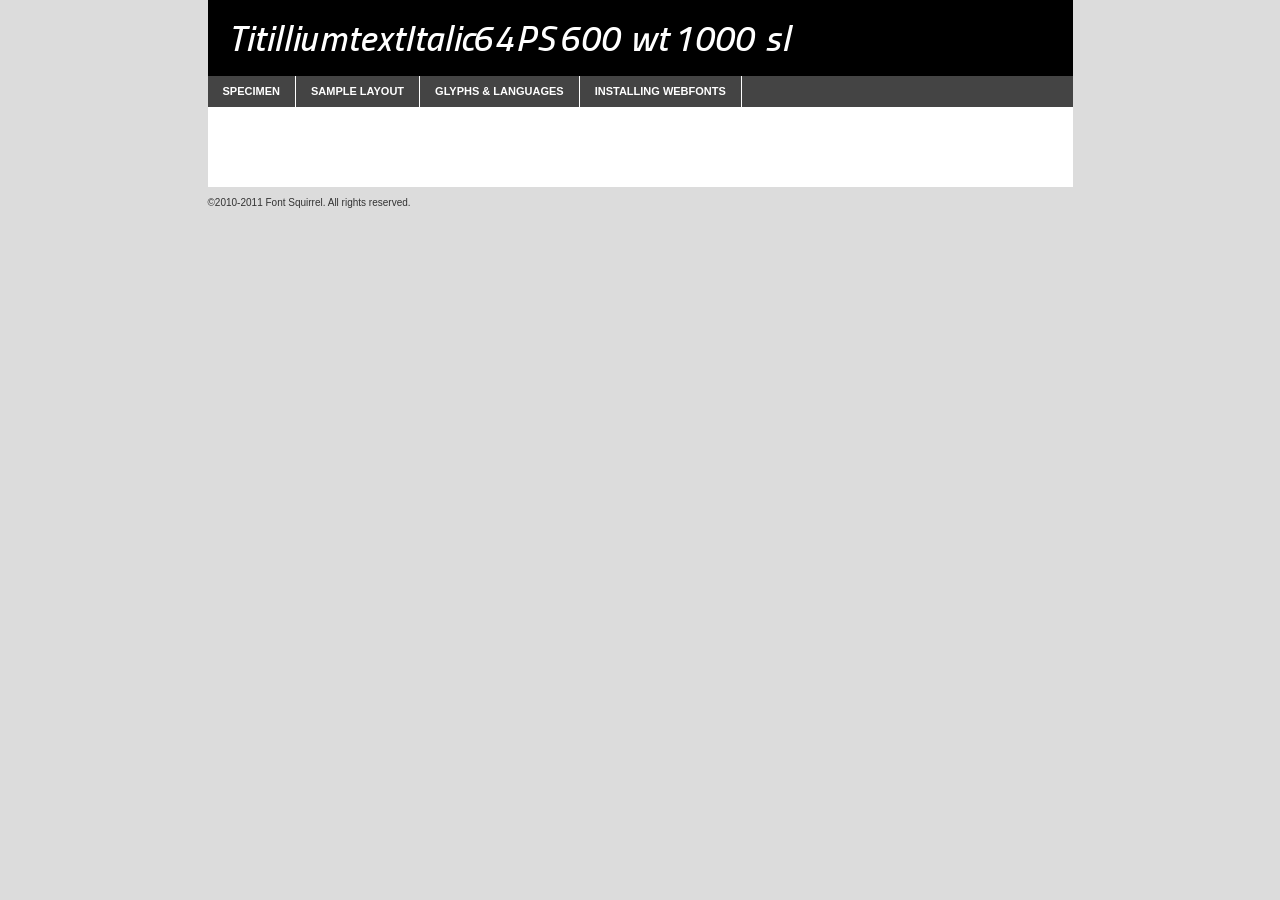
<file: themes/pps-theme-base/fonts/titillium-italic/titilliumtextitalic64ps-600wt1000sl-demo.html>
<!DOCTYPE html PUBLIC "-//W3C//DTD XHTML 1.0 Transitional//EN"
	"http://www.w3.org/TR/xhtml1/DTD/xhtml1-transitional.dtd">

<html xmlns="http://www.w3.org/1999/xhtml" xml:lang="en" lang="en">
<head>
	<meta http-equiv="Content-Type" content="text/html; charset=utf-8" />
	<script src="http://ajax.googleapis.com/ajax/libs/jquery/1.7.2/jquery.min.js" type="text/javascript" charset="utf-8"></script>
	<script src="specimen_files/easytabs.js" type="text/javascript" charset="utf-8"></script>
	<link rel="stylesheet" href="specimen_files/specimen_stylesheet.css" type="text/css" charset="utf-8" />
	<link rel="stylesheet" href="stylesheet.css" type="text/css" charset="utf-8" />

	<style type="text/css">
					body{
				font-family: 'titilliumtextitali600wt1000sl';
							}
		</style>

	<title>TitilliumtextItalic64PS 600 wt 1000 sl Specimen</title>
	
	
	<script type="text/javascript" charset="utf-8">
		$(document).ready(function() {
			$('#container').easyTabs({defaultContent:1});
		});
	</script>
</head>

<body>
<div id="container">
	<div id="header">
		TitilliumtextItalic64PS 600 wt 1000 sl	</div>
	<ul class="tabs">
		<li><a href="#specimen">Specimen</a></li>
		<li><a href="#layout">Sample Layout</a></li>
				<li><a href="#glyphs">Glyphs &amp; Languages</a></li>
		<li><a href="#installing">Installing Webfonts</a></li>
		
	</ul>
	
	<div id="main_content">

		
			<div id="specimen">
		
				<div class="section">
					<div class="grid12 firstcol">
						<div class="huge">AaBb</div>
					</div>
				</div>
		
				<div class="section">
					<div class="glyph_range">A&#x200B;B&#x200b;C&#x200b;D&#x200b;E&#x200b;F&#x200b;G&#x200b;H&#x200b;I&#x200b;J&#x200b;K&#x200b;L&#x200b;M&#x200b;N&#x200b;O&#x200b;P&#x200b;Q&#x200b;R&#x200b;S&#x200b;T&#x200b;U&#x200b;V&#x200b;W&#x200b;X&#x200b;Y&#x200b;Z&#x200b;a&#x200b;b&#x200b;c&#x200b;d&#x200b;e&#x200b;f&#x200b;g&#x200b;h&#x200b;i&#x200b;j&#x200b;k&#x200b;l&#x200b;m&#x200b;n&#x200b;o&#x200b;p&#x200b;q&#x200b;r&#x200b;s&#x200b;t&#x200b;u&#x200b;v&#x200b;w&#x200b;x&#x200b;y&#x200b;z&#x200b;1&#x200b;2&#x200b;3&#x200b;4&#x200b;5&#x200b;6&#x200b;7&#x200b;8&#x200b;9&#x200b;0&#x200b;&amp;&#x200b;.&#x200b;,&#x200b;?&#x200b;!&#x200b;&#64;&#x200b;(&#x200b;)&#x200b;#&#x200b;$&#x200b;%&#x200b;*&#x200b;+&#x200b;-&#x200b;=&#x200b;:&#x200b;;</div>
				</div>
				<div class="section">
					<div class="grid12 firstcol">
						<table class="sample_table">
							<tr><td>10</td><td class="size10">abcdefghijklmnopqrstuvwxyzABCDEFGHIJKLMNOPQRSTUVWXYZ0123456789abcdefghijklmnopqrstuvwxyzABCDEFGHIJKLMNOPQRSTUVWXYZ0123456789abcdefghijklmnopqrstuvwxyzABCDEFGHIJKLMNOPQRSTUVWXYZ</td></tr>
							<tr><td>11</td><td class="size11">abcdefghijklmnopqrstuvwxyzABCDEFGHIJKLMNOPQRSTUVWXYZ0123456789abcdefghijklmnopqrstuvwxyzABCDEFGHIJKLMNOPQRSTUVWXYZ0123456789abcdefghijklmnopqrstuvwxyzABCDEFGHIJKLMNOPQRSTUVWXYZ</td></tr>
							<tr><td>12</td><td class="size12">abcdefghijklmnopqrstuvwxyzABCDEFGHIJKLMNOPQRSTUVWXYZ0123456789abcdefghijklmnopqrstuvwxyzABCDEFGHIJKLMNOPQRSTUVWXYZ0123456789abcdefghijklmnopqrstuvwxyzABCDEFGHIJKLMNOPQRSTUVWXYZ</td></tr>
							<tr><td>13</td><td class="size13">abcdefghijklmnopqrstuvwxyzABCDEFGHIJKLMNOPQRSTUVWXYZ0123456789abcdefghijklmnopqrstuvwxyzABCDEFGHIJKLMNOPQRSTUVWXYZ0123456789abcdefghijklmnopqrstuvwxyzABCDEFGHIJKLMNOPQRSTUVWXYZ</td></tr>
							<tr><td>14</td><td class="size14">abcdefghijklmnopqrstuvwxyzABCDEFGHIJKLMNOPQRSTUVWXYZ0123456789abcdefghijklmnopqrstuvwxyzABCDEFGHIJKLMNOPQRSTUVWXYZ0123456789abcdefghijklmnopqrstuvwxyzABCDEFGHIJKLMNOPQRSTUVWXYZ</td></tr>
							<tr><td>16</td><td class="size16">abcdefghijklmnopqrstuvwxyzABCDEFGHIJKLMNOPQRSTUVWXYZ0123456789abcdefghijklmnopqrstuvwxyzABCDEFGHIJKLMNOPQRSTUVWXYZ</td></tr>
							<tr><td>18</td><td class="size18">abcdefghijklmnopqrstuvwxyzABCDEFGHIJKLMNOPQRSTUVWXYZ0123456789abcdefghijklmnopqrstuvwxyzABCDEFGHIJKLMNOPQRSTUVWXYZ</td></tr>
							<tr><td>20</td><td class="size20">abcdefghijklmnopqrstuvwxyzABCDEFGHIJKLMNOPQRSTUVWXYZ0123456789abcdefghijklmnopqrstuvwxyzABCDEFGHIJKLMNOPQRSTUVWXYZ</td></tr>
							<tr><td>24</td><td class="size24">abcdefghijklmnopqrstuvwxyzABCDEFGHIJKLMNOPQRSTUVWXYZ0123456789abcdefghijklmnopqrstuvwxyzABCDEFGHIJKLMNOPQRSTUVWXYZ</td></tr>
							<tr><td>30</td><td class="size30">abcdefghijklmnopqrstuvwxyzABCDEFGHIJKLMNOPQRSTUVWXYZ0123456789abcdefghijklmnopqrstuvwxyzABCDEFGHIJKLMNOPQRSTUVWXYZ</td></tr>
							<tr><td>36</td><td class="size36">abcdefghijklmnopqrstuvwxyzABCDEFGHIJKLMNOPQRSTUVWXYZ0123456789abcdefghijklmnopqrstuvwxyzABCDEFGHIJKLMNOPQRSTUVWXYZ</td></tr>
							<tr><td>48</td><td class="size48">abcdefghijklmnopqrstuvwxyzABCDEFGHIJKLMNOPQRSTUVWXYZ0123456789abcdefghijklmnopqrstuvwxyzABCDEFGHIJKLMNOPQRSTUVWXYZ</td></tr>
							<tr><td>60</td><td class="size60">abcdefghijklmnopqrstuvwxyzABCDEFGHIJKLMNOPQRSTUVWXYZ0123456789abcdefghijklmnopqrstuvwxyzABCDEFGHIJKLMNOPQRSTUVWXYZ</td></tr>
							<tr><td>72</td><td class="size72">abcdefghijklmnopqrstuvwxyzABCDEFGHIJKLMNOPQRSTUVWXYZ0123456789abcdefghijklmnopqrstuvwxyzABCDEFGHIJKLMNOPQRSTUVWXYZ</td></tr>
							<tr><td>90</td><td class="size90">abcdefghijklmnopqrstuvwxyzABCDEFGHIJKLMNOPQRSTUVWXYZ0123456789abcdefghijklmnopqrstuvwxyzABCDEFGHIJKLMNOPQRSTUVWXYZ</td></tr>
						</table>
				
					</div>
			
				</div>
		
		
		
								<div class="section" id="bodycomparison">


										<div id="xheight">
				<div class="fontbody">&#xE000;&#xE000;&#xE000;&#xE000;&#xE000;&#xE000;&#xE000;&#xE000;&#xE000;&#xE000;&#xE000;&#xE000;&#xE000;&#xE000;&#xE000;&#xE000;&#xE000;&#xE000;&#xE000;&#xE000;&#xE000;&#xE000;&#xE000;&#xE000;&#xE000;&#xE000;&#xE000;&#xE000;&#xE000;&#xE000;&#xE000;&#xE000;&#xE000;&#xE000;&#xE000;&#xE000;&#xE000;&#xE000;&#xE000;&#xE000;&#xE000;&#xE000;&#xE000;&#xE000;&#xE000;&#xE000;&#xE000;&#xE000;&#xE000;&#xE000;&#xE000;&#xE000;&#xE000;&#xE000;&#xE000;&#xE000;&#xE000;&#xE000;&#xE000;&#xE000;&#xE000;&#xE000;&#xE000;&#xE000;&#xE000;&#xE000;&#xE000;&#xE000;&#xE000;&#xE000;&#xE000;&#xE000;&#xE000;&#xE000;&#xE000;&#xE000;&#xE000;&#xE000;&#xE000;&#xE000;&#xE000;&#xE000;&#xE000;&#xE000;&#xE000;&#xE000;&#xE000;&#xE000;&#xE000;&#xE000;&#xE000;&#xE000;&#xE000;&#xE000;&#xE000;&#xE000;&#xE000;&#xE000;&#xE000;body</div><div class="arialbody">body</div><div class="verdanabody">body</div><div class="georgiabody">body</div></div>
										<div class="fontbody" style="z-index:1">
											body<span>TitilliumtextItalic64PS 600 wt 1000 sl</span>
										</div>
										<div class="arialbody" style="z-index:1">
											body<span>Arial</span>
										</div>
										<div class="verdanabody" style="z-index:1">
											body<span>Verdana</span>
										</div>
										<div class="georgiabody" style="z-index:1">
											body<span>Georgia</span>
										</div>



								</div>
		
		
				<div class="section psample psample_row1" id="">
					
					<div class="grid2 firstcol">
						<p class="size10"><span>10.</span>Aenean lacinia bibendum nulla sed consectetur. Fusce dapibus, tellus ac cursus commodo, tortor mauris condimentum nibh, ut fermentum massa justo sit amet risus. Nullam id dolor id nibh ultricies vehicula ut id elit. Cum sociis natoque penatibus et magnis dis parturient montes, nascetur ridiculus mus. Nulla vitae elit libero, a pharetra augue.</p>
			
					</div>
					<div class="grid3">
						<p class="size11"><span>11.</span>Aenean lacinia bibendum nulla sed consectetur. Fusce dapibus, tellus ac cursus commodo, tortor mauris condimentum nibh, ut fermentum massa justo sit amet risus. Nullam id dolor id nibh ultricies vehicula ut id elit. Cum sociis natoque penatibus et magnis dis parturient montes, nascetur ridiculus mus. Nulla vitae elit libero, a pharetra augue.</p>
			
					</div>
					<div class="grid3">
						<p class="size12"><span>12.</span>Aenean lacinia bibendum nulla sed consectetur. Fusce dapibus, tellus ac cursus commodo, tortor mauris condimentum nibh, ut fermentum massa justo sit amet risus. Nullam id dolor id nibh ultricies vehicula ut id elit. Cum sociis natoque penatibus et magnis dis parturient montes, nascetur ridiculus mus. Nulla vitae elit libero, a pharetra augue.</p>
			
					</div>
					<div class="grid4">
						<p class="size13"><span>13.</span>Aenean lacinia bibendum nulla sed consectetur. Fusce dapibus, tellus ac cursus commodo, tortor mauris condimentum nibh, ut fermentum massa justo sit amet risus. Nullam id dolor id nibh ultricies vehicula ut id elit. Cum sociis natoque penatibus et magnis dis parturient montes, nascetur ridiculus mus. Nulla vitae elit libero, a pharetra augue.</p>
			
					</div>
					<div class="white_blend"></div>
					
				</div>
				<div class="section psample psample_row2" id="">
					<div class="grid3 firstcol">
						<p class="size14"><span>14.</span>Aenean lacinia bibendum nulla sed consectetur. Fusce dapibus, tellus ac cursus commodo, tortor mauris condimentum nibh, ut fermentum massa justo sit amet risus. Nullam id dolor id nibh ultricies vehicula ut id elit. Cum sociis natoque penatibus et magnis dis parturient montes, nascetur ridiculus mus. Nulla vitae elit libero, a pharetra augue.</p>
			
					</div>
					<div class="grid4">
						<p class="size16"><span>16.</span>Aenean lacinia bibendum nulla sed consectetur. Fusce dapibus, tellus ac cursus commodo, tortor mauris condimentum nibh, ut fermentum massa justo sit amet risus. Nullam id dolor id nibh ultricies vehicula ut id elit. Cum sociis natoque penatibus et magnis dis parturient montes, nascetur ridiculus mus. Nulla vitae elit libero, a pharetra augue.</p>
			
					</div>
					<div class="grid5">
						<p class="size18"><span>18.</span>Aenean lacinia bibendum nulla sed consectetur. Fusce dapibus, tellus ac cursus commodo, tortor mauris condimentum nibh, ut fermentum massa justo sit amet risus. Nullam id dolor id nibh ultricies vehicula ut id elit. Cum sociis natoque penatibus et magnis dis parturient montes, nascetur ridiculus mus. Nulla vitae elit libero, a pharetra augue.</p>
			
					</div>

					<div class="white_blend"></div>

				</div>
				
				<div class="section psample psample_row3" id="">
					<div class="grid5 firstcol">
						<p class="size20"><span>20.</span>Aenean lacinia bibendum nulla sed consectetur. Fusce dapibus, tellus ac cursus commodo, tortor mauris condimentum nibh, ut fermentum massa justo sit amet risus. Nullam id dolor id nibh ultricies vehicula ut id elit. Cum sociis natoque penatibus et magnis dis parturient montes, nascetur ridiculus mus. Nulla vitae elit libero, a pharetra augue.</p>
					</div>
					<div class="grid7">
						<p class="size24"><span>24.</span>Aenean lacinia bibendum nulla sed consectetur. Fusce dapibus, tellus ac cursus commodo, tortor mauris condimentum nibh, ut fermentum massa justo sit amet risus. Nullam id dolor id nibh ultricies vehicula ut id elit. Cum sociis natoque penatibus et magnis dis parturient montes, nascetur ridiculus mus. Nulla vitae elit libero, a pharetra augue.</p>
					</div>
					
					<div class="white_blend"></div>
					
				</div>
				
				<div class="section psample psample_row4" id="">
					<div class="grid12 firstcol">
						<p class="size30"><span>30.</span>Aenean lacinia bibendum nulla sed consectetur. Fusce dapibus, tellus ac cursus commodo, tortor mauris condimentum nibh, ut fermentum massa justo sit amet risus. Nullam id dolor id nibh ultricies vehicula ut id elit. Cum sociis natoque penatibus et magnis dis parturient montes, nascetur ridiculus mus. Nulla vitae elit libero, a pharetra augue.</p>
					</div>
					<div class="white_blend"></div>
					
				</div>
				
				
				
				<div class="section psample psample_row1 fullreverse">
					<div class="grid2 firstcol">
						<p class="size10"><span>10.</span>Aenean lacinia bibendum nulla sed consectetur. Fusce dapibus, tellus ac cursus commodo, tortor mauris condimentum nibh, ut fermentum massa justo sit amet risus. Nullam id dolor id nibh ultricies vehicula ut id elit. Cum sociis natoque penatibus et magnis dis parturient montes, nascetur ridiculus mus. Nulla vitae elit libero, a pharetra augue.</p>
			
					</div>
					<div class="grid3">
						<p class="size11"><span>11.</span>Aenean lacinia bibendum nulla sed consectetur. Fusce dapibus, tellus ac cursus commodo, tortor mauris condimentum nibh, ut fermentum massa justo sit amet risus. Nullam id dolor id nibh ultricies vehicula ut id elit. Cum sociis natoque penatibus et magnis dis parturient montes, nascetur ridiculus mus. Nulla vitae elit libero, a pharetra augue.</p>
			
					</div>
					<div class="grid3">
						<p class="size12"><span>12.</span>Aenean lacinia bibendum nulla sed consectetur. Fusce dapibus, tellus ac cursus commodo, tortor mauris condimentum nibh, ut fermentum massa justo sit amet risus. Nullam id dolor id nibh ultricies vehicula ut id elit. Cum sociis natoque penatibus et magnis dis parturient montes, nascetur ridiculus mus. Nulla vitae elit libero, a pharetra augue.</p>
			
					</div>
					<div class="grid4">
						<p class="size13"><span>13.</span>Aenean lacinia bibendum nulla sed consectetur. Fusce dapibus, tellus ac cursus commodo, tortor mauris condimentum nibh, ut fermentum massa justo sit amet risus. Nullam id dolor id nibh ultricies vehicula ut id elit. Cum sociis natoque penatibus et magnis dis parturient montes, nascetur ridiculus mus. Nulla vitae elit libero, a pharetra augue.</p>
			
					</div>
					<div class="black_blend"></div>
					
				</div>
				
				<div class="section psample psample_row2 fullreverse">
					<div class="grid3 firstcol">
						<p class="size14"><span>14.</span>Aenean lacinia bibendum nulla sed consectetur. Fusce dapibus, tellus ac cursus commodo, tortor mauris condimentum nibh, ut fermentum massa justo sit amet risus. Nullam id dolor id nibh ultricies vehicula ut id elit. Cum sociis natoque penatibus et magnis dis parturient montes, nascetur ridiculus mus. Nulla vitae elit libero, a pharetra augue.</p>
			
					</div>
					<div class="grid4">
						<p class="size16"><span>16.</span>Aenean lacinia bibendum nulla sed consectetur. Fusce dapibus, tellus ac cursus commodo, tortor mauris condimentum nibh, ut fermentum massa justo sit amet risus. Nullam id dolor id nibh ultricies vehicula ut id elit. Cum sociis natoque penatibus et magnis dis parturient montes, nascetur ridiculus mus. Nulla vitae elit libero, a pharetra augue.</p>
			
					</div>
					<div class="grid5">
						<p class="size18"><span>18.</span>Aenean lacinia bibendum nulla sed consectetur. Fusce dapibus, tellus ac cursus commodo, tortor mauris condimentum nibh, ut fermentum massa justo sit amet risus. Nullam id dolor id nibh ultricies vehicula ut id elit. Cum sociis natoque penatibus et magnis dis parturient montes, nascetur ridiculus mus. Nulla vitae elit libero, a pharetra augue.</p>
			
					</div>
					<div class="black_blend"></div>

				</div>
				
				<div class="section psample fullreverse psample_row3" id="">
					<div class="grid5 firstcol">
						<p class="size20"><span>20.</span>Aenean lacinia bibendum nulla sed consectetur. Fusce dapibus, tellus ac cursus commodo, tortor mauris condimentum nibh, ut fermentum massa justo sit amet risus. Nullam id dolor id nibh ultricies vehicula ut id elit. Cum sociis natoque penatibus et magnis dis parturient montes, nascetur ridiculus mus. Nulla vitae elit libero, a pharetra augue.</p>
					</div>
					<div class="grid7">
						<p class="size24"><span>24.</span>Aenean lacinia bibendum nulla sed consectetur. Fusce dapibus, tellus ac cursus commodo, tortor mauris condimentum nibh, ut fermentum massa justo sit amet risus. Nullam id dolor id nibh ultricies vehicula ut id elit. Cum sociis natoque penatibus et magnis dis parturient montes, nascetur ridiculus mus. Nulla vitae elit libero, a pharetra augue.</p>
					</div>
					
					<div class="black_blend"></div>
					
				</div>
				
				<div class="section psample fullreverse psample_row4" id="" style="border-bottom: 20px #000 solid;">
					<div class="grid12 firstcol">
						<p class="size30"><span>30.</span>Aenean lacinia bibendum nulla sed consectetur. Fusce dapibus, tellus ac cursus commodo, tortor mauris condimentum nibh, ut fermentum massa justo sit amet risus. Nullam id dolor id nibh ultricies vehicula ut id elit. Cum sociis natoque penatibus et magnis dis parturient montes, nascetur ridiculus mus. Nulla vitae elit libero, a pharetra augue.</p>
					</div>
					<div class="black_blend"></div>
					
				</div>
				
				
				
				
			</div>
			
			<div id="layout">
				
				<div class="section">
					
					<div class="grid12 firstcol">
						<h1>Lorem Ipsum Dolor</h1>
						<h2>Etiam porta sem malesuada magna mollis euismod</h2>
						
						<p class="byline">By <a href="#link">Aenean Lacinia</a></p>
					</div>
				</div>
				<div class="section">
					<div class="grid8 firstcol">
						<p class="large">Donec sed odio dui. Morbi leo risus, porta ac consectetur ac, vestibulum at eros. Fusce dapibus, tellus ac cursus commodo, tortor mauris condimentum nibh, ut fermentum massa justo sit amet risus. </p>

						
						<h3>Pellentesque ornare sem</h3>

						<p>Maecenas sed diam eget risus varius blandit sit amet non magna. Maecenas faucibus mollis interdum. Donec ullamcorper nulla non metus auctor fringilla. Nullam id dolor id nibh ultricies vehicula ut id elit. Nullam id dolor id nibh ultricies vehicula ut id elit. </p>

						<p>Aenean eu leo quam. Pellentesque ornare sem lacinia quam venenatis vestibulum. Lorem ipsum dolor sit amet, consectetur adipiscing elit. Cum sociis natoque penatibus et magnis dis parturient montes, nascetur ridiculus mus. </p>

						<p>Nulla vitae elit libero, a pharetra augue. Praesent commodo cursus magna, vel scelerisque nisl consectetur et. Aenean lacinia bibendum nulla sed consectetur. </p>

						<p>Nullam quis risus eget urna mollis ornare vel eu leo. Nullam quis risus eget urna mollis ornare vel eu leo. Maecenas sed diam eget risus varius blandit sit amet non magna. Donec ullamcorper nulla non metus auctor fringilla. </p>

						<h3>Cras mattis consectetur</h3>

						<p>Aenean eu leo quam. Pellentesque ornare sem lacinia quam venenatis vestibulum. Aenean lacinia bibendum nulla sed consectetur. Integer posuere erat a ante venenatis dapibus posuere velit aliquet. Cras mattis consectetur purus sit amet fermentum. </p>

						<p>Nullam id dolor id nibh ultricies vehicula ut id elit. Nullam quis risus eget urna mollis ornare vel eu leo. Cras mattis consectetur purus sit amet fermentum.</p>
					</div>
					
					<div class="grid4 sidebar">
						
						<div class="box reverse">
							<p class="last">Nullam quis risus eget urna mollis ornare vel eu leo. Donec ullamcorper nulla non metus auctor fringilla. Cras mattis consectetur purus sit amet fermentum. Sed posuere consectetur est at lobortis. Lorem ipsum dolor sit amet, consectetur adipiscing elit. </p>
						</div>
						
						<p class="caption">Maecenas sed diam eget risus varius.</p>

						<p>Vestibulum id ligula porta felis euismod semper. Integer posuere erat a ante venenatis dapibus posuere velit aliquet. Vestibulum id ligula porta felis euismod semper. Sed posuere consectetur est at lobortis. Maecenas sed diam eget risus varius blandit sit amet non magna. Fusce dapibus, tellus ac cursus commodo, tortor mauris condimentum nibh, ut fermentum massa justo sit amet risus. </p>

					

						<p>Duis mollis, est non commodo luctus, nisi erat porttitor ligula, eget lacinia odio sem nec elit. Aenean lacinia bibendum nulla sed consectetur. Vivamus sagittis lacus vel augue laoreet rutrum faucibus dolor auctor. Aenean lacinia bibendum nulla sed consectetur. Nullam quis risus eget urna mollis ornare vel eu leo. </p>

						<p>Praesent commodo cursus magna, vel scelerisque nisl consectetur et. Donec ullamcorper nulla non metus auctor fringilla. Maecenas faucibus mollis interdum. Fusce dapibus, tellus ac cursus commodo, tortor mauris condimentum nibh, ut fermentum massa justo sit amet risus. </p>

					</div>
				</div>
				
			</div>


			



		<div id="glyphs">
			<div class="section">
				<div class="grid12 firstcol">
			
				<h1>Language Support</h1>
				<p>The subset of TitilliumtextItalic64PS 600 wt 1000 sl in this kit supports the following languages:<br />
			
					Albanian, Danish, Dutch, English, Faroese, French, German, Icelandic, Italian, Malagasy, Norwegian, Spanish, Swedish				</p>
				<h1>Glyph Chart</h1>
				<p>The subset of TitilliumtextItalic64PS 600 wt 1000 sl in this kit includes all the glyphs listed below. Unicode entities are included above each glyph to help you insert individual characters into your layout.</p>
				<div id="glyph_chart">
			
																														 <div><p>&amp;#13;</p>&#13;</div>
																				 <div><p>&amp;#32;</p>&#32;</div>
																				 <div><p>&amp;#33;</p>&#33;</div>
																				 <div><p>&amp;#34;</p>&#34;</div>
																				 <div><p>&amp;#35;</p>&#35;</div>
																				 <div><p>&amp;#36;</p>&#36;</div>
																				 <div><p>&amp;#37;</p>&#37;</div>
																				 <div><p>&amp;#38;</p>&#38;</div>
																				 <div><p>&amp;#39;</p>&#39;</div>
																				 <div><p>&amp;#40;</p>&#40;</div>
																				 <div><p>&amp;#41;</p>&#41;</div>
																				 <div><p>&amp;#42;</p>&#42;</div>
																				 <div><p>&amp;#43;</p>&#43;</div>
																				 <div><p>&amp;#44;</p>&#44;</div>
																				 <div><p>&amp;#45;</p>&#45;</div>
																				 <div><p>&amp;#46;</p>&#46;</div>
																				 <div><p>&amp;#47;</p>&#47;</div>
																				 <div><p>&amp;#48;</p>&#48;</div>
																				 <div><p>&amp;#49;</p>&#49;</div>
																				 <div><p>&amp;#50;</p>&#50;</div>
																				 <div><p>&amp;#51;</p>&#51;</div>
																				 <div><p>&amp;#52;</p>&#52;</div>
																				 <div><p>&amp;#53;</p>&#53;</div>
																				 <div><p>&amp;#54;</p>&#54;</div>
																				 <div><p>&amp;#55;</p>&#55;</div>
																				 <div><p>&amp;#56;</p>&#56;</div>
																				 <div><p>&amp;#57;</p>&#57;</div>
																				 <div><p>&amp;#58;</p>&#58;</div>
																				 <div><p>&amp;#59;</p>&#59;</div>
																				 <div><p>&amp;#60;</p>&#60;</div>
																				 <div><p>&amp;#61;</p>&#61;</div>
																				 <div><p>&amp;#62;</p>&#62;</div>
																				 <div><p>&amp;#63;</p>&#63;</div>
																				 <div><p>&amp;#64;</p>&#64;</div>
																				 <div><p>&amp;#65;</p>&#65;</div>
																				 <div><p>&amp;#66;</p>&#66;</div>
																				 <div><p>&amp;#67;</p>&#67;</div>
																				 <div><p>&amp;#68;</p>&#68;</div>
																				 <div><p>&amp;#69;</p>&#69;</div>
																				 <div><p>&amp;#70;</p>&#70;</div>
																				 <div><p>&amp;#71;</p>&#71;</div>
																				 <div><p>&amp;#72;</p>&#72;</div>
																				 <div><p>&amp;#73;</p>&#73;</div>
																				 <div><p>&amp;#74;</p>&#74;</div>
																				 <div><p>&amp;#75;</p>&#75;</div>
																				 <div><p>&amp;#76;</p>&#76;</div>
																				 <div><p>&amp;#77;</p>&#77;</div>
																				 <div><p>&amp;#78;</p>&#78;</div>
																				 <div><p>&amp;#79;</p>&#79;</div>
																				 <div><p>&amp;#80;</p>&#80;</div>
																				 <div><p>&amp;#81;</p>&#81;</div>
																				 <div><p>&amp;#82;</p>&#82;</div>
																				 <div><p>&amp;#83;</p>&#83;</div>
																				 <div><p>&amp;#84;</p>&#84;</div>
																				 <div><p>&amp;#85;</p>&#85;</div>
																				 <div><p>&amp;#86;</p>&#86;</div>
																				 <div><p>&amp;#87;</p>&#87;</div>
																				 <div><p>&amp;#88;</p>&#88;</div>
																				 <div><p>&amp;#89;</p>&#89;</div>
																				 <div><p>&amp;#90;</p>&#90;</div>
																				 <div><p>&amp;#91;</p>&#91;</div>
																				 <div><p>&amp;#92;</p>&#92;</div>
																				 <div><p>&amp;#93;</p>&#93;</div>
																				 <div><p>&amp;#94;</p>&#94;</div>
																				 <div><p>&amp;#95;</p>&#95;</div>
																				 <div><p>&amp;#96;</p>&#96;</div>
																				 <div><p>&amp;#97;</p>&#97;</div>
																				 <div><p>&amp;#98;</p>&#98;</div>
																				 <div><p>&amp;#99;</p>&#99;</div>
																				 <div><p>&amp;#100;</p>&#100;</div>
																				 <div><p>&amp;#101;</p>&#101;</div>
																				 <div><p>&amp;#102;</p>&#102;</div>
																				 <div><p>&amp;#103;</p>&#103;</div>
																				 <div><p>&amp;#104;</p>&#104;</div>
																				 <div><p>&amp;#105;</p>&#105;</div>
																				 <div><p>&amp;#106;</p>&#106;</div>
																				 <div><p>&amp;#107;</p>&#107;</div>
																				 <div><p>&amp;#108;</p>&#108;</div>
																				 <div><p>&amp;#109;</p>&#109;</div>
																				 <div><p>&amp;#110;</p>&#110;</div>
																				 <div><p>&amp;#111;</p>&#111;</div>
																				 <div><p>&amp;#112;</p>&#112;</div>
																				 <div><p>&amp;#113;</p>&#113;</div>
																				 <div><p>&amp;#114;</p>&#114;</div>
																				 <div><p>&amp;#115;</p>&#115;</div>
																				 <div><p>&amp;#116;</p>&#116;</div>
																				 <div><p>&amp;#117;</p>&#117;</div>
																				 <div><p>&amp;#118;</p>&#118;</div>
																				 <div><p>&amp;#119;</p>&#119;</div>
																				 <div><p>&amp;#120;</p>&#120;</div>
																				 <div><p>&amp;#121;</p>&#121;</div>
																				 <div><p>&amp;#122;</p>&#122;</div>
																				 <div><p>&amp;#123;</p>&#123;</div>
																				 <div><p>&amp;#124;</p>&#124;</div>
																				 <div><p>&amp;#125;</p>&#125;</div>
																				 <div><p>&amp;#126;</p>&#126;</div>
																				 <div><p>&amp;#160;</p>&#160;</div>
																				 <div><p>&amp;#161;</p>&#161;</div>
																				 <div><p>&amp;#162;</p>&#162;</div>
																				 <div><p>&amp;#163;</p>&#163;</div>
																				 <div><p>&amp;#164;</p>&#164;</div>
																				 <div><p>&amp;#165;</p>&#165;</div>
																				 <div><p>&amp;#166;</p>&#166;</div>
																				 <div><p>&amp;#167;</p>&#167;</div>
																				 <div><p>&amp;#168;</p>&#168;</div>
																				 <div><p>&amp;#169;</p>&#169;</div>
																				 <div><p>&amp;#170;</p>&#170;</div>
																				 <div><p>&amp;#171;</p>&#171;</div>
																				 <div><p>&amp;#172;</p>&#172;</div>
																				 <div><p>&amp;#173;</p>&#173;</div>
																				 <div><p>&amp;#174;</p>&#174;</div>
																				 <div><p>&amp;#175;</p>&#175;</div>
																				 <div><p>&amp;#176;</p>&#176;</div>
																				 <div><p>&amp;#177;</p>&#177;</div>
																				 <div><p>&amp;#178;</p>&#178;</div>
																				 <div><p>&amp;#179;</p>&#179;</div>
																				 <div><p>&amp;#180;</p>&#180;</div>
																				 <div><p>&amp;#182;</p>&#182;</div>
																				 <div><p>&amp;#183;</p>&#183;</div>
																				 <div><p>&amp;#184;</p>&#184;</div>
																				 <div><p>&amp;#185;</p>&#185;</div>
																				 <div><p>&amp;#186;</p>&#186;</div>
																				 <div><p>&amp;#187;</p>&#187;</div>
																				 <div><p>&amp;#188;</p>&#188;</div>
																				 <div><p>&amp;#191;</p>&#191;</div>
																				 <div><p>&amp;#192;</p>&#192;</div>
																				 <div><p>&amp;#193;</p>&#193;</div>
																				 <div><p>&amp;#194;</p>&#194;</div>
																				 <div><p>&amp;#195;</p>&#195;</div>
																				 <div><p>&amp;#196;</p>&#196;</div>
																				 <div><p>&amp;#197;</p>&#197;</div>
																				 <div><p>&amp;#198;</p>&#198;</div>
																				 <div><p>&amp;#199;</p>&#199;</div>
																				 <div><p>&amp;#200;</p>&#200;</div>
																				 <div><p>&amp;#201;</p>&#201;</div>
																				 <div><p>&amp;#202;</p>&#202;</div>
																				 <div><p>&amp;#203;</p>&#203;</div>
																				 <div><p>&amp;#204;</p>&#204;</div>
																				 <div><p>&amp;#205;</p>&#205;</div>
																				 <div><p>&amp;#206;</p>&#206;</div>
																				 <div><p>&amp;#207;</p>&#207;</div>
																				 <div><p>&amp;#208;</p>&#208;</div>
																				 <div><p>&amp;#209;</p>&#209;</div>
																				 <div><p>&amp;#210;</p>&#210;</div>
																				 <div><p>&amp;#211;</p>&#211;</div>
																				 <div><p>&amp;#212;</p>&#212;</div>
																				 <div><p>&amp;#213;</p>&#213;</div>
																				 <div><p>&amp;#214;</p>&#214;</div>
																				 <div><p>&amp;#215;</p>&#215;</div>
																				 <div><p>&amp;#216;</p>&#216;</div>
																				 <div><p>&amp;#217;</p>&#217;</div>
																				 <div><p>&amp;#218;</p>&#218;</div>
																				 <div><p>&amp;#219;</p>&#219;</div>
																				 <div><p>&amp;#220;</p>&#220;</div>
																				 <div><p>&amp;#221;</p>&#221;</div>
																				 <div><p>&amp;#222;</p>&#222;</div>
																				 <div><p>&amp;#223;</p>&#223;</div>
																				 <div><p>&amp;#224;</p>&#224;</div>
																				 <div><p>&amp;#225;</p>&#225;</div>
																				 <div><p>&amp;#226;</p>&#226;</div>
																				 <div><p>&amp;#227;</p>&#227;</div>
																				 <div><p>&amp;#228;</p>&#228;</div>
																				 <div><p>&amp;#229;</p>&#229;</div>
																				 <div><p>&amp;#230;</p>&#230;</div>
																				 <div><p>&amp;#231;</p>&#231;</div>
																				 <div><p>&amp;#232;</p>&#232;</div>
																				 <div><p>&amp;#233;</p>&#233;</div>
																				 <div><p>&amp;#234;</p>&#234;</div>
																				 <div><p>&amp;#235;</p>&#235;</div>
																				 <div><p>&amp;#236;</p>&#236;</div>
																				 <div><p>&amp;#237;</p>&#237;</div>
																				 <div><p>&amp;#238;</p>&#238;</div>
																				 <div><p>&amp;#239;</p>&#239;</div>
																				 <div><p>&amp;#240;</p>&#240;</div>
																				 <div><p>&amp;#241;</p>&#241;</div>
																				 <div><p>&amp;#242;</p>&#242;</div>
																				 <div><p>&amp;#243;</p>&#243;</div>
																				 <div><p>&amp;#244;</p>&#244;</div>
																				 <div><p>&amp;#245;</p>&#245;</div>
																				 <div><p>&amp;#246;</p>&#246;</div>
																				 <div><p>&amp;#247;</p>&#247;</div>
																				 <div><p>&amp;#248;</p>&#248;</div>
																				 <div><p>&amp;#249;</p>&#249;</div>
																				 <div><p>&amp;#250;</p>&#250;</div>
																				 <div><p>&amp;#251;</p>&#251;</div>
																				 <div><p>&amp;#252;</p>&#252;</div>
																				 <div><p>&amp;#253;</p>&#253;</div>
																				 <div><p>&amp;#254;</p>&#254;</div>
																				 <div><p>&amp;#255;</p>&#255;</div>
																				 <div><p>&amp;#338;</p>&#338;</div>
																				 <div><p>&amp;#339;</p>&#339;</div>
																				 <div><p>&amp;#376;</p>&#376;</div>
																				 <div><p>&amp;#710;</p>&#710;</div>
																				 <div><p>&amp;#732;</p>&#732;</div>
																				 <div><p>&amp;#8192;</p>&#8192;</div>
																				 <div><p>&amp;#8193;</p>&#8193;</div>
																				 <div><p>&amp;#8194;</p>&#8194;</div>
																				 <div><p>&amp;#8195;</p>&#8195;</div>
																				 <div><p>&amp;#8196;</p>&#8196;</div>
																				 <div><p>&amp;#8197;</p>&#8197;</div>
																				 <div><p>&amp;#8198;</p>&#8198;</div>
																				 <div><p>&amp;#8199;</p>&#8199;</div>
																				 <div><p>&amp;#8200;</p>&#8200;</div>
																				 <div><p>&amp;#8201;</p>&#8201;</div>
																				 <div><p>&amp;#8202;</p>&#8202;</div>
																				 <div><p>&amp;#8208;</p>&#8208;</div>
																				 <div><p>&amp;#8209;</p>&#8209;</div>
																				 <div><p>&amp;#8210;</p>&#8210;</div>
																				 <div><p>&amp;#8211;</p>&#8211;</div>
																				 <div><p>&amp;#8212;</p>&#8212;</div>
																				 <div><p>&amp;#8216;</p>&#8216;</div>
																				 <div><p>&amp;#8217;</p>&#8217;</div>
																				 <div><p>&amp;#8218;</p>&#8218;</div>
																				 <div><p>&amp;#8220;</p>&#8220;</div>
																				 <div><p>&amp;#8221;</p>&#8221;</div>
																				 <div><p>&amp;#8222;</p>&#8222;</div>
																				 <div><p>&amp;#8226;</p>&#8226;</div>
																				 <div><p>&amp;#8230;</p>&#8230;</div>
																				 <div><p>&amp;#8239;</p>&#8239;</div>
																				 <div><p>&amp;#8249;</p>&#8249;</div>
																				 <div><p>&amp;#8250;</p>&#8250;</div>
																				 <div><p>&amp;#8287;</p>&#8287;</div>
																				 <div><p>&amp;#8364;</p>&#8364;</div>
																				 <div><p>&amp;#8482;</p>&#8482;</div>
																				 <div><p>&amp;#57344;</p>&#57344;</div>
																				 <div><p>&amp;#64260;</p>&#64260;</div>
																												</div>	
				</div>
		
		
			</div>
		</div>
		
		
		<div id="specs">
			
		</div>
	
		<div id="installing">
			<div class="section">
				<div class="grid7 firstcol">
					<h1>Installing Webfonts</h1>
					
					<p>Webfonts are supported by all major browser platforms but not all in the same way. There are currently four different font formats that must be included in order to target all browsers. This includes TTF, WOFF, EOT and SVG.</p>
					
					<h2>1. Upload your webfonts</h2>
					<p>You must upload your webfont kit to your website. They should be in or near the same directory as your CSS files.</p>
					
					<h2>2. Include the webfont stylesheet</h2>
					<p>A special CSS @font-face declaration helps the various browsers select the appropriate font it needs without causing you a bunch of headaches. Learn more about this syntax by reading the <a href="http://www.fontspring.com/blog/further-hardening-of-the-bulletproof-syntax">Fontspring blog post</a> about it. The code for it is as follows:</p>


<code>
@font-face{ 
	font-family: 'MyWebFont';
	src: url('WebFont.eot');
	src: url('WebFont.eot?#iefix') format('embedded-opentype'),
	     url('WebFont.woff') format('woff'),
	     url('WebFont.ttf') format('truetype'),
	     url('WebFont.svg#webfont') format('svg');
}
</code>

	<p>We've already gone ahead and generated the code for you. All you have to do is link to the stylesheet in your HTML, like this:</p>
	<code>&lt;link rel=&quot;stylesheet&quot; href=&quot;stylesheet.css&quot; type=&quot;text/css&quot; charset=&quot;utf-8&quot; /&gt;</code>

					<h2>3. Modify your own stylesheet</h2>
					<p>To take advantage of your new fonts, you must tell your stylesheet to use them. Look at the original @font-face declaration above and find the property called "font-family." The name linked there will be what you use to reference the font. Prepend that webfont name to the font stack in the "font-family" property, inside the selector you want to change. For example:</p>
<code>p { font-family: 'WebFont', Arial, sans-serif; }</code>

<h2>4. Test</h2>
<p>Getting webfonts to work cross-browser <em>can</em> be tricky. Use the information in the sidebar to help you if you find that fonts aren't loading in a particular browser.</p>
				</div>
				
				<div class="grid5 sidebar">
					<div class="box">
						<h2>Troubleshooting<br />Font-Face Problems</h2>
						<p>Having trouble getting your webfonts to load in your new website? Here are some tips to sort out what might be the problem.</p>

						<h3>Fonts not showing in any browser</h3>

						<p>This sounds like you need to work on the plumbing. You either did not upload the fonts to the correct directory, or you did not link the fonts properly in the CSS. If you've confirmed that all this is correct and you still have a problem, take a look at your .htaccess file and see if requests are getting intercepted.</p>

						<h3>Fonts not loading in iPhone or iPad</h3>

						<p>The most common problem here is that you are serving the fonts from an IIS server. IIS refuses to serve files that have unknown MIME types. If that is the case, you must set the MIME type for SVG to "image/svg+xml" in the server settings. Follow these instructions from Microsoft if you need help.</p>

						<h3>Fonts not loading in Firefox</h3>

						<p>The primary reason for this failure? You are still using a version Firefox older than 3.5. So upgrade already! If that isn't it, then you are very likely serving fonts from a different domain. Firefox requires that all font assets be served from the same domain. Lastly it is possible that you need to add WOFF to your list of MIME types (if you are serving via IIS.)</p>

						<h3>Fonts not loading in IE</h3>

						<p>Are you looking at Internet Explorer on an actual Windows machine or are you cheating by using a service like Adobe BrowserLab? Many of these screenshot services do not render @font-face for IE. Best to test it on a real machine.</p>

						<h3>Fonts not loading in IE9</h3>

						<p>IE9, like Firefox, requires that fonts be served from the same domain as the website. Make sure that is the case.</p>
					</div>
				</div>
			</div>
			
		</div>
	
	</div>
	<div id="footer">
		<p>&copy;2010-2011 Font Squirrel. All rights reserved.</p>
	</div>
</div>
</body>
</html>
</file>
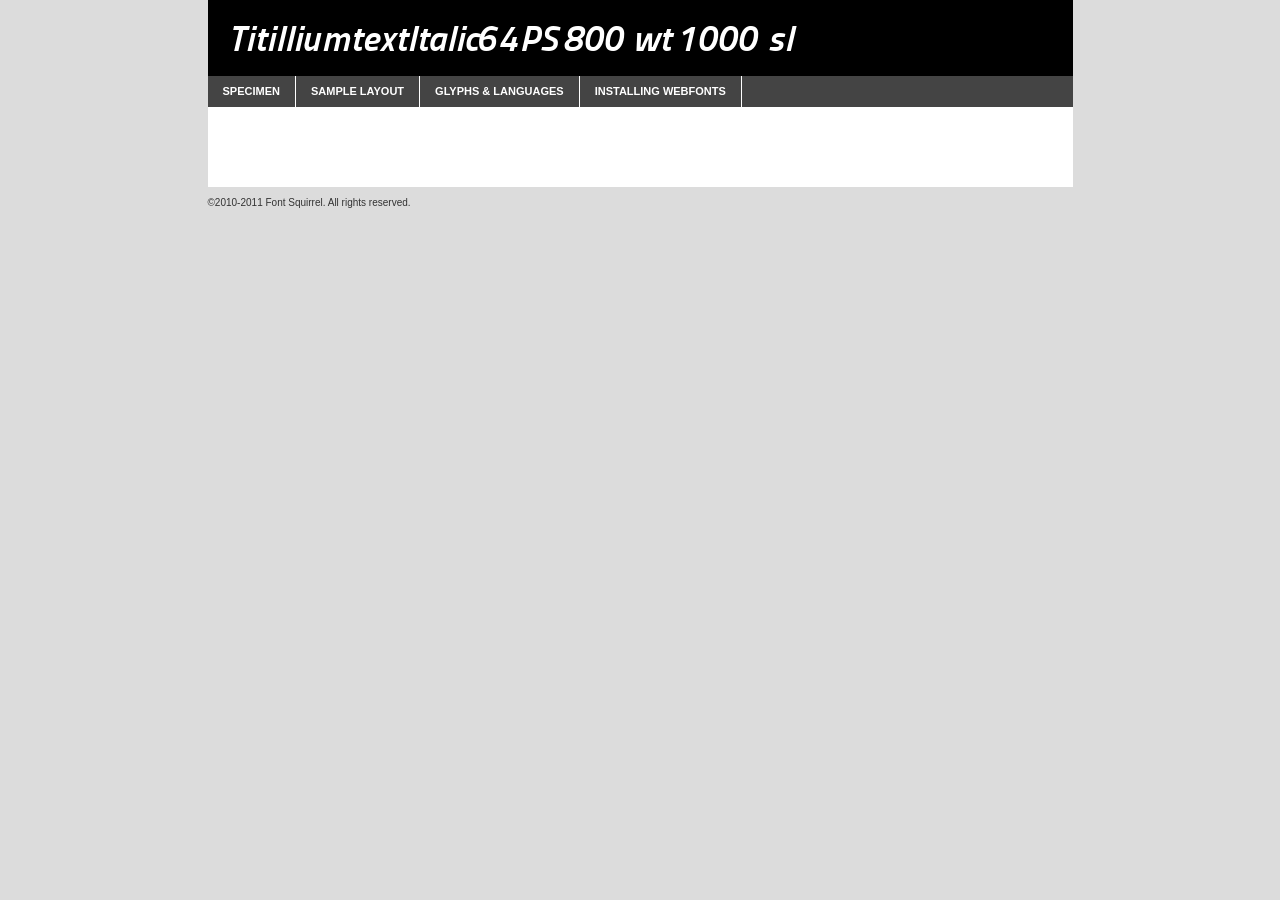
<file: themes/pps-theme-base/fonts/titillium-italic/titilliumtextitalic64ps-800wt1000sl-demo.html>
<!DOCTYPE html PUBLIC "-//W3C//DTD XHTML 1.0 Transitional//EN"
	"http://www.w3.org/TR/xhtml1/DTD/xhtml1-transitional.dtd">

<html xmlns="http://www.w3.org/1999/xhtml" xml:lang="en" lang="en">
<head>
	<meta http-equiv="Content-Type" content="text/html; charset=utf-8" />
	<script src="http://ajax.googleapis.com/ajax/libs/jquery/1.7.2/jquery.min.js" type="text/javascript" charset="utf-8"></script>
	<script src="specimen_files/easytabs.js" type="text/javascript" charset="utf-8"></script>
	<link rel="stylesheet" href="specimen_files/specimen_stylesheet.css" type="text/css" charset="utf-8" />
	<link rel="stylesheet" href="stylesheet.css" type="text/css" charset="utf-8" />

	<style type="text/css">
					body{
				font-family: 'titilliumtextitali800wt1000sl';
							}
		</style>

	<title>TitilliumtextItalic64PS 800 wt 1000 sl Specimen</title>
	
	
	<script type="text/javascript" charset="utf-8">
		$(document).ready(function() {
			$('#container').easyTabs({defaultContent:1});
		});
	</script>
</head>

<body>
<div id="container">
	<div id="header">
		TitilliumtextItalic64PS 800 wt 1000 sl	</div>
	<ul class="tabs">
		<li><a href="#specimen">Specimen</a></li>
		<li><a href="#layout">Sample Layout</a></li>
				<li><a href="#glyphs">Glyphs &amp; Languages</a></li>
		<li><a href="#installing">Installing Webfonts</a></li>
		
	</ul>
	
	<div id="main_content">

		
			<div id="specimen">
		
				<div class="section">
					<div class="grid12 firstcol">
						<div class="huge">AaBb</div>
					</div>
				</div>
		
				<div class="section">
					<div class="glyph_range">A&#x200B;B&#x200b;C&#x200b;D&#x200b;E&#x200b;F&#x200b;G&#x200b;H&#x200b;I&#x200b;J&#x200b;K&#x200b;L&#x200b;M&#x200b;N&#x200b;O&#x200b;P&#x200b;Q&#x200b;R&#x200b;S&#x200b;T&#x200b;U&#x200b;V&#x200b;W&#x200b;X&#x200b;Y&#x200b;Z&#x200b;a&#x200b;b&#x200b;c&#x200b;d&#x200b;e&#x200b;f&#x200b;g&#x200b;h&#x200b;i&#x200b;j&#x200b;k&#x200b;l&#x200b;m&#x200b;n&#x200b;o&#x200b;p&#x200b;q&#x200b;r&#x200b;s&#x200b;t&#x200b;u&#x200b;v&#x200b;w&#x200b;x&#x200b;y&#x200b;z&#x200b;1&#x200b;2&#x200b;3&#x200b;4&#x200b;5&#x200b;6&#x200b;7&#x200b;8&#x200b;9&#x200b;0&#x200b;&amp;&#x200b;.&#x200b;,&#x200b;?&#x200b;!&#x200b;&#64;&#x200b;(&#x200b;)&#x200b;#&#x200b;$&#x200b;%&#x200b;*&#x200b;+&#x200b;-&#x200b;=&#x200b;:&#x200b;;</div>
				</div>
				<div class="section">
					<div class="grid12 firstcol">
						<table class="sample_table">
							<tr><td>10</td><td class="size10">abcdefghijklmnopqrstuvwxyzABCDEFGHIJKLMNOPQRSTUVWXYZ0123456789abcdefghijklmnopqrstuvwxyzABCDEFGHIJKLMNOPQRSTUVWXYZ0123456789abcdefghijklmnopqrstuvwxyzABCDEFGHIJKLMNOPQRSTUVWXYZ</td></tr>
							<tr><td>11</td><td class="size11">abcdefghijklmnopqrstuvwxyzABCDEFGHIJKLMNOPQRSTUVWXYZ0123456789abcdefghijklmnopqrstuvwxyzABCDEFGHIJKLMNOPQRSTUVWXYZ0123456789abcdefghijklmnopqrstuvwxyzABCDEFGHIJKLMNOPQRSTUVWXYZ</td></tr>
							<tr><td>12</td><td class="size12">abcdefghijklmnopqrstuvwxyzABCDEFGHIJKLMNOPQRSTUVWXYZ0123456789abcdefghijklmnopqrstuvwxyzABCDEFGHIJKLMNOPQRSTUVWXYZ0123456789abcdefghijklmnopqrstuvwxyzABCDEFGHIJKLMNOPQRSTUVWXYZ</td></tr>
							<tr><td>13</td><td class="size13">abcdefghijklmnopqrstuvwxyzABCDEFGHIJKLMNOPQRSTUVWXYZ0123456789abcdefghijklmnopqrstuvwxyzABCDEFGHIJKLMNOPQRSTUVWXYZ0123456789abcdefghijklmnopqrstuvwxyzABCDEFGHIJKLMNOPQRSTUVWXYZ</td></tr>
							<tr><td>14</td><td class="size14">abcdefghijklmnopqrstuvwxyzABCDEFGHIJKLMNOPQRSTUVWXYZ0123456789abcdefghijklmnopqrstuvwxyzABCDEFGHIJKLMNOPQRSTUVWXYZ0123456789abcdefghijklmnopqrstuvwxyzABCDEFGHIJKLMNOPQRSTUVWXYZ</td></tr>
							<tr><td>16</td><td class="size16">abcdefghijklmnopqrstuvwxyzABCDEFGHIJKLMNOPQRSTUVWXYZ0123456789abcdefghijklmnopqrstuvwxyzABCDEFGHIJKLMNOPQRSTUVWXYZ</td></tr>
							<tr><td>18</td><td class="size18">abcdefghijklmnopqrstuvwxyzABCDEFGHIJKLMNOPQRSTUVWXYZ0123456789abcdefghijklmnopqrstuvwxyzABCDEFGHIJKLMNOPQRSTUVWXYZ</td></tr>
							<tr><td>20</td><td class="size20">abcdefghijklmnopqrstuvwxyzABCDEFGHIJKLMNOPQRSTUVWXYZ0123456789abcdefghijklmnopqrstuvwxyzABCDEFGHIJKLMNOPQRSTUVWXYZ</td></tr>
							<tr><td>24</td><td class="size24">abcdefghijklmnopqrstuvwxyzABCDEFGHIJKLMNOPQRSTUVWXYZ0123456789abcdefghijklmnopqrstuvwxyzABCDEFGHIJKLMNOPQRSTUVWXYZ</td></tr>
							<tr><td>30</td><td class="size30">abcdefghijklmnopqrstuvwxyzABCDEFGHIJKLMNOPQRSTUVWXYZ0123456789abcdefghijklmnopqrstuvwxyzABCDEFGHIJKLMNOPQRSTUVWXYZ</td></tr>
							<tr><td>36</td><td class="size36">abcdefghijklmnopqrstuvwxyzABCDEFGHIJKLMNOPQRSTUVWXYZ0123456789abcdefghijklmnopqrstuvwxyzABCDEFGHIJKLMNOPQRSTUVWXYZ</td></tr>
							<tr><td>48</td><td class="size48">abcdefghijklmnopqrstuvwxyzABCDEFGHIJKLMNOPQRSTUVWXYZ0123456789abcdefghijklmnopqrstuvwxyzABCDEFGHIJKLMNOPQRSTUVWXYZ</td></tr>
							<tr><td>60</td><td class="size60">abcdefghijklmnopqrstuvwxyzABCDEFGHIJKLMNOPQRSTUVWXYZ0123456789abcdefghijklmnopqrstuvwxyzABCDEFGHIJKLMNOPQRSTUVWXYZ</td></tr>
							<tr><td>72</td><td class="size72">abcdefghijklmnopqrstuvwxyzABCDEFGHIJKLMNOPQRSTUVWXYZ0123456789abcdefghijklmnopqrstuvwxyzABCDEFGHIJKLMNOPQRSTUVWXYZ</td></tr>
							<tr><td>90</td><td class="size90">abcdefghijklmnopqrstuvwxyzABCDEFGHIJKLMNOPQRSTUVWXYZ0123456789abcdefghijklmnopqrstuvwxyzABCDEFGHIJKLMNOPQRSTUVWXYZ</td></tr>
						</table>
				
					</div>
			
				</div>
		
		
		
								<div class="section" id="bodycomparison">


										<div id="xheight">
				<div class="fontbody">&#xE000;&#xE000;&#xE000;&#xE000;&#xE000;&#xE000;&#xE000;&#xE000;&#xE000;&#xE000;&#xE000;&#xE000;&#xE000;&#xE000;&#xE000;&#xE000;&#xE000;&#xE000;&#xE000;&#xE000;&#xE000;&#xE000;&#xE000;&#xE000;&#xE000;&#xE000;&#xE000;&#xE000;&#xE000;&#xE000;&#xE000;&#xE000;&#xE000;&#xE000;&#xE000;&#xE000;&#xE000;&#xE000;&#xE000;&#xE000;&#xE000;&#xE000;&#xE000;&#xE000;&#xE000;&#xE000;&#xE000;&#xE000;&#xE000;&#xE000;&#xE000;&#xE000;&#xE000;&#xE000;&#xE000;&#xE000;&#xE000;&#xE000;&#xE000;&#xE000;&#xE000;&#xE000;&#xE000;&#xE000;&#xE000;&#xE000;&#xE000;&#xE000;&#xE000;&#xE000;&#xE000;&#xE000;&#xE000;&#xE000;&#xE000;&#xE000;&#xE000;&#xE000;&#xE000;&#xE000;&#xE000;&#xE000;&#xE000;&#xE000;&#xE000;&#xE000;&#xE000;&#xE000;&#xE000;&#xE000;&#xE000;&#xE000;&#xE000;&#xE000;&#xE000;&#xE000;&#xE000;&#xE000;&#xE000;body</div><div class="arialbody">body</div><div class="verdanabody">body</div><div class="georgiabody">body</div></div>
										<div class="fontbody" style="z-index:1">
											body<span>TitilliumtextItalic64PS 800 wt 1000 sl</span>
										</div>
										<div class="arialbody" style="z-index:1">
											body<span>Arial</span>
										</div>
										<div class="verdanabody" style="z-index:1">
											body<span>Verdana</span>
										</div>
										<div class="georgiabody" style="z-index:1">
											body<span>Georgia</span>
										</div>



								</div>
		
		
				<div class="section psample psample_row1" id="">
					
					<div class="grid2 firstcol">
						<p class="size10"><span>10.</span>Aenean lacinia bibendum nulla sed consectetur. Fusce dapibus, tellus ac cursus commodo, tortor mauris condimentum nibh, ut fermentum massa justo sit amet risus. Nullam id dolor id nibh ultricies vehicula ut id elit. Cum sociis natoque penatibus et magnis dis parturient montes, nascetur ridiculus mus. Nulla vitae elit libero, a pharetra augue.</p>
			
					</div>
					<div class="grid3">
						<p class="size11"><span>11.</span>Aenean lacinia bibendum nulla sed consectetur. Fusce dapibus, tellus ac cursus commodo, tortor mauris condimentum nibh, ut fermentum massa justo sit amet risus. Nullam id dolor id nibh ultricies vehicula ut id elit. Cum sociis natoque penatibus et magnis dis parturient montes, nascetur ridiculus mus. Nulla vitae elit libero, a pharetra augue.</p>
			
					</div>
					<div class="grid3">
						<p class="size12"><span>12.</span>Aenean lacinia bibendum nulla sed consectetur. Fusce dapibus, tellus ac cursus commodo, tortor mauris condimentum nibh, ut fermentum massa justo sit amet risus. Nullam id dolor id nibh ultricies vehicula ut id elit. Cum sociis natoque penatibus et magnis dis parturient montes, nascetur ridiculus mus. Nulla vitae elit libero, a pharetra augue.</p>
			
					</div>
					<div class="grid4">
						<p class="size13"><span>13.</span>Aenean lacinia bibendum nulla sed consectetur. Fusce dapibus, tellus ac cursus commodo, tortor mauris condimentum nibh, ut fermentum massa justo sit amet risus. Nullam id dolor id nibh ultricies vehicula ut id elit. Cum sociis natoque penatibus et magnis dis parturient montes, nascetur ridiculus mus. Nulla vitae elit libero, a pharetra augue.</p>
			
					</div>
					<div class="white_blend"></div>
					
				</div>
				<div class="section psample psample_row2" id="">
					<div class="grid3 firstcol">
						<p class="size14"><span>14.</span>Aenean lacinia bibendum nulla sed consectetur. Fusce dapibus, tellus ac cursus commodo, tortor mauris condimentum nibh, ut fermentum massa justo sit amet risus. Nullam id dolor id nibh ultricies vehicula ut id elit. Cum sociis natoque penatibus et magnis dis parturient montes, nascetur ridiculus mus. Nulla vitae elit libero, a pharetra augue.</p>
			
					</div>
					<div class="grid4">
						<p class="size16"><span>16.</span>Aenean lacinia bibendum nulla sed consectetur. Fusce dapibus, tellus ac cursus commodo, tortor mauris condimentum nibh, ut fermentum massa justo sit amet risus. Nullam id dolor id nibh ultricies vehicula ut id elit. Cum sociis natoque penatibus et magnis dis parturient montes, nascetur ridiculus mus. Nulla vitae elit libero, a pharetra augue.</p>
			
					</div>
					<div class="grid5">
						<p class="size18"><span>18.</span>Aenean lacinia bibendum nulla sed consectetur. Fusce dapibus, tellus ac cursus commodo, tortor mauris condimentum nibh, ut fermentum massa justo sit amet risus. Nullam id dolor id nibh ultricies vehicula ut id elit. Cum sociis natoque penatibus et magnis dis parturient montes, nascetur ridiculus mus. Nulla vitae elit libero, a pharetra augue.</p>
			
					</div>

					<div class="white_blend"></div>

				</div>
				
				<div class="section psample psample_row3" id="">
					<div class="grid5 firstcol">
						<p class="size20"><span>20.</span>Aenean lacinia bibendum nulla sed consectetur. Fusce dapibus, tellus ac cursus commodo, tortor mauris condimentum nibh, ut fermentum massa justo sit amet risus. Nullam id dolor id nibh ultricies vehicula ut id elit. Cum sociis natoque penatibus et magnis dis parturient montes, nascetur ridiculus mus. Nulla vitae elit libero, a pharetra augue.</p>
					</div>
					<div class="grid7">
						<p class="size24"><span>24.</span>Aenean lacinia bibendum nulla sed consectetur. Fusce dapibus, tellus ac cursus commodo, tortor mauris condimentum nibh, ut fermentum massa justo sit amet risus. Nullam id dolor id nibh ultricies vehicula ut id elit. Cum sociis natoque penatibus et magnis dis parturient montes, nascetur ridiculus mus. Nulla vitae elit libero, a pharetra augue.</p>
					</div>
					
					<div class="white_blend"></div>
					
				</div>
				
				<div class="section psample psample_row4" id="">
					<div class="grid12 firstcol">
						<p class="size30"><span>30.</span>Aenean lacinia bibendum nulla sed consectetur. Fusce dapibus, tellus ac cursus commodo, tortor mauris condimentum nibh, ut fermentum massa justo sit amet risus. Nullam id dolor id nibh ultricies vehicula ut id elit. Cum sociis natoque penatibus et magnis dis parturient montes, nascetur ridiculus mus. Nulla vitae elit libero, a pharetra augue.</p>
					</div>
					<div class="white_blend"></div>
					
				</div>
				
				
				
				<div class="section psample psample_row1 fullreverse">
					<div class="grid2 firstcol">
						<p class="size10"><span>10.</span>Aenean lacinia bibendum nulla sed consectetur. Fusce dapibus, tellus ac cursus commodo, tortor mauris condimentum nibh, ut fermentum massa justo sit amet risus. Nullam id dolor id nibh ultricies vehicula ut id elit. Cum sociis natoque penatibus et magnis dis parturient montes, nascetur ridiculus mus. Nulla vitae elit libero, a pharetra augue.</p>
			
					</div>
					<div class="grid3">
						<p class="size11"><span>11.</span>Aenean lacinia bibendum nulla sed consectetur. Fusce dapibus, tellus ac cursus commodo, tortor mauris condimentum nibh, ut fermentum massa justo sit amet risus. Nullam id dolor id nibh ultricies vehicula ut id elit. Cum sociis natoque penatibus et magnis dis parturient montes, nascetur ridiculus mus. Nulla vitae elit libero, a pharetra augue.</p>
			
					</div>
					<div class="grid3">
						<p class="size12"><span>12.</span>Aenean lacinia bibendum nulla sed consectetur. Fusce dapibus, tellus ac cursus commodo, tortor mauris condimentum nibh, ut fermentum massa justo sit amet risus. Nullam id dolor id nibh ultricies vehicula ut id elit. Cum sociis natoque penatibus et magnis dis parturient montes, nascetur ridiculus mus. Nulla vitae elit libero, a pharetra augue.</p>
			
					</div>
					<div class="grid4">
						<p class="size13"><span>13.</span>Aenean lacinia bibendum nulla sed consectetur. Fusce dapibus, tellus ac cursus commodo, tortor mauris condimentum nibh, ut fermentum massa justo sit amet risus. Nullam id dolor id nibh ultricies vehicula ut id elit. Cum sociis natoque penatibus et magnis dis parturient montes, nascetur ridiculus mus. Nulla vitae elit libero, a pharetra augue.</p>
			
					</div>
					<div class="black_blend"></div>
					
				</div>
				
				<div class="section psample psample_row2 fullreverse">
					<div class="grid3 firstcol">
						<p class="size14"><span>14.</span>Aenean lacinia bibendum nulla sed consectetur. Fusce dapibus, tellus ac cursus commodo, tortor mauris condimentum nibh, ut fermentum massa justo sit amet risus. Nullam id dolor id nibh ultricies vehicula ut id elit. Cum sociis natoque penatibus et magnis dis parturient montes, nascetur ridiculus mus. Nulla vitae elit libero, a pharetra augue.</p>
			
					</div>
					<div class="grid4">
						<p class="size16"><span>16.</span>Aenean lacinia bibendum nulla sed consectetur. Fusce dapibus, tellus ac cursus commodo, tortor mauris condimentum nibh, ut fermentum massa justo sit amet risus. Nullam id dolor id nibh ultricies vehicula ut id elit. Cum sociis natoque penatibus et magnis dis parturient montes, nascetur ridiculus mus. Nulla vitae elit libero, a pharetra augue.</p>
			
					</div>
					<div class="grid5">
						<p class="size18"><span>18.</span>Aenean lacinia bibendum nulla sed consectetur. Fusce dapibus, tellus ac cursus commodo, tortor mauris condimentum nibh, ut fermentum massa justo sit amet risus. Nullam id dolor id nibh ultricies vehicula ut id elit. Cum sociis natoque penatibus et magnis dis parturient montes, nascetur ridiculus mus. Nulla vitae elit libero, a pharetra augue.</p>
			
					</div>
					<div class="black_blend"></div>

				</div>
				
				<div class="section psample fullreverse psample_row3" id="">
					<div class="grid5 firstcol">
						<p class="size20"><span>20.</span>Aenean lacinia bibendum nulla sed consectetur. Fusce dapibus, tellus ac cursus commodo, tortor mauris condimentum nibh, ut fermentum massa justo sit amet risus. Nullam id dolor id nibh ultricies vehicula ut id elit. Cum sociis natoque penatibus et magnis dis parturient montes, nascetur ridiculus mus. Nulla vitae elit libero, a pharetra augue.</p>
					</div>
					<div class="grid7">
						<p class="size24"><span>24.</span>Aenean lacinia bibendum nulla sed consectetur. Fusce dapibus, tellus ac cursus commodo, tortor mauris condimentum nibh, ut fermentum massa justo sit amet risus. Nullam id dolor id nibh ultricies vehicula ut id elit. Cum sociis natoque penatibus et magnis dis parturient montes, nascetur ridiculus mus. Nulla vitae elit libero, a pharetra augue.</p>
					</div>
					
					<div class="black_blend"></div>
					
				</div>
				
				<div class="section psample fullreverse psample_row4" id="" style="border-bottom: 20px #000 solid;">
					<div class="grid12 firstcol">
						<p class="size30"><span>30.</span>Aenean lacinia bibendum nulla sed consectetur. Fusce dapibus, tellus ac cursus commodo, tortor mauris condimentum nibh, ut fermentum massa justo sit amet risus. Nullam id dolor id nibh ultricies vehicula ut id elit. Cum sociis natoque penatibus et magnis dis parturient montes, nascetur ridiculus mus. Nulla vitae elit libero, a pharetra augue.</p>
					</div>
					<div class="black_blend"></div>
					
				</div>
				
				
				
				
			</div>
			
			<div id="layout">
				
				<div class="section">
					
					<div class="grid12 firstcol">
						<h1>Lorem Ipsum Dolor</h1>
						<h2>Etiam porta sem malesuada magna mollis euismod</h2>
						
						<p class="byline">By <a href="#link">Aenean Lacinia</a></p>
					</div>
				</div>
				<div class="section">
					<div class="grid8 firstcol">
						<p class="large">Donec sed odio dui. Morbi leo risus, porta ac consectetur ac, vestibulum at eros. Fusce dapibus, tellus ac cursus commodo, tortor mauris condimentum nibh, ut fermentum massa justo sit amet risus. </p>

						
						<h3>Pellentesque ornare sem</h3>

						<p>Maecenas sed diam eget risus varius blandit sit amet non magna. Maecenas faucibus mollis interdum. Donec ullamcorper nulla non metus auctor fringilla. Nullam id dolor id nibh ultricies vehicula ut id elit. Nullam id dolor id nibh ultricies vehicula ut id elit. </p>

						<p>Aenean eu leo quam. Pellentesque ornare sem lacinia quam venenatis vestibulum. Lorem ipsum dolor sit amet, consectetur adipiscing elit. Cum sociis natoque penatibus et magnis dis parturient montes, nascetur ridiculus mus. </p>

						<p>Nulla vitae elit libero, a pharetra augue. Praesent commodo cursus magna, vel scelerisque nisl consectetur et. Aenean lacinia bibendum nulla sed consectetur. </p>

						<p>Nullam quis risus eget urna mollis ornare vel eu leo. Nullam quis risus eget urna mollis ornare vel eu leo. Maecenas sed diam eget risus varius blandit sit amet non magna. Donec ullamcorper nulla non metus auctor fringilla. </p>

						<h3>Cras mattis consectetur</h3>

						<p>Aenean eu leo quam. Pellentesque ornare sem lacinia quam venenatis vestibulum. Aenean lacinia bibendum nulla sed consectetur. Integer posuere erat a ante venenatis dapibus posuere velit aliquet. Cras mattis consectetur purus sit amet fermentum. </p>

						<p>Nullam id dolor id nibh ultricies vehicula ut id elit. Nullam quis risus eget urna mollis ornare vel eu leo. Cras mattis consectetur purus sit amet fermentum.</p>
					</div>
					
					<div class="grid4 sidebar">
						
						<div class="box reverse">
							<p class="last">Nullam quis risus eget urna mollis ornare vel eu leo. Donec ullamcorper nulla non metus auctor fringilla. Cras mattis consectetur purus sit amet fermentum. Sed posuere consectetur est at lobortis. Lorem ipsum dolor sit amet, consectetur adipiscing elit. </p>
						</div>
						
						<p class="caption">Maecenas sed diam eget risus varius.</p>

						<p>Vestibulum id ligula porta felis euismod semper. Integer posuere erat a ante venenatis dapibus posuere velit aliquet. Vestibulum id ligula porta felis euismod semper. Sed posuere consectetur est at lobortis. Maecenas sed diam eget risus varius blandit sit amet non magna. Fusce dapibus, tellus ac cursus commodo, tortor mauris condimentum nibh, ut fermentum massa justo sit amet risus. </p>

					

						<p>Duis mollis, est non commodo luctus, nisi erat porttitor ligula, eget lacinia odio sem nec elit. Aenean lacinia bibendum nulla sed consectetur. Vivamus sagittis lacus vel augue laoreet rutrum faucibus dolor auctor. Aenean lacinia bibendum nulla sed consectetur. Nullam quis risus eget urna mollis ornare vel eu leo. </p>

						<p>Praesent commodo cursus magna, vel scelerisque nisl consectetur et. Donec ullamcorper nulla non metus auctor fringilla. Maecenas faucibus mollis interdum. Fusce dapibus, tellus ac cursus commodo, tortor mauris condimentum nibh, ut fermentum massa justo sit amet risus. </p>

					</div>
				</div>
				
			</div>


			



		<div id="glyphs">
			<div class="section">
				<div class="grid12 firstcol">
			
				<h1>Language Support</h1>
				<p>The subset of TitilliumtextItalic64PS 800 wt 1000 sl in this kit supports the following languages:<br />
			
					Albanian, Danish, Dutch, English, Faroese, French, German, Icelandic, Italian, Malagasy, Norwegian, Spanish, Swedish				</p>
				<h1>Glyph Chart</h1>
				<p>The subset of TitilliumtextItalic64PS 800 wt 1000 sl in this kit includes all the glyphs listed below. Unicode entities are included above each glyph to help you insert individual characters into your layout.</p>
				<div id="glyph_chart">
			
																														 <div><p>&amp;#13;</p>&#13;</div>
																				 <div><p>&amp;#32;</p>&#32;</div>
																				 <div><p>&amp;#33;</p>&#33;</div>
																				 <div><p>&amp;#34;</p>&#34;</div>
																				 <div><p>&amp;#35;</p>&#35;</div>
																				 <div><p>&amp;#36;</p>&#36;</div>
																				 <div><p>&amp;#37;</p>&#37;</div>
																				 <div><p>&amp;#38;</p>&#38;</div>
																				 <div><p>&amp;#39;</p>&#39;</div>
																				 <div><p>&amp;#40;</p>&#40;</div>
																				 <div><p>&amp;#41;</p>&#41;</div>
																				 <div><p>&amp;#42;</p>&#42;</div>
																				 <div><p>&amp;#43;</p>&#43;</div>
																				 <div><p>&amp;#44;</p>&#44;</div>
																				 <div><p>&amp;#45;</p>&#45;</div>
																				 <div><p>&amp;#46;</p>&#46;</div>
																				 <div><p>&amp;#47;</p>&#47;</div>
																				 <div><p>&amp;#48;</p>&#48;</div>
																				 <div><p>&amp;#49;</p>&#49;</div>
																				 <div><p>&amp;#50;</p>&#50;</div>
																				 <div><p>&amp;#51;</p>&#51;</div>
																				 <div><p>&amp;#52;</p>&#52;</div>
																				 <div><p>&amp;#53;</p>&#53;</div>
																				 <div><p>&amp;#54;</p>&#54;</div>
																				 <div><p>&amp;#55;</p>&#55;</div>
																				 <div><p>&amp;#56;</p>&#56;</div>
																				 <div><p>&amp;#57;</p>&#57;</div>
																				 <div><p>&amp;#58;</p>&#58;</div>
																				 <div><p>&amp;#59;</p>&#59;</div>
																				 <div><p>&amp;#60;</p>&#60;</div>
																				 <div><p>&amp;#61;</p>&#61;</div>
																				 <div><p>&amp;#62;</p>&#62;</div>
																				 <div><p>&amp;#63;</p>&#63;</div>
																				 <div><p>&amp;#64;</p>&#64;</div>
																				 <div><p>&amp;#65;</p>&#65;</div>
																				 <div><p>&amp;#66;</p>&#66;</div>
																				 <div><p>&amp;#67;</p>&#67;</div>
																				 <div><p>&amp;#68;</p>&#68;</div>
																				 <div><p>&amp;#69;</p>&#69;</div>
																				 <div><p>&amp;#70;</p>&#70;</div>
																				 <div><p>&amp;#71;</p>&#71;</div>
																				 <div><p>&amp;#72;</p>&#72;</div>
																				 <div><p>&amp;#73;</p>&#73;</div>
																				 <div><p>&amp;#74;</p>&#74;</div>
																				 <div><p>&amp;#75;</p>&#75;</div>
																				 <div><p>&amp;#76;</p>&#76;</div>
																				 <div><p>&amp;#77;</p>&#77;</div>
																				 <div><p>&amp;#78;</p>&#78;</div>
																				 <div><p>&amp;#79;</p>&#79;</div>
																				 <div><p>&amp;#80;</p>&#80;</div>
																				 <div><p>&amp;#81;</p>&#81;</div>
																				 <div><p>&amp;#82;</p>&#82;</div>
																				 <div><p>&amp;#83;</p>&#83;</div>
																				 <div><p>&amp;#84;</p>&#84;</div>
																				 <div><p>&amp;#85;</p>&#85;</div>
																				 <div><p>&amp;#86;</p>&#86;</div>
																				 <div><p>&amp;#87;</p>&#87;</div>
																				 <div><p>&amp;#88;</p>&#88;</div>
																				 <div><p>&amp;#89;</p>&#89;</div>
																				 <div><p>&amp;#90;</p>&#90;</div>
																				 <div><p>&amp;#91;</p>&#91;</div>
																				 <div><p>&amp;#92;</p>&#92;</div>
																				 <div><p>&amp;#93;</p>&#93;</div>
																				 <div><p>&amp;#94;</p>&#94;</div>
																				 <div><p>&amp;#95;</p>&#95;</div>
																				 <div><p>&amp;#96;</p>&#96;</div>
																				 <div><p>&amp;#97;</p>&#97;</div>
																				 <div><p>&amp;#98;</p>&#98;</div>
																				 <div><p>&amp;#99;</p>&#99;</div>
																				 <div><p>&amp;#100;</p>&#100;</div>
																				 <div><p>&amp;#101;</p>&#101;</div>
																				 <div><p>&amp;#102;</p>&#102;</div>
																				 <div><p>&amp;#103;</p>&#103;</div>
																				 <div><p>&amp;#104;</p>&#104;</div>
																				 <div><p>&amp;#105;</p>&#105;</div>
																				 <div><p>&amp;#106;</p>&#106;</div>
																				 <div><p>&amp;#107;</p>&#107;</div>
																				 <div><p>&amp;#108;</p>&#108;</div>
																				 <div><p>&amp;#109;</p>&#109;</div>
																				 <div><p>&amp;#110;</p>&#110;</div>
																				 <div><p>&amp;#111;</p>&#111;</div>
																				 <div><p>&amp;#112;</p>&#112;</div>
																				 <div><p>&amp;#113;</p>&#113;</div>
																				 <div><p>&amp;#114;</p>&#114;</div>
																				 <div><p>&amp;#115;</p>&#115;</div>
																				 <div><p>&amp;#116;</p>&#116;</div>
																				 <div><p>&amp;#117;</p>&#117;</div>
																				 <div><p>&amp;#118;</p>&#118;</div>
																				 <div><p>&amp;#119;</p>&#119;</div>
																				 <div><p>&amp;#120;</p>&#120;</div>
																				 <div><p>&amp;#121;</p>&#121;</div>
																				 <div><p>&amp;#122;</p>&#122;</div>
																				 <div><p>&amp;#123;</p>&#123;</div>
																				 <div><p>&amp;#124;</p>&#124;</div>
																				 <div><p>&amp;#125;</p>&#125;</div>
																				 <div><p>&amp;#126;</p>&#126;</div>
																				 <div><p>&amp;#160;</p>&#160;</div>
																				 <div><p>&amp;#161;</p>&#161;</div>
																				 <div><p>&amp;#162;</p>&#162;</div>
																				 <div><p>&amp;#163;</p>&#163;</div>
																				 <div><p>&amp;#164;</p>&#164;</div>
																				 <div><p>&amp;#165;</p>&#165;</div>
																				 <div><p>&amp;#166;</p>&#166;</div>
																				 <div><p>&amp;#167;</p>&#167;</div>
																				 <div><p>&amp;#168;</p>&#168;</div>
																				 <div><p>&amp;#169;</p>&#169;</div>
																				 <div><p>&amp;#170;</p>&#170;</div>
																				 <div><p>&amp;#171;</p>&#171;</div>
																				 <div><p>&amp;#172;</p>&#172;</div>
																				 <div><p>&amp;#173;</p>&#173;</div>
																				 <div><p>&amp;#174;</p>&#174;</div>
																				 <div><p>&amp;#175;</p>&#175;</div>
																				 <div><p>&amp;#176;</p>&#176;</div>
																				 <div><p>&amp;#177;</p>&#177;</div>
																				 <div><p>&amp;#178;</p>&#178;</div>
																				 <div><p>&amp;#179;</p>&#179;</div>
																				 <div><p>&amp;#180;</p>&#180;</div>
																				 <div><p>&amp;#182;</p>&#182;</div>
																				 <div><p>&amp;#183;</p>&#183;</div>
																				 <div><p>&amp;#184;</p>&#184;</div>
																				 <div><p>&amp;#185;</p>&#185;</div>
																				 <div><p>&amp;#186;</p>&#186;</div>
																				 <div><p>&amp;#187;</p>&#187;</div>
																				 <div><p>&amp;#188;</p>&#188;</div>
																				 <div><p>&amp;#191;</p>&#191;</div>
																				 <div><p>&amp;#192;</p>&#192;</div>
																				 <div><p>&amp;#193;</p>&#193;</div>
																				 <div><p>&amp;#194;</p>&#194;</div>
																				 <div><p>&amp;#195;</p>&#195;</div>
																				 <div><p>&amp;#196;</p>&#196;</div>
																				 <div><p>&amp;#197;</p>&#197;</div>
																				 <div><p>&amp;#198;</p>&#198;</div>
																				 <div><p>&amp;#199;</p>&#199;</div>
																				 <div><p>&amp;#200;</p>&#200;</div>
																				 <div><p>&amp;#201;</p>&#201;</div>
																				 <div><p>&amp;#202;</p>&#202;</div>
																				 <div><p>&amp;#203;</p>&#203;</div>
																				 <div><p>&amp;#204;</p>&#204;</div>
																				 <div><p>&amp;#205;</p>&#205;</div>
																				 <div><p>&amp;#206;</p>&#206;</div>
																				 <div><p>&amp;#207;</p>&#207;</div>
																				 <div><p>&amp;#208;</p>&#208;</div>
																				 <div><p>&amp;#209;</p>&#209;</div>
																				 <div><p>&amp;#210;</p>&#210;</div>
																				 <div><p>&amp;#211;</p>&#211;</div>
																				 <div><p>&amp;#212;</p>&#212;</div>
																				 <div><p>&amp;#213;</p>&#213;</div>
																				 <div><p>&amp;#214;</p>&#214;</div>
																				 <div><p>&amp;#215;</p>&#215;</div>
																				 <div><p>&amp;#216;</p>&#216;</div>
																				 <div><p>&amp;#217;</p>&#217;</div>
																				 <div><p>&amp;#218;</p>&#218;</div>
																				 <div><p>&amp;#219;</p>&#219;</div>
																				 <div><p>&amp;#220;</p>&#220;</div>
																				 <div><p>&amp;#221;</p>&#221;</div>
																				 <div><p>&amp;#222;</p>&#222;</div>
																				 <div><p>&amp;#223;</p>&#223;</div>
																				 <div><p>&amp;#224;</p>&#224;</div>
																				 <div><p>&amp;#225;</p>&#225;</div>
																				 <div><p>&amp;#226;</p>&#226;</div>
																				 <div><p>&amp;#227;</p>&#227;</div>
																				 <div><p>&amp;#228;</p>&#228;</div>
																				 <div><p>&amp;#229;</p>&#229;</div>
																				 <div><p>&amp;#230;</p>&#230;</div>
																				 <div><p>&amp;#231;</p>&#231;</div>
																				 <div><p>&amp;#232;</p>&#232;</div>
																				 <div><p>&amp;#233;</p>&#233;</div>
																				 <div><p>&amp;#234;</p>&#234;</div>
																				 <div><p>&amp;#235;</p>&#235;</div>
																				 <div><p>&amp;#236;</p>&#236;</div>
																				 <div><p>&amp;#237;</p>&#237;</div>
																				 <div><p>&amp;#238;</p>&#238;</div>
																				 <div><p>&amp;#239;</p>&#239;</div>
																				 <div><p>&amp;#240;</p>&#240;</div>
																				 <div><p>&amp;#241;</p>&#241;</div>
																				 <div><p>&amp;#242;</p>&#242;</div>
																				 <div><p>&amp;#243;</p>&#243;</div>
																				 <div><p>&amp;#244;</p>&#244;</div>
																				 <div><p>&amp;#245;</p>&#245;</div>
																				 <div><p>&amp;#246;</p>&#246;</div>
																				 <div><p>&amp;#247;</p>&#247;</div>
																				 <div><p>&amp;#248;</p>&#248;</div>
																				 <div><p>&amp;#249;</p>&#249;</div>
																				 <div><p>&amp;#250;</p>&#250;</div>
																				 <div><p>&amp;#251;</p>&#251;</div>
																				 <div><p>&amp;#252;</p>&#252;</div>
																				 <div><p>&amp;#253;</p>&#253;</div>
																				 <div><p>&amp;#254;</p>&#254;</div>
																				 <div><p>&amp;#255;</p>&#255;</div>
																				 <div><p>&amp;#338;</p>&#338;</div>
																				 <div><p>&amp;#339;</p>&#339;</div>
																				 <div><p>&amp;#376;</p>&#376;</div>
																				 <div><p>&amp;#710;</p>&#710;</div>
																				 <div><p>&amp;#732;</p>&#732;</div>
																				 <div><p>&amp;#8192;</p>&#8192;</div>
																				 <div><p>&amp;#8193;</p>&#8193;</div>
																				 <div><p>&amp;#8194;</p>&#8194;</div>
																				 <div><p>&amp;#8195;</p>&#8195;</div>
																				 <div><p>&amp;#8196;</p>&#8196;</div>
																				 <div><p>&amp;#8197;</p>&#8197;</div>
																				 <div><p>&amp;#8198;</p>&#8198;</div>
																				 <div><p>&amp;#8199;</p>&#8199;</div>
																				 <div><p>&amp;#8200;</p>&#8200;</div>
																				 <div><p>&amp;#8201;</p>&#8201;</div>
																				 <div><p>&amp;#8202;</p>&#8202;</div>
																				 <div><p>&amp;#8208;</p>&#8208;</div>
																				 <div><p>&amp;#8209;</p>&#8209;</div>
																				 <div><p>&amp;#8210;</p>&#8210;</div>
																				 <div><p>&amp;#8211;</p>&#8211;</div>
																				 <div><p>&amp;#8212;</p>&#8212;</div>
																				 <div><p>&amp;#8216;</p>&#8216;</div>
																				 <div><p>&amp;#8217;</p>&#8217;</div>
																				 <div><p>&amp;#8218;</p>&#8218;</div>
																				 <div><p>&amp;#8220;</p>&#8220;</div>
																				 <div><p>&amp;#8221;</p>&#8221;</div>
																				 <div><p>&amp;#8222;</p>&#8222;</div>
																				 <div><p>&amp;#8226;</p>&#8226;</div>
																				 <div><p>&amp;#8230;</p>&#8230;</div>
																				 <div><p>&amp;#8239;</p>&#8239;</div>
																				 <div><p>&amp;#8249;</p>&#8249;</div>
																				 <div><p>&amp;#8250;</p>&#8250;</div>
																				 <div><p>&amp;#8287;</p>&#8287;</div>
																				 <div><p>&amp;#8364;</p>&#8364;</div>
																				 <div><p>&amp;#8482;</p>&#8482;</div>
																				 <div><p>&amp;#57344;</p>&#57344;</div>
																				 <div><p>&amp;#64260;</p>&#64260;</div>
																												</div>	
				</div>
		
		
			</div>
		</div>
		
		
		<div id="specs">
			
		</div>
	
		<div id="installing">
			<div class="section">
				<div class="grid7 firstcol">
					<h1>Installing Webfonts</h1>
					
					<p>Webfonts are supported by all major browser platforms but not all in the same way. There are currently four different font formats that must be included in order to target all browsers. This includes TTF, WOFF, EOT and SVG.</p>
					
					<h2>1. Upload your webfonts</h2>
					<p>You must upload your webfont kit to your website. They should be in or near the same directory as your CSS files.</p>
					
					<h2>2. Include the webfont stylesheet</h2>
					<p>A special CSS @font-face declaration helps the various browsers select the appropriate font it needs without causing you a bunch of headaches. Learn more about this syntax by reading the <a href="http://www.fontspring.com/blog/further-hardening-of-the-bulletproof-syntax">Fontspring blog post</a> about it. The code for it is as follows:</p>


<code>
@font-face{ 
	font-family: 'MyWebFont';
	src: url('WebFont.eot');
	src: url('WebFont.eot?#iefix') format('embedded-opentype'),
	     url('WebFont.woff') format('woff'),
	     url('WebFont.ttf') format('truetype'),
	     url('WebFont.svg#webfont') format('svg');
}
</code>

	<p>We've already gone ahead and generated the code for you. All you have to do is link to the stylesheet in your HTML, like this:</p>
	<code>&lt;link rel=&quot;stylesheet&quot; href=&quot;stylesheet.css&quot; type=&quot;text/css&quot; charset=&quot;utf-8&quot; /&gt;</code>

					<h2>3. Modify your own stylesheet</h2>
					<p>To take advantage of your new fonts, you must tell your stylesheet to use them. Look at the original @font-face declaration above and find the property called "font-family." The name linked there will be what you use to reference the font. Prepend that webfont name to the font stack in the "font-family" property, inside the selector you want to change. For example:</p>
<code>p { font-family: 'WebFont', Arial, sans-serif; }</code>

<h2>4. Test</h2>
<p>Getting webfonts to work cross-browser <em>can</em> be tricky. Use the information in the sidebar to help you if you find that fonts aren't loading in a particular browser.</p>
				</div>
				
				<div class="grid5 sidebar">
					<div class="box">
						<h2>Troubleshooting<br />Font-Face Problems</h2>
						<p>Having trouble getting your webfonts to load in your new website? Here are some tips to sort out what might be the problem.</p>

						<h3>Fonts not showing in any browser</h3>

						<p>This sounds like you need to work on the plumbing. You either did not upload the fonts to the correct directory, or you did not link the fonts properly in the CSS. If you've confirmed that all this is correct and you still have a problem, take a look at your .htaccess file and see if requests are getting intercepted.</p>

						<h3>Fonts not loading in iPhone or iPad</h3>

						<p>The most common problem here is that you are serving the fonts from an IIS server. IIS refuses to serve files that have unknown MIME types. If that is the case, you must set the MIME type for SVG to "image/svg+xml" in the server settings. Follow these instructions from Microsoft if you need help.</p>

						<h3>Fonts not loading in Firefox</h3>

						<p>The primary reason for this failure? You are still using a version Firefox older than 3.5. So upgrade already! If that isn't it, then you are very likely serving fonts from a different domain. Firefox requires that all font assets be served from the same domain. Lastly it is possible that you need to add WOFF to your list of MIME types (if you are serving via IIS.)</p>

						<h3>Fonts not loading in IE</h3>

						<p>Are you looking at Internet Explorer on an actual Windows machine or are you cheating by using a service like Adobe BrowserLab? Many of these screenshot services do not render @font-face for IE. Best to test it on a real machine.</p>

						<h3>Fonts not loading in IE9</h3>

						<p>IE9, like Firefox, requires that fonts be served from the same domain as the website. Make sure that is the case.</p>
					</div>
				</div>
			</div>
			
		</div>
	
	</div>
	<div id="footer">
		<p>&copy;2010-2011 Font Squirrel. All rights reserved.</p>
	</div>
</div>
</body>
</html>
</file>
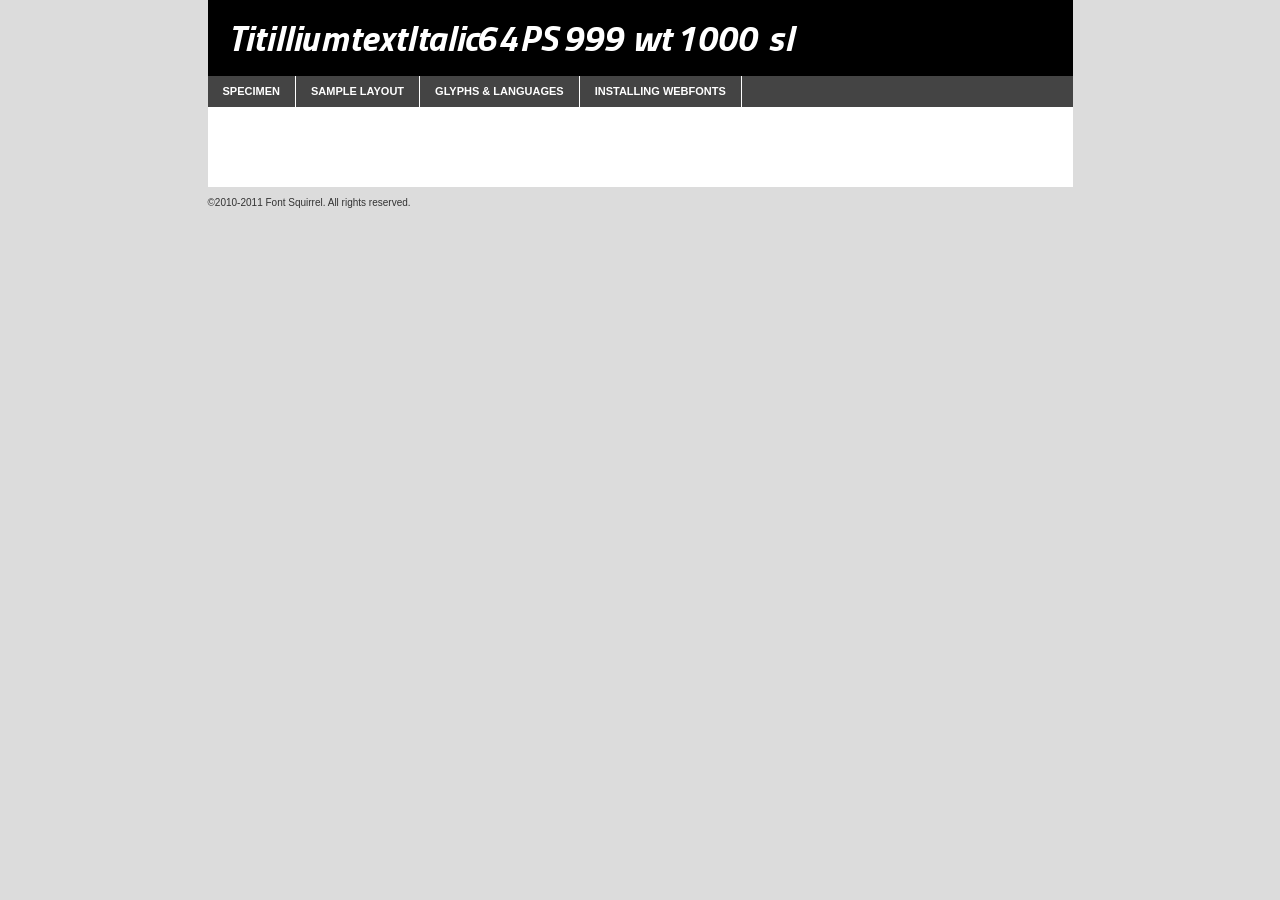
<file: themes/pps-theme-base/fonts/titillium-italic/titilliumtextitalic64ps-999wt1000sl-demo.html>
<!DOCTYPE html PUBLIC "-//W3C//DTD XHTML 1.0 Transitional//EN"
	"http://www.w3.org/TR/xhtml1/DTD/xhtml1-transitional.dtd">

<html xmlns="http://www.w3.org/1999/xhtml" xml:lang="en" lang="en">
<head>
	<meta http-equiv="Content-Type" content="text/html; charset=utf-8" />
	<script src="http://ajax.googleapis.com/ajax/libs/jquery/1.7.2/jquery.min.js" type="text/javascript" charset="utf-8"></script>
	<script src="specimen_files/easytabs.js" type="text/javascript" charset="utf-8"></script>
	<link rel="stylesheet" href="specimen_files/specimen_stylesheet.css" type="text/css" charset="utf-8" />
	<link rel="stylesheet" href="stylesheet.css" type="text/css" charset="utf-8" />

	<style type="text/css">
					body{
				font-family: 'titilliumtextitali999wt1000sl';
							}
		</style>

	<title>TitilliumtextItalic64PS 999 wt 1000 sl Specimen</title>
	
	
	<script type="text/javascript" charset="utf-8">
		$(document).ready(function() {
			$('#container').easyTabs({defaultContent:1});
		});
	</script>
</head>

<body>
<div id="container">
	<div id="header">
		TitilliumtextItalic64PS 999 wt 1000 sl	</div>
	<ul class="tabs">
		<li><a href="#specimen">Specimen</a></li>
		<li><a href="#layout">Sample Layout</a></li>
				<li><a href="#glyphs">Glyphs &amp; Languages</a></li>
		<li><a href="#installing">Installing Webfonts</a></li>
		
	</ul>
	
	<div id="main_content">

		
			<div id="specimen">
		
				<div class="section">
					<div class="grid12 firstcol">
						<div class="huge">AaBb</div>
					</div>
				</div>
		
				<div class="section">
					<div class="glyph_range">A&#x200B;B&#x200b;C&#x200b;D&#x200b;E&#x200b;F&#x200b;G&#x200b;H&#x200b;I&#x200b;J&#x200b;K&#x200b;L&#x200b;M&#x200b;N&#x200b;O&#x200b;P&#x200b;Q&#x200b;R&#x200b;S&#x200b;T&#x200b;U&#x200b;V&#x200b;W&#x200b;X&#x200b;Y&#x200b;Z&#x200b;a&#x200b;b&#x200b;c&#x200b;d&#x200b;e&#x200b;f&#x200b;g&#x200b;h&#x200b;i&#x200b;j&#x200b;k&#x200b;l&#x200b;m&#x200b;n&#x200b;o&#x200b;p&#x200b;q&#x200b;r&#x200b;s&#x200b;t&#x200b;u&#x200b;v&#x200b;w&#x200b;x&#x200b;y&#x200b;z&#x200b;1&#x200b;2&#x200b;3&#x200b;4&#x200b;5&#x200b;6&#x200b;7&#x200b;8&#x200b;9&#x200b;0&#x200b;&amp;&#x200b;.&#x200b;,&#x200b;?&#x200b;!&#x200b;&#64;&#x200b;(&#x200b;)&#x200b;#&#x200b;$&#x200b;%&#x200b;*&#x200b;+&#x200b;-&#x200b;=&#x200b;:&#x200b;;</div>
				</div>
				<div class="section">
					<div class="grid12 firstcol">
						<table class="sample_table">
							<tr><td>10</td><td class="size10">abcdefghijklmnopqrstuvwxyzABCDEFGHIJKLMNOPQRSTUVWXYZ0123456789abcdefghijklmnopqrstuvwxyzABCDEFGHIJKLMNOPQRSTUVWXYZ0123456789abcdefghijklmnopqrstuvwxyzABCDEFGHIJKLMNOPQRSTUVWXYZ</td></tr>
							<tr><td>11</td><td class="size11">abcdefghijklmnopqrstuvwxyzABCDEFGHIJKLMNOPQRSTUVWXYZ0123456789abcdefghijklmnopqrstuvwxyzABCDEFGHIJKLMNOPQRSTUVWXYZ0123456789abcdefghijklmnopqrstuvwxyzABCDEFGHIJKLMNOPQRSTUVWXYZ</td></tr>
							<tr><td>12</td><td class="size12">abcdefghijklmnopqrstuvwxyzABCDEFGHIJKLMNOPQRSTUVWXYZ0123456789abcdefghijklmnopqrstuvwxyzABCDEFGHIJKLMNOPQRSTUVWXYZ0123456789abcdefghijklmnopqrstuvwxyzABCDEFGHIJKLMNOPQRSTUVWXYZ</td></tr>
							<tr><td>13</td><td class="size13">abcdefghijklmnopqrstuvwxyzABCDEFGHIJKLMNOPQRSTUVWXYZ0123456789abcdefghijklmnopqrstuvwxyzABCDEFGHIJKLMNOPQRSTUVWXYZ0123456789abcdefghijklmnopqrstuvwxyzABCDEFGHIJKLMNOPQRSTUVWXYZ</td></tr>
							<tr><td>14</td><td class="size14">abcdefghijklmnopqrstuvwxyzABCDEFGHIJKLMNOPQRSTUVWXYZ0123456789abcdefghijklmnopqrstuvwxyzABCDEFGHIJKLMNOPQRSTUVWXYZ0123456789abcdefghijklmnopqrstuvwxyzABCDEFGHIJKLMNOPQRSTUVWXYZ</td></tr>
							<tr><td>16</td><td class="size16">abcdefghijklmnopqrstuvwxyzABCDEFGHIJKLMNOPQRSTUVWXYZ0123456789abcdefghijklmnopqrstuvwxyzABCDEFGHIJKLMNOPQRSTUVWXYZ</td></tr>
							<tr><td>18</td><td class="size18">abcdefghijklmnopqrstuvwxyzABCDEFGHIJKLMNOPQRSTUVWXYZ0123456789abcdefghijklmnopqrstuvwxyzABCDEFGHIJKLMNOPQRSTUVWXYZ</td></tr>
							<tr><td>20</td><td class="size20">abcdefghijklmnopqrstuvwxyzABCDEFGHIJKLMNOPQRSTUVWXYZ0123456789abcdefghijklmnopqrstuvwxyzABCDEFGHIJKLMNOPQRSTUVWXYZ</td></tr>
							<tr><td>24</td><td class="size24">abcdefghijklmnopqrstuvwxyzABCDEFGHIJKLMNOPQRSTUVWXYZ0123456789abcdefghijklmnopqrstuvwxyzABCDEFGHIJKLMNOPQRSTUVWXYZ</td></tr>
							<tr><td>30</td><td class="size30">abcdefghijklmnopqrstuvwxyzABCDEFGHIJKLMNOPQRSTUVWXYZ0123456789abcdefghijklmnopqrstuvwxyzABCDEFGHIJKLMNOPQRSTUVWXYZ</td></tr>
							<tr><td>36</td><td class="size36">abcdefghijklmnopqrstuvwxyzABCDEFGHIJKLMNOPQRSTUVWXYZ0123456789abcdefghijklmnopqrstuvwxyzABCDEFGHIJKLMNOPQRSTUVWXYZ</td></tr>
							<tr><td>48</td><td class="size48">abcdefghijklmnopqrstuvwxyzABCDEFGHIJKLMNOPQRSTUVWXYZ0123456789abcdefghijklmnopqrstuvwxyzABCDEFGHIJKLMNOPQRSTUVWXYZ</td></tr>
							<tr><td>60</td><td class="size60">abcdefghijklmnopqrstuvwxyzABCDEFGHIJKLMNOPQRSTUVWXYZ0123456789abcdefghijklmnopqrstuvwxyzABCDEFGHIJKLMNOPQRSTUVWXYZ</td></tr>
							<tr><td>72</td><td class="size72">abcdefghijklmnopqrstuvwxyzABCDEFGHIJKLMNOPQRSTUVWXYZ0123456789abcdefghijklmnopqrstuvwxyzABCDEFGHIJKLMNOPQRSTUVWXYZ</td></tr>
							<tr><td>90</td><td class="size90">abcdefghijklmnopqrstuvwxyzABCDEFGHIJKLMNOPQRSTUVWXYZ0123456789abcdefghijklmnopqrstuvwxyzABCDEFGHIJKLMNOPQRSTUVWXYZ</td></tr>
						</table>
				
					</div>
			
				</div>
		
		
		
								<div class="section" id="bodycomparison">


										<div id="xheight">
				<div class="fontbody">&#xE000;&#xE000;&#xE000;&#xE000;&#xE000;&#xE000;&#xE000;&#xE000;&#xE000;&#xE000;&#xE000;&#xE000;&#xE000;&#xE000;&#xE000;&#xE000;&#xE000;&#xE000;&#xE000;&#xE000;&#xE000;&#xE000;&#xE000;&#xE000;&#xE000;&#xE000;&#xE000;&#xE000;&#xE000;&#xE000;&#xE000;&#xE000;&#xE000;&#xE000;&#xE000;&#xE000;&#xE000;&#xE000;&#xE000;&#xE000;&#xE000;&#xE000;&#xE000;&#xE000;&#xE000;&#xE000;&#xE000;&#xE000;&#xE000;&#xE000;&#xE000;&#xE000;&#xE000;&#xE000;&#xE000;&#xE000;&#xE000;&#xE000;&#xE000;&#xE000;&#xE000;&#xE000;&#xE000;&#xE000;&#xE000;&#xE000;&#xE000;&#xE000;&#xE000;&#xE000;&#xE000;&#xE000;&#xE000;&#xE000;&#xE000;&#xE000;&#xE000;&#xE000;&#xE000;&#xE000;&#xE000;&#xE000;&#xE000;&#xE000;&#xE000;&#xE000;&#xE000;&#xE000;&#xE000;&#xE000;&#xE000;&#xE000;&#xE000;&#xE000;&#xE000;&#xE000;&#xE000;&#xE000;&#xE000;body</div><div class="arialbody">body</div><div class="verdanabody">body</div><div class="georgiabody">body</div></div>
										<div class="fontbody" style="z-index:1">
											body<span>TitilliumtextItalic64PS 999 wt 1000 sl</span>
										</div>
										<div class="arialbody" style="z-index:1">
											body<span>Arial</span>
										</div>
										<div class="verdanabody" style="z-index:1">
											body<span>Verdana</span>
										</div>
										<div class="georgiabody" style="z-index:1">
											body<span>Georgia</span>
										</div>



								</div>
		
		
				<div class="section psample psample_row1" id="">
					
					<div class="grid2 firstcol">
						<p class="size10"><span>10.</span>Aenean lacinia bibendum nulla sed consectetur. Fusce dapibus, tellus ac cursus commodo, tortor mauris condimentum nibh, ut fermentum massa justo sit amet risus. Nullam id dolor id nibh ultricies vehicula ut id elit. Cum sociis natoque penatibus et magnis dis parturient montes, nascetur ridiculus mus. Nulla vitae elit libero, a pharetra augue.</p>
			
					</div>
					<div class="grid3">
						<p class="size11"><span>11.</span>Aenean lacinia bibendum nulla sed consectetur. Fusce dapibus, tellus ac cursus commodo, tortor mauris condimentum nibh, ut fermentum massa justo sit amet risus. Nullam id dolor id nibh ultricies vehicula ut id elit. Cum sociis natoque penatibus et magnis dis parturient montes, nascetur ridiculus mus. Nulla vitae elit libero, a pharetra augue.</p>
			
					</div>
					<div class="grid3">
						<p class="size12"><span>12.</span>Aenean lacinia bibendum nulla sed consectetur. Fusce dapibus, tellus ac cursus commodo, tortor mauris condimentum nibh, ut fermentum massa justo sit amet risus. Nullam id dolor id nibh ultricies vehicula ut id elit. Cum sociis natoque penatibus et magnis dis parturient montes, nascetur ridiculus mus. Nulla vitae elit libero, a pharetra augue.</p>
			
					</div>
					<div class="grid4">
						<p class="size13"><span>13.</span>Aenean lacinia bibendum nulla sed consectetur. Fusce dapibus, tellus ac cursus commodo, tortor mauris condimentum nibh, ut fermentum massa justo sit amet risus. Nullam id dolor id nibh ultricies vehicula ut id elit. Cum sociis natoque penatibus et magnis dis parturient montes, nascetur ridiculus mus. Nulla vitae elit libero, a pharetra augue.</p>
			
					</div>
					<div class="white_blend"></div>
					
				</div>
				<div class="section psample psample_row2" id="">
					<div class="grid3 firstcol">
						<p class="size14"><span>14.</span>Aenean lacinia bibendum nulla sed consectetur. Fusce dapibus, tellus ac cursus commodo, tortor mauris condimentum nibh, ut fermentum massa justo sit amet risus. Nullam id dolor id nibh ultricies vehicula ut id elit. Cum sociis natoque penatibus et magnis dis parturient montes, nascetur ridiculus mus. Nulla vitae elit libero, a pharetra augue.</p>
			
					</div>
					<div class="grid4">
						<p class="size16"><span>16.</span>Aenean lacinia bibendum nulla sed consectetur. Fusce dapibus, tellus ac cursus commodo, tortor mauris condimentum nibh, ut fermentum massa justo sit amet risus. Nullam id dolor id nibh ultricies vehicula ut id elit. Cum sociis natoque penatibus et magnis dis parturient montes, nascetur ridiculus mus. Nulla vitae elit libero, a pharetra augue.</p>
			
					</div>
					<div class="grid5">
						<p class="size18"><span>18.</span>Aenean lacinia bibendum nulla sed consectetur. Fusce dapibus, tellus ac cursus commodo, tortor mauris condimentum nibh, ut fermentum massa justo sit amet risus. Nullam id dolor id nibh ultricies vehicula ut id elit. Cum sociis natoque penatibus et magnis dis parturient montes, nascetur ridiculus mus. Nulla vitae elit libero, a pharetra augue.</p>
			
					</div>

					<div class="white_blend"></div>

				</div>
				
				<div class="section psample psample_row3" id="">
					<div class="grid5 firstcol">
						<p class="size20"><span>20.</span>Aenean lacinia bibendum nulla sed consectetur. Fusce dapibus, tellus ac cursus commodo, tortor mauris condimentum nibh, ut fermentum massa justo sit amet risus. Nullam id dolor id nibh ultricies vehicula ut id elit. Cum sociis natoque penatibus et magnis dis parturient montes, nascetur ridiculus mus. Nulla vitae elit libero, a pharetra augue.</p>
					</div>
					<div class="grid7">
						<p class="size24"><span>24.</span>Aenean lacinia bibendum nulla sed consectetur. Fusce dapibus, tellus ac cursus commodo, tortor mauris condimentum nibh, ut fermentum massa justo sit amet risus. Nullam id dolor id nibh ultricies vehicula ut id elit. Cum sociis natoque penatibus et magnis dis parturient montes, nascetur ridiculus mus. Nulla vitae elit libero, a pharetra augue.</p>
					</div>
					
					<div class="white_blend"></div>
					
				</div>
				
				<div class="section psample psample_row4" id="">
					<div class="grid12 firstcol">
						<p class="size30"><span>30.</span>Aenean lacinia bibendum nulla sed consectetur. Fusce dapibus, tellus ac cursus commodo, tortor mauris condimentum nibh, ut fermentum massa justo sit amet risus. Nullam id dolor id nibh ultricies vehicula ut id elit. Cum sociis natoque penatibus et magnis dis parturient montes, nascetur ridiculus mus. Nulla vitae elit libero, a pharetra augue.</p>
					</div>
					<div class="white_blend"></div>
					
				</div>
				
				
				
				<div class="section psample psample_row1 fullreverse">
					<div class="grid2 firstcol">
						<p class="size10"><span>10.</span>Aenean lacinia bibendum nulla sed consectetur. Fusce dapibus, tellus ac cursus commodo, tortor mauris condimentum nibh, ut fermentum massa justo sit amet risus. Nullam id dolor id nibh ultricies vehicula ut id elit. Cum sociis natoque penatibus et magnis dis parturient montes, nascetur ridiculus mus. Nulla vitae elit libero, a pharetra augue.</p>
			
					</div>
					<div class="grid3">
						<p class="size11"><span>11.</span>Aenean lacinia bibendum nulla sed consectetur. Fusce dapibus, tellus ac cursus commodo, tortor mauris condimentum nibh, ut fermentum massa justo sit amet risus. Nullam id dolor id nibh ultricies vehicula ut id elit. Cum sociis natoque penatibus et magnis dis parturient montes, nascetur ridiculus mus. Nulla vitae elit libero, a pharetra augue.</p>
			
					</div>
					<div class="grid3">
						<p class="size12"><span>12.</span>Aenean lacinia bibendum nulla sed consectetur. Fusce dapibus, tellus ac cursus commodo, tortor mauris condimentum nibh, ut fermentum massa justo sit amet risus. Nullam id dolor id nibh ultricies vehicula ut id elit. Cum sociis natoque penatibus et magnis dis parturient montes, nascetur ridiculus mus. Nulla vitae elit libero, a pharetra augue.</p>
			
					</div>
					<div class="grid4">
						<p class="size13"><span>13.</span>Aenean lacinia bibendum nulla sed consectetur. Fusce dapibus, tellus ac cursus commodo, tortor mauris condimentum nibh, ut fermentum massa justo sit amet risus. Nullam id dolor id nibh ultricies vehicula ut id elit. Cum sociis natoque penatibus et magnis dis parturient montes, nascetur ridiculus mus. Nulla vitae elit libero, a pharetra augue.</p>
			
					</div>
					<div class="black_blend"></div>
					
				</div>
				
				<div class="section psample psample_row2 fullreverse">
					<div class="grid3 firstcol">
						<p class="size14"><span>14.</span>Aenean lacinia bibendum nulla sed consectetur. Fusce dapibus, tellus ac cursus commodo, tortor mauris condimentum nibh, ut fermentum massa justo sit amet risus. Nullam id dolor id nibh ultricies vehicula ut id elit. Cum sociis natoque penatibus et magnis dis parturient montes, nascetur ridiculus mus. Nulla vitae elit libero, a pharetra augue.</p>
			
					</div>
					<div class="grid4">
						<p class="size16"><span>16.</span>Aenean lacinia bibendum nulla sed consectetur. Fusce dapibus, tellus ac cursus commodo, tortor mauris condimentum nibh, ut fermentum massa justo sit amet risus. Nullam id dolor id nibh ultricies vehicula ut id elit. Cum sociis natoque penatibus et magnis dis parturient montes, nascetur ridiculus mus. Nulla vitae elit libero, a pharetra augue.</p>
			
					</div>
					<div class="grid5">
						<p class="size18"><span>18.</span>Aenean lacinia bibendum nulla sed consectetur. Fusce dapibus, tellus ac cursus commodo, tortor mauris condimentum nibh, ut fermentum massa justo sit amet risus. Nullam id dolor id nibh ultricies vehicula ut id elit. Cum sociis natoque penatibus et magnis dis parturient montes, nascetur ridiculus mus. Nulla vitae elit libero, a pharetra augue.</p>
			
					</div>
					<div class="black_blend"></div>

				</div>
				
				<div class="section psample fullreverse psample_row3" id="">
					<div class="grid5 firstcol">
						<p class="size20"><span>20.</span>Aenean lacinia bibendum nulla sed consectetur. Fusce dapibus, tellus ac cursus commodo, tortor mauris condimentum nibh, ut fermentum massa justo sit amet risus. Nullam id dolor id nibh ultricies vehicula ut id elit. Cum sociis natoque penatibus et magnis dis parturient montes, nascetur ridiculus mus. Nulla vitae elit libero, a pharetra augue.</p>
					</div>
					<div class="grid7">
						<p class="size24"><span>24.</span>Aenean lacinia bibendum nulla sed consectetur. Fusce dapibus, tellus ac cursus commodo, tortor mauris condimentum nibh, ut fermentum massa justo sit amet risus. Nullam id dolor id nibh ultricies vehicula ut id elit. Cum sociis natoque penatibus et magnis dis parturient montes, nascetur ridiculus mus. Nulla vitae elit libero, a pharetra augue.</p>
					</div>
					
					<div class="black_blend"></div>
					
				</div>
				
				<div class="section psample fullreverse psample_row4" id="" style="border-bottom: 20px #000 solid;">
					<div class="grid12 firstcol">
						<p class="size30"><span>30.</span>Aenean lacinia bibendum nulla sed consectetur. Fusce dapibus, tellus ac cursus commodo, tortor mauris condimentum nibh, ut fermentum massa justo sit amet risus. Nullam id dolor id nibh ultricies vehicula ut id elit. Cum sociis natoque penatibus et magnis dis parturient montes, nascetur ridiculus mus. Nulla vitae elit libero, a pharetra augue.</p>
					</div>
					<div class="black_blend"></div>
					
				</div>
				
				
				
				
			</div>
			
			<div id="layout">
				
				<div class="section">
					
					<div class="grid12 firstcol">
						<h1>Lorem Ipsum Dolor</h1>
						<h2>Etiam porta sem malesuada magna mollis euismod</h2>
						
						<p class="byline">By <a href="#link">Aenean Lacinia</a></p>
					</div>
				</div>
				<div class="section">
					<div class="grid8 firstcol">
						<p class="large">Donec sed odio dui. Morbi leo risus, porta ac consectetur ac, vestibulum at eros. Fusce dapibus, tellus ac cursus commodo, tortor mauris condimentum nibh, ut fermentum massa justo sit amet risus. </p>

						
						<h3>Pellentesque ornare sem</h3>

						<p>Maecenas sed diam eget risus varius blandit sit amet non magna. Maecenas faucibus mollis interdum. Donec ullamcorper nulla non metus auctor fringilla. Nullam id dolor id nibh ultricies vehicula ut id elit. Nullam id dolor id nibh ultricies vehicula ut id elit. </p>

						<p>Aenean eu leo quam. Pellentesque ornare sem lacinia quam venenatis vestibulum. Lorem ipsum dolor sit amet, consectetur adipiscing elit. Cum sociis natoque penatibus et magnis dis parturient montes, nascetur ridiculus mus. </p>

						<p>Nulla vitae elit libero, a pharetra augue. Praesent commodo cursus magna, vel scelerisque nisl consectetur et. Aenean lacinia bibendum nulla sed consectetur. </p>

						<p>Nullam quis risus eget urna mollis ornare vel eu leo. Nullam quis risus eget urna mollis ornare vel eu leo. Maecenas sed diam eget risus varius blandit sit amet non magna. Donec ullamcorper nulla non metus auctor fringilla. </p>

						<h3>Cras mattis consectetur</h3>

						<p>Aenean eu leo quam. Pellentesque ornare sem lacinia quam venenatis vestibulum. Aenean lacinia bibendum nulla sed consectetur. Integer posuere erat a ante venenatis dapibus posuere velit aliquet. Cras mattis consectetur purus sit amet fermentum. </p>

						<p>Nullam id dolor id nibh ultricies vehicula ut id elit. Nullam quis risus eget urna mollis ornare vel eu leo. Cras mattis consectetur purus sit amet fermentum.</p>
					</div>
					
					<div class="grid4 sidebar">
						
						<div class="box reverse">
							<p class="last">Nullam quis risus eget urna mollis ornare vel eu leo. Donec ullamcorper nulla non metus auctor fringilla. Cras mattis consectetur purus sit amet fermentum. Sed posuere consectetur est at lobortis. Lorem ipsum dolor sit amet, consectetur adipiscing elit. </p>
						</div>
						
						<p class="caption">Maecenas sed diam eget risus varius.</p>

						<p>Vestibulum id ligula porta felis euismod semper. Integer posuere erat a ante venenatis dapibus posuere velit aliquet. Vestibulum id ligula porta felis euismod semper. Sed posuere consectetur est at lobortis. Maecenas sed diam eget risus varius blandit sit amet non magna. Fusce dapibus, tellus ac cursus commodo, tortor mauris condimentum nibh, ut fermentum massa justo sit amet risus. </p>

					

						<p>Duis mollis, est non commodo luctus, nisi erat porttitor ligula, eget lacinia odio sem nec elit. Aenean lacinia bibendum nulla sed consectetur. Vivamus sagittis lacus vel augue laoreet rutrum faucibus dolor auctor. Aenean lacinia bibendum nulla sed consectetur. Nullam quis risus eget urna mollis ornare vel eu leo. </p>

						<p>Praesent commodo cursus magna, vel scelerisque nisl consectetur et. Donec ullamcorper nulla non metus auctor fringilla. Maecenas faucibus mollis interdum. Fusce dapibus, tellus ac cursus commodo, tortor mauris condimentum nibh, ut fermentum massa justo sit amet risus. </p>

					</div>
				</div>
				
			</div>


			



		<div id="glyphs">
			<div class="section">
				<div class="grid12 firstcol">
			
				<h1>Language Support</h1>
				<p>The subset of TitilliumtextItalic64PS 999 wt 1000 sl in this kit supports the following languages:<br />
			
					Albanian, Danish, Dutch, English, Faroese, French, German, Icelandic, Italian, Malagasy, Norwegian, Spanish, Swedish				</p>
				<h1>Glyph Chart</h1>
				<p>The subset of TitilliumtextItalic64PS 999 wt 1000 sl in this kit includes all the glyphs listed below. Unicode entities are included above each glyph to help you insert individual characters into your layout.</p>
				<div id="glyph_chart">
			
																														 <div><p>&amp;#13;</p>&#13;</div>
																				 <div><p>&amp;#32;</p>&#32;</div>
																				 <div><p>&amp;#33;</p>&#33;</div>
																				 <div><p>&amp;#34;</p>&#34;</div>
																				 <div><p>&amp;#35;</p>&#35;</div>
																				 <div><p>&amp;#36;</p>&#36;</div>
																				 <div><p>&amp;#37;</p>&#37;</div>
																				 <div><p>&amp;#38;</p>&#38;</div>
																				 <div><p>&amp;#39;</p>&#39;</div>
																				 <div><p>&amp;#40;</p>&#40;</div>
																				 <div><p>&amp;#41;</p>&#41;</div>
																				 <div><p>&amp;#42;</p>&#42;</div>
																				 <div><p>&amp;#43;</p>&#43;</div>
																				 <div><p>&amp;#44;</p>&#44;</div>
																				 <div><p>&amp;#45;</p>&#45;</div>
																				 <div><p>&amp;#46;</p>&#46;</div>
																				 <div><p>&amp;#47;</p>&#47;</div>
																				 <div><p>&amp;#48;</p>&#48;</div>
																				 <div><p>&amp;#49;</p>&#49;</div>
																				 <div><p>&amp;#50;</p>&#50;</div>
																				 <div><p>&amp;#51;</p>&#51;</div>
																				 <div><p>&amp;#52;</p>&#52;</div>
																				 <div><p>&amp;#53;</p>&#53;</div>
																				 <div><p>&amp;#54;</p>&#54;</div>
																				 <div><p>&amp;#55;</p>&#55;</div>
																				 <div><p>&amp;#56;</p>&#56;</div>
																				 <div><p>&amp;#57;</p>&#57;</div>
																				 <div><p>&amp;#58;</p>&#58;</div>
																				 <div><p>&amp;#59;</p>&#59;</div>
																				 <div><p>&amp;#60;</p>&#60;</div>
																				 <div><p>&amp;#61;</p>&#61;</div>
																				 <div><p>&amp;#62;</p>&#62;</div>
																				 <div><p>&amp;#63;</p>&#63;</div>
																				 <div><p>&amp;#64;</p>&#64;</div>
																				 <div><p>&amp;#65;</p>&#65;</div>
																				 <div><p>&amp;#66;</p>&#66;</div>
																				 <div><p>&amp;#67;</p>&#67;</div>
																				 <div><p>&amp;#68;</p>&#68;</div>
																				 <div><p>&amp;#69;</p>&#69;</div>
																				 <div><p>&amp;#70;</p>&#70;</div>
																				 <div><p>&amp;#71;</p>&#71;</div>
																				 <div><p>&amp;#72;</p>&#72;</div>
																				 <div><p>&amp;#73;</p>&#73;</div>
																				 <div><p>&amp;#74;</p>&#74;</div>
																				 <div><p>&amp;#75;</p>&#75;</div>
																				 <div><p>&amp;#76;</p>&#76;</div>
																				 <div><p>&amp;#77;</p>&#77;</div>
																				 <div><p>&amp;#78;</p>&#78;</div>
																				 <div><p>&amp;#79;</p>&#79;</div>
																				 <div><p>&amp;#80;</p>&#80;</div>
																				 <div><p>&amp;#81;</p>&#81;</div>
																				 <div><p>&amp;#82;</p>&#82;</div>
																				 <div><p>&amp;#83;</p>&#83;</div>
																				 <div><p>&amp;#84;</p>&#84;</div>
																				 <div><p>&amp;#85;</p>&#85;</div>
																				 <div><p>&amp;#86;</p>&#86;</div>
																				 <div><p>&amp;#87;</p>&#87;</div>
																				 <div><p>&amp;#88;</p>&#88;</div>
																				 <div><p>&amp;#89;</p>&#89;</div>
																				 <div><p>&amp;#90;</p>&#90;</div>
																				 <div><p>&amp;#91;</p>&#91;</div>
																				 <div><p>&amp;#92;</p>&#92;</div>
																				 <div><p>&amp;#93;</p>&#93;</div>
																				 <div><p>&amp;#94;</p>&#94;</div>
																				 <div><p>&amp;#95;</p>&#95;</div>
																				 <div><p>&amp;#96;</p>&#96;</div>
																				 <div><p>&amp;#97;</p>&#97;</div>
																				 <div><p>&amp;#98;</p>&#98;</div>
																				 <div><p>&amp;#99;</p>&#99;</div>
																				 <div><p>&amp;#100;</p>&#100;</div>
																				 <div><p>&amp;#101;</p>&#101;</div>
																				 <div><p>&amp;#102;</p>&#102;</div>
																				 <div><p>&amp;#103;</p>&#103;</div>
																				 <div><p>&amp;#104;</p>&#104;</div>
																				 <div><p>&amp;#105;</p>&#105;</div>
																				 <div><p>&amp;#106;</p>&#106;</div>
																				 <div><p>&amp;#107;</p>&#107;</div>
																				 <div><p>&amp;#108;</p>&#108;</div>
																				 <div><p>&amp;#109;</p>&#109;</div>
																				 <div><p>&amp;#110;</p>&#110;</div>
																				 <div><p>&amp;#111;</p>&#111;</div>
																				 <div><p>&amp;#112;</p>&#112;</div>
																				 <div><p>&amp;#113;</p>&#113;</div>
																				 <div><p>&amp;#114;</p>&#114;</div>
																				 <div><p>&amp;#115;</p>&#115;</div>
																				 <div><p>&amp;#116;</p>&#116;</div>
																				 <div><p>&amp;#117;</p>&#117;</div>
																				 <div><p>&amp;#118;</p>&#118;</div>
																				 <div><p>&amp;#119;</p>&#119;</div>
																				 <div><p>&amp;#120;</p>&#120;</div>
																				 <div><p>&amp;#121;</p>&#121;</div>
																				 <div><p>&amp;#122;</p>&#122;</div>
																				 <div><p>&amp;#123;</p>&#123;</div>
																				 <div><p>&amp;#124;</p>&#124;</div>
																				 <div><p>&amp;#125;</p>&#125;</div>
																				 <div><p>&amp;#126;</p>&#126;</div>
																				 <div><p>&amp;#160;</p>&#160;</div>
																				 <div><p>&amp;#161;</p>&#161;</div>
																				 <div><p>&amp;#162;</p>&#162;</div>
																				 <div><p>&amp;#163;</p>&#163;</div>
																				 <div><p>&amp;#164;</p>&#164;</div>
																				 <div><p>&amp;#165;</p>&#165;</div>
																				 <div><p>&amp;#166;</p>&#166;</div>
																				 <div><p>&amp;#167;</p>&#167;</div>
																				 <div><p>&amp;#168;</p>&#168;</div>
																				 <div><p>&amp;#169;</p>&#169;</div>
																				 <div><p>&amp;#170;</p>&#170;</div>
																				 <div><p>&amp;#171;</p>&#171;</div>
																				 <div><p>&amp;#172;</p>&#172;</div>
																				 <div><p>&amp;#173;</p>&#173;</div>
																				 <div><p>&amp;#174;</p>&#174;</div>
																				 <div><p>&amp;#175;</p>&#175;</div>
																				 <div><p>&amp;#176;</p>&#176;</div>
																				 <div><p>&amp;#177;</p>&#177;</div>
																				 <div><p>&amp;#178;</p>&#178;</div>
																				 <div><p>&amp;#179;</p>&#179;</div>
																				 <div><p>&amp;#180;</p>&#180;</div>
																				 <div><p>&amp;#182;</p>&#182;</div>
																				 <div><p>&amp;#183;</p>&#183;</div>
																				 <div><p>&amp;#184;</p>&#184;</div>
																				 <div><p>&amp;#185;</p>&#185;</div>
																				 <div><p>&amp;#186;</p>&#186;</div>
																				 <div><p>&amp;#187;</p>&#187;</div>
																				 <div><p>&amp;#188;</p>&#188;</div>
																				 <div><p>&amp;#191;</p>&#191;</div>
																				 <div><p>&amp;#192;</p>&#192;</div>
																				 <div><p>&amp;#193;</p>&#193;</div>
																				 <div><p>&amp;#194;</p>&#194;</div>
																				 <div><p>&amp;#195;</p>&#195;</div>
																				 <div><p>&amp;#196;</p>&#196;</div>
																				 <div><p>&amp;#197;</p>&#197;</div>
																				 <div><p>&amp;#198;</p>&#198;</div>
																				 <div><p>&amp;#199;</p>&#199;</div>
																				 <div><p>&amp;#200;</p>&#200;</div>
																				 <div><p>&amp;#201;</p>&#201;</div>
																				 <div><p>&amp;#202;</p>&#202;</div>
																				 <div><p>&amp;#203;</p>&#203;</div>
																				 <div><p>&amp;#204;</p>&#204;</div>
																				 <div><p>&amp;#205;</p>&#205;</div>
																				 <div><p>&amp;#206;</p>&#206;</div>
																				 <div><p>&amp;#207;</p>&#207;</div>
																				 <div><p>&amp;#208;</p>&#208;</div>
																				 <div><p>&amp;#209;</p>&#209;</div>
																				 <div><p>&amp;#210;</p>&#210;</div>
																				 <div><p>&amp;#211;</p>&#211;</div>
																				 <div><p>&amp;#212;</p>&#212;</div>
																				 <div><p>&amp;#213;</p>&#213;</div>
																				 <div><p>&amp;#214;</p>&#214;</div>
																				 <div><p>&amp;#215;</p>&#215;</div>
																				 <div><p>&amp;#216;</p>&#216;</div>
																				 <div><p>&amp;#217;</p>&#217;</div>
																				 <div><p>&amp;#218;</p>&#218;</div>
																				 <div><p>&amp;#219;</p>&#219;</div>
																				 <div><p>&amp;#220;</p>&#220;</div>
																				 <div><p>&amp;#221;</p>&#221;</div>
																				 <div><p>&amp;#222;</p>&#222;</div>
																				 <div><p>&amp;#223;</p>&#223;</div>
																				 <div><p>&amp;#224;</p>&#224;</div>
																				 <div><p>&amp;#225;</p>&#225;</div>
																				 <div><p>&amp;#226;</p>&#226;</div>
																				 <div><p>&amp;#227;</p>&#227;</div>
																				 <div><p>&amp;#228;</p>&#228;</div>
																				 <div><p>&amp;#229;</p>&#229;</div>
																				 <div><p>&amp;#230;</p>&#230;</div>
																				 <div><p>&amp;#231;</p>&#231;</div>
																				 <div><p>&amp;#232;</p>&#232;</div>
																				 <div><p>&amp;#233;</p>&#233;</div>
																				 <div><p>&amp;#234;</p>&#234;</div>
																				 <div><p>&amp;#235;</p>&#235;</div>
																				 <div><p>&amp;#236;</p>&#236;</div>
																				 <div><p>&amp;#237;</p>&#237;</div>
																				 <div><p>&amp;#238;</p>&#238;</div>
																				 <div><p>&amp;#239;</p>&#239;</div>
																				 <div><p>&amp;#240;</p>&#240;</div>
																				 <div><p>&amp;#241;</p>&#241;</div>
																				 <div><p>&amp;#242;</p>&#242;</div>
																				 <div><p>&amp;#243;</p>&#243;</div>
																				 <div><p>&amp;#244;</p>&#244;</div>
																				 <div><p>&amp;#245;</p>&#245;</div>
																				 <div><p>&amp;#246;</p>&#246;</div>
																				 <div><p>&amp;#247;</p>&#247;</div>
																				 <div><p>&amp;#248;</p>&#248;</div>
																				 <div><p>&amp;#249;</p>&#249;</div>
																				 <div><p>&amp;#250;</p>&#250;</div>
																				 <div><p>&amp;#251;</p>&#251;</div>
																				 <div><p>&amp;#252;</p>&#252;</div>
																				 <div><p>&amp;#253;</p>&#253;</div>
																				 <div><p>&amp;#254;</p>&#254;</div>
																				 <div><p>&amp;#255;</p>&#255;</div>
																				 <div><p>&amp;#338;</p>&#338;</div>
																				 <div><p>&amp;#339;</p>&#339;</div>
																				 <div><p>&amp;#376;</p>&#376;</div>
																				 <div><p>&amp;#710;</p>&#710;</div>
																				 <div><p>&amp;#732;</p>&#732;</div>
																				 <div><p>&amp;#8192;</p>&#8192;</div>
																				 <div><p>&amp;#8193;</p>&#8193;</div>
																				 <div><p>&amp;#8194;</p>&#8194;</div>
																				 <div><p>&amp;#8195;</p>&#8195;</div>
																				 <div><p>&amp;#8196;</p>&#8196;</div>
																				 <div><p>&amp;#8197;</p>&#8197;</div>
																				 <div><p>&amp;#8198;</p>&#8198;</div>
																				 <div><p>&amp;#8199;</p>&#8199;</div>
																				 <div><p>&amp;#8200;</p>&#8200;</div>
																				 <div><p>&amp;#8201;</p>&#8201;</div>
																				 <div><p>&amp;#8202;</p>&#8202;</div>
																				 <div><p>&amp;#8208;</p>&#8208;</div>
																				 <div><p>&amp;#8209;</p>&#8209;</div>
																				 <div><p>&amp;#8210;</p>&#8210;</div>
																				 <div><p>&amp;#8211;</p>&#8211;</div>
																				 <div><p>&amp;#8212;</p>&#8212;</div>
																				 <div><p>&amp;#8216;</p>&#8216;</div>
																				 <div><p>&amp;#8217;</p>&#8217;</div>
																				 <div><p>&amp;#8218;</p>&#8218;</div>
																				 <div><p>&amp;#8220;</p>&#8220;</div>
																				 <div><p>&amp;#8221;</p>&#8221;</div>
																				 <div><p>&amp;#8222;</p>&#8222;</div>
																				 <div><p>&amp;#8226;</p>&#8226;</div>
																				 <div><p>&amp;#8230;</p>&#8230;</div>
																				 <div><p>&amp;#8239;</p>&#8239;</div>
																				 <div><p>&amp;#8249;</p>&#8249;</div>
																				 <div><p>&amp;#8250;</p>&#8250;</div>
																				 <div><p>&amp;#8287;</p>&#8287;</div>
																				 <div><p>&amp;#8364;</p>&#8364;</div>
																				 <div><p>&amp;#8482;</p>&#8482;</div>
																				 <div><p>&amp;#57344;</p>&#57344;</div>
																				 <div><p>&amp;#64260;</p>&#64260;</div>
																												</div>	
				</div>
		
		
			</div>
		</div>
		
		
		<div id="specs">
			
		</div>
	
		<div id="installing">
			<div class="section">
				<div class="grid7 firstcol">
					<h1>Installing Webfonts</h1>
					
					<p>Webfonts are supported by all major browser platforms but not all in the same way. There are currently four different font formats that must be included in order to target all browsers. This includes TTF, WOFF, EOT and SVG.</p>
					
					<h2>1. Upload your webfonts</h2>
					<p>You must upload your webfont kit to your website. They should be in or near the same directory as your CSS files.</p>
					
					<h2>2. Include the webfont stylesheet</h2>
					<p>A special CSS @font-face declaration helps the various browsers select the appropriate font it needs without causing you a bunch of headaches. Learn more about this syntax by reading the <a href="http://www.fontspring.com/blog/further-hardening-of-the-bulletproof-syntax">Fontspring blog post</a> about it. The code for it is as follows:</p>


<code>
@font-face{ 
	font-family: 'MyWebFont';
	src: url('WebFont.eot');
	src: url('WebFont.eot?#iefix') format('embedded-opentype'),
	     url('WebFont.woff') format('woff'),
	     url('WebFont.ttf') format('truetype'),
	     url('WebFont.svg#webfont') format('svg');
}
</code>

	<p>We've already gone ahead and generated the code for you. All you have to do is link to the stylesheet in your HTML, like this:</p>
	<code>&lt;link rel=&quot;stylesheet&quot; href=&quot;stylesheet.css&quot; type=&quot;text/css&quot; charset=&quot;utf-8&quot; /&gt;</code>

					<h2>3. Modify your own stylesheet</h2>
					<p>To take advantage of your new fonts, you must tell your stylesheet to use them. Look at the original @font-face declaration above and find the property called "font-family." The name linked there will be what you use to reference the font. Prepend that webfont name to the font stack in the "font-family" property, inside the selector you want to change. For example:</p>
<code>p { font-family: 'WebFont', Arial, sans-serif; }</code>

<h2>4. Test</h2>
<p>Getting webfonts to work cross-browser <em>can</em> be tricky. Use the information in the sidebar to help you if you find that fonts aren't loading in a particular browser.</p>
				</div>
				
				<div class="grid5 sidebar">
					<div class="box">
						<h2>Troubleshooting<br />Font-Face Problems</h2>
						<p>Having trouble getting your webfonts to load in your new website? Here are some tips to sort out what might be the problem.</p>

						<h3>Fonts not showing in any browser</h3>

						<p>This sounds like you need to work on the plumbing. You either did not upload the fonts to the correct directory, or you did not link the fonts properly in the CSS. If you've confirmed that all this is correct and you still have a problem, take a look at your .htaccess file and see if requests are getting intercepted.</p>

						<h3>Fonts not loading in iPhone or iPad</h3>

						<p>The most common problem here is that you are serving the fonts from an IIS server. IIS refuses to serve files that have unknown MIME types. If that is the case, you must set the MIME type for SVG to "image/svg+xml" in the server settings. Follow these instructions from Microsoft if you need help.</p>

						<h3>Fonts not loading in Firefox</h3>

						<p>The primary reason for this failure? You are still using a version Firefox older than 3.5. So upgrade already! If that isn't it, then you are very likely serving fonts from a different domain. Firefox requires that all font assets be served from the same domain. Lastly it is possible that you need to add WOFF to your list of MIME types (if you are serving via IIS.)</p>

						<h3>Fonts not loading in IE</h3>

						<p>Are you looking at Internet Explorer on an actual Windows machine or are you cheating by using a service like Adobe BrowserLab? Many of these screenshot services do not render @font-face for IE. Best to test it on a real machine.</p>

						<h3>Fonts not loading in IE9</h3>

						<p>IE9, like Firefox, requires that fonts be served from the same domain as the website. Make sure that is the case.</p>
					</div>
				</div>
			</div>
			
		</div>
	
	</div>
	<div id="footer">
		<p>&copy;2010-2011 Font Squirrel. All rights reserved.</p>
	</div>
</div>
</body>
</html>
</file>
<file: themes/pps-theme-base/css/pps-icon/style.css>
@font-face {
	font-family: 'pps-icon';
	src:url('fonts/pps-icon.eot');
}
@font-face {
	font-family: 'pps-icon';
	src: url([data-uri]) format('woff'),
		 url([data-uri]) format('truetype');
	font-weight: normal;
	font-style: normal;
}

/* Use the following CSS code if you want to use data attributes for inserting your icons */
[data-icon]:before {
	font-family: 'pps-icon';
	content: attr(data-icon);
	speak: none;
	font-weight: normal;
	line-height: 1;
	-webkit-font-smoothing: antialiased;
}

/* Use the following CSS code if you want to have a class per icon */
[class^="icon-"]:before, [class*=" icon-"]:before {
	font-family: 'pps-icon';
	font-style: normal;
	speak: none;
	font-weight: normal;
	line-height: 1;
	-webkit-font-smoothing: antialiased;
}
.icon-comment:before {
	content: "\e000";
}
.icon-users:before {
	content: "\e001";
}
.icon-user:before {
	content: "\e002";
}
.icon-feed:before {
	content: "\e003";
}
.icon-plus:before {
	content: "\e004";
}
.icon-cross:before {
	content: "\e005";
}
.icon-arrow-right:before {
	content: "\e006";
}
.icon-arrow-left:before {
	content: "\e007";
}
.icon-pencil:before {
	content: "\e008";
}
.icon-search:before {
	content: "\e009";
}
.icon-grid:before {
	content: "\e00a";
}
.icon-list:before {
	content: "\e00b";
}
.icon-star:before {
	content: "\e00c";
}
.icon-heart:before {
	content: "\e00d";
}
.icon-map-marker:before {
	content: "\e00e";
}
.icon-home:before {
	content: "\e00f";
}
.icon-phone:before {
	content: "\e010";
}
.icon-camera:before {
	content: "\e011";
}
.icon-arrow-left-2:before {
	content: "\e012";
}
.icon-arrow-right-2:before {
	content: "\e013";
}
.icon-arrow-up:before {
	content: "\e014";
}
.icon-arrow-down:before {
	content: "\e015";
}
.icon-cog:before {
	content: "\e016";
}
.icon-wrench:before {
	content: "\e017";
}
.icon-bars:before {
	content: "\e018";
}
.icon-chart:before {
	content: "\e019";
}
.icon-stats:before {
	content: "\e01a";
}
.icon-eye:before {
	content: "\e01b";
}
.icon-zoom-out:before {
	content: "\e01c";
}
.icon-zoom-in:before {
	content: "\e01d";
}
.icon-export:before {
	content: "\e01e";
}
.icon-mail:before {
	content: "\e01f";
}
.icon-delete:before {
	content: "\e020";
}
.icon-thumbs-up:before {
	content: "\e021";
}
.icon-thumbs-down:before {
	content: "\e022";
}
.icon-tag:before {
	content: "\e023";
}
.icon-warning:before {
	content: "\e024";
}
.icon-unlocked:before {
	content: "\e025";
}
.icon-locked:before {
	content: "\e026";
}
.icon-cancel:before {
	content: "\e027";
}
.icon-compass:before {
	content: "\e028";
}
.icon-pin:before {
	content: "\e029";
}
.icon-globe:before {
	content: "\e02a";
}
.icon-flag:before {
	content: "\e02b";
}
.icon-info:before {
	content: "\e02c";
}
.icon-question:before {
	content: "\e02d";
}
.icon-chat:before {
	content: "\e02e";
}
.icon-trashcan:before {
	content: "\e02f";
}
.icon-expand:before {
	content: "\e030";
}
.icon-electricity:before {
	content: "\e031";
}
.icon-directions:before {
	content: "\e032";
}
.icon-pencil-2:before {
	content: "\e033";
}
.icon-minus:before {
	content: "\e034";
}
.icon-equals:before {
	content: "\e035";
}
.icon-list-2:before {
	content: "\e036";
}
.icon-clock:before {
	content: "\e037";
}
.icon-calendar:before {
	content: "\e038";
}
.icon-sun:before {
	content: "\e039";
}
.icon-download:before {
	content: "\e03a";
}
.icon-puzzle:before {
	content: "\e03b";
}
.icon-bookmark:before {
	content: "\e03c";
}
.icon-anchor:before {
	content: "\e03d";
}
.icon-checkmark:before {
	content: "\e03e";
}
.icon-pirate-flag:before {
	content: "\e03f";
}
</file>
<file: themes/pps-theme-base/fonts/pps-icon/style.css>
@font-face {
	font-family: 'pps-icon';
	src:url('fonts/pps-icon.eot');
}
@font-face {
	font-family: 'pps-icon';
	src: url([data-uri]) format('woff'),
		 url([data-uri]) format('truetype');
	font-weight: normal;
	font-style: normal;
}

/* Use the following CSS code if you want to use data attributes for inserting your icons */
[data-icon]:before {
	font-family: 'pps-icon';
	content: attr(data-icon);
	speak: none;
	font-weight: normal;
	line-height: 1;
	-webkit-font-smoothing: antialiased;
}

/* Use the following CSS code if you want to have a class per icon */
[class^="icon-"]:before, [class*=" icon-"]:before {
	font-family: 'pps-icon';
	font-style: normal;
	speak: none;
	font-weight: normal;
	line-height: 1;
	-webkit-font-smoothing: antialiased;
}
.icon-comment:before {
	content: "\e000";
}
.icon-users:before {
	content: "\e001";
}
.icon-user:before {
	content: "\e002";
}
.icon-feed:before {
	content: "\e003";
}
.icon-plus:before {
	content: "\e004";
}
.icon-cross:before {
	content: "\e005";
}
.icon-arrow-right:before {
	content: "\e006";
}
.icon-arrow-left:before {
	content: "\e007";
}
.icon-pencil:before {
	content: "\e008";
}
.icon-search:before {
	content: "\e009";
}
.icon-grid:before {
	content: "\e00a";
}
.icon-list:before {
	content: "\e00b";
}
.icon-star:before {
	content: "\e00c";
}
.icon-heart:before {
	content: "\e00d";
}
.icon-map-marker:before {
	content: "\e00e";
}
.icon-home:before {
	content: "\e00f";
}
.icon-phone:before {
	content: "\e010";
}
.icon-camera:before {
	content: "\e011";
}
.icon-arrow-left-2:before {
	content: "\e012";
}
.icon-arrow-right-2:before {
	content: "\e013";
}
.icon-arrow-up:before {
	content: "\e014";
}
.icon-arrow-down:before {
	content: "\e015";
}
.icon-cog:before {
	content: "\e016";
}
.icon-wrench:before {
	content: "\e017";
}
.icon-bars:before {
	content: "\e018";
}
.icon-chart:before {
	content: "\e019";
}
.icon-stats:before {
	content: "\e01a";
}
.icon-eye:before {
	content: "\e01b";
}
.icon-zoom-out:before {
	content: "\e01c";
}
.icon-zoom-in:before {
	content: "\e01d";
}
.icon-export:before {
	content: "\e01e";
}
.icon-mail:before {
	content: "\e01f";
}
.icon-delete:before {
	content: "\e020";
}
.icon-thumbs-up:before {
	content: "\e021";
}
.icon-thumbs-down:before {
	content: "\e022";
}
.icon-tag:before {
	content: "\e023";
}
.icon-warning:before {
	content: "\e024";
}
.icon-unlocked:before {
	content: "\e025";
}
.icon-locked:before {
	content: "\e026";
}
.icon-cancel:before {
	content: "\e027";
}
.icon-compass:before {
	content: "\e028";
}
.icon-pin:before {
	content: "\e029";
}
.icon-globe:before {
	content: "\e02a";
}
.icon-flag:before {
	content: "\e02b";
}
.icon-info:before {
	content: "\e02c";
}
.icon-question:before {
	content: "\e02d";
}
.icon-chat:before {
	content: "\e02e";
}
.icon-trashcan:before {
	content: "\e02f";
}
.icon-expand:before {
	content: "\e030";
}
.icon-electricity:before {
	content: "\e031";
}
.icon-directions:before {
	content: "\e032";
}
.icon-pencil-2:before {
	content: "\e033";
}
.icon-minus:before {
	content: "\e034";
}
.icon-equals:before {
	content: "\e035";
}
.icon-list-2:before {
	content: "\e036";
}
.icon-clock:before {
	content: "\e037";
}
.icon-calendar:before {
	content: "\e038";
}
.icon-sun:before {
	content: "\e039";
}
.icon-download:before {
	content: "\e03a";
}
.icon-puzzle:before {
	content: "\e03b";
}
.icon-bookmark:before {
	content: "\e03c";
}
.icon-anchor:before {
	content: "\e03d";
}
.icon-checkmark:before {
	content: "\e03e";
}
.icon-pirate-flag:before {
	content: "\e03f";
}
.icon-cc-by:before {
	content: "\e041";
}
.icon-cc-sa:before {
	content: "\e043";
}
.icon-cc-nd:before {
	content: "\e045";
}
.icon-cc-nc-eu:before {
	content: "\e042";
}
.icon-cc:before {
	content: "\e040";
}
</file>
<file: themes/pps-theme-base/fonts/titillium-italic/specimen_files/specimen_stylesheet.css>
@import url('grid_12-825-55-15.css');

/*  
	CSS Reset by Eric Meyer - Released under Public Domain
    http://meyerweb.com/eric/tools/css/reset/
*/
html, body, div, span, applet, object, iframe,
h1, h2, h3, h4, h5, h6, p, blockquote, pre,
a, abbr, acronym, address, big, cite, code,
del, dfn, em, font, img, ins, kbd, q, s, samp,
small, strike, strong, sub, sup, tt, var,
b, u, i, center, dl, dt, dd, ol, ul, li,
fieldset, form, label, legend, table, 
caption, tbody, tfoot, thead, tr, th, td 
                  {margin: 0;padding: 0;border: 0;outline: 0;
                  font-size: 100%;vertical-align: baseline;
                  background: transparent;}
body              {line-height: 1;}
ol, ul            {list-style: none;}
blockquote, q     {quotes: none;}
blockquote:before, blockquote:after,
q:before, q:after {content: '';	content: none;}
:focus            {outline: 0;}
ins               {text-decoration: none;}
del               {text-decoration: line-through;}
table             {border-collapse: collapse;border-spacing: 0;}




body {
	color: #000;
	background-color: #dcdcdc;
}

a {
	text-decoration: none;
	color: #1883ba;
}

h1{
	font-size: 32px;
	font-weight: normal;
	font-style: normal;
	margin-bottom: 18px;
}

h2{
	font-size: 18px;
}

#container {
	width: 865px;
	margin: 0px auto;
}


#header {
	padding: 20px;
	font-size: 36px;
	background-color: #000;
	color: #fff;
}

#header span {
	color: #666;
}
#main_content {
	background-color: #fff;
	padding: 60px 20px 20px;
}


#footer p {
	margin: 0;
	padding-top: 10px;
	padding-bottom: 50px;
	color: #333;
	font: 10px Arial, sans-serif;
}

.tabs {
	width: 100%;
	height: 31px;
	background-color: #444;
}
.tabs li {
	float:  left;
	margin: 0;
	overflow: hidden;
	background-color: #444;
}
.tabs li a {
	display: block;
	color: #fff;
	text-decoration: none;
	font: bold 11px/11px 'Arial';
	text-transform: uppercase;
	padding: 10px 15px;
	border-right: 1px solid #fff;
}

.tabs li a:hover {
		background-color: #00b3ff;

}

.tabs li.active a {
	color:  #000;
	background-color: #fff;
}



div.huge {
	
	font-size: 300px;
	line-height: 1em;
	padding: 0;
	letter-spacing: -.02em;
	overflow: hidden;
}
div.glyph_range {
	font-size: 72px;
	line-height: 1.1em;
}

.size10{ font-size: 10px; }
.size11{ font-size: 11px; }
.size12{ font-size: 12px; }
.size13{ font-size: 13px; }
.size14{ font-size: 14px; }
.size16{ font-size: 16px; }
.size18{ font-size: 18px; }
.size20{ font-size: 20px; }
.size24{ font-size: 24px; }
.size30{ font-size: 30px; }
.size36{ font-size: 36px; }
.size48{ font-size: 48px; }
.size60{ font-size: 60px; }
.size72{ font-size: 72px; }
.size90{ font-size: 90px; }


.psample_row1 {	height: 120px;}
.psample_row1 {	height: 120px;}
.psample_row2 {	height: 160px;}
.psample_row3 {	height: 160px;}
.psample_row4 {	height: 160px;}

.psample {
	overflow: hidden;
	position: relative;
}
.psample p {
	line-height: 1.3em;
	display: block;
	overflow: hidden;
	margin: 0;
}

.psample span {
	margin-right: .5em;
}

.white_blend {
	width: 100%;
	height: 61px;
	background-image: url([data-uri]);
	position: absolute;
	bottom: 0;
}
.black_blend {
	width: 100%;
	height: 61px;
	background-image: url([data-uri]);
	position: absolute;
	bottom: 0;
}
.fullreverse {
	background:  #000 !important;
	color:  #fff !important;
	margin-left: -20px;
	padding-left: 20px;
	margin-right: -20px;
	padding-right: 20px;
	padding: 20px;
	margin-bottom:0;
}


.sample_table td {
	padding-top: 3px;
	padding-bottom:5px;
	padding-left: 5px;
	vertical-align: middle;
	line-height: 1.2em;
}

.sample_table td:first-child {
	background-color: #eee;
	text-align: right;
	padding-right: 5px;
	padding-left: 0;
	padding: 5px;
	font: 11px/12px "Courier New", Courier, mono;
}

code {
	white-space: pre;
	background-color: #eee;
	display: block;
	padding: 10px;
	margin-bottom: 18px;
	overflow: auto;
}


.bottom,.last 	{margin-bottom:0 !important; padding-bottom:0 !important;}

.box  { 
  padding: 18px; 
  margin-bottom: 18px; 
  background: #eee; 
}

.reverse,.reversed { background:  #000 !important;color:  #fff !important; border: none !important;}

#bodycomparison {
	position: relative;
	overflow: hidden;
	font-size: 72px;
	height: 90px;
	white-space: nowrap;
}

#bodycomparison div{
	font-size: 72px;
	line-height: 90px;
	display: inline;
	margin: 0 15px 0 0;
	padding: 0;
}

#bodycomparison div span{
	font: 10px Arial;
	position: absolute;
	left: 0;
}
#xheight {
	float: none;
	position: absolute;
	color: #d9f3ff;
	font-size: 72px;
	line-height: 90px;
}

.fontbody {
 position: relative;
}
.arialbody{
	font-family: Arial;
	position: relative;
}
.verdanabody{
	font-family: Verdana;
	position: relative;
}
.georgiabody{
	font-family: Georgia;
	position: relative;
}

/* @group Layout page
 */

#layout h1 {
	font-size: 36px;
	line-height: 42px;
	font-weight: normal;
	font-style: normal;
}

#layout h2 {
	font-size: 24px;
	line-height: 23px;
	font-weight: normal;
	font-style: normal;
}

#layout h3 {
	font-size: 22px;
	line-height: 1.4em;
	margin-top: 1em;
	font-weight: normal;
	font-style: normal;
}


#layout p.byline {
	font-size: 12px;
	margin-top: 18px;
	line-height: 12px;
	margin-bottom: 0;
}
#layout p {
	font-size: 14px;
	line-height: 21px;
	margin-bottom: .5em;
}

#layout p.large{
	font-size: 18px;
	line-height: 26px;
}

#layout .sidebar p{
	font-size: 12px;
	line-height: 1.4em;
}

#layout p.caption {
	font-size: 10px;
	margin-top: -16px;
	margin-bottom: 18px;
}

/* @end */

/* @group Glyphs */

#glyph_chart div{
	background-color: #d9f3ff;
	color: black;
	float: left;
	font-size: 36px;
	height: 1.2em;
	line-height: 1.2em;
	margin-bottom: 1px;
	margin-right: 1px;
	text-align: center;
	width: 1.2em;
	position: relative;
	padding: .6em .2em .2em;
}

#glyph_chart div p {
	position: absolute;
	left: 0;
	top: 0;
	display: block;
	text-align: center;
	font: bold 9px Arial, sans-serif;
	background-color: #3a768f;
	width: 100%;
	color: #fff;
	padding: 2px 0;
}


#glyphs h1 {
	font-family: Arial, sans-serif;
}
/* @end */

/* @group Installing */

#installing {
	font: 13px Arial, sans-serif;
}

#installing p,
#glyphs p{
	line-height: 1.2em;
	margin-bottom: 18px;
	font: 13px Arial, sans-serif;
}



#installing h3{
	font-size: 15px;
	margin-top: 18px;
}

/* @end */

#rendering h1 {
	font-family: Arial, sans-serif;
}
.render_table td {
	font: 11px "Courier New", Courier, mono;
	vertical-align: middle;
}
</file>
<file: themes/pps-theme-base/fonts/titillium-italic/stylesheet.css>
/* Generated by Font Squirrel (http://www.fontsquirrel.com) on December 23, 2012 */



@font-face {
    font-family: 'titilliumtextitalic61wt1000sl';
    src: url('titilliumtextitalic64ps-1wt1000sl-webfont.eot');
    src: url('titilliumtextitalic64ps-1wt1000sl-webfont.eot?#iefix') format('embedded-opentype'),
         url('titilliumtextitalic64ps-1wt1000sl-webfont.woff') format('woff'),
         url('titilliumtextitalic64ps-1wt1000sl-webfont.ttf') format('truetype'),
         url('titilliumtextitalic64ps-1wt1000sl-webfont.svg#titilliumtextitalic61wt1000sl') format('svg');
    font-weight: normal;
    font-style: normal;

}




@font-face {
    font-family: 'titilliumtextitali250wt1000sl';
    src: url('titilliumtextitalic64ps-250wt1000sl-webfont.eot');
    src: url('titilliumtextitalic64ps-250wt1000sl-webfont.eot?#iefix') format('embedded-opentype'),
         url('titilliumtextitalic64ps-250wt1000sl-webfont.woff') format('woff'),
         url('titilliumtextitalic64ps-250wt1000sl-webfont.ttf') format('truetype'),
         url('titilliumtextitalic64ps-250wt1000sl-webfont.svg#titilliumtextitali250wt1000sl') format('svg');
    font-weight: normal;
    font-style: normal;

}




@font-face {
    font-family: 'titilliumtextitali400wt1000sl';
    src: url('titilliumtextitalic64ps-400wt1000sl-webfont.eot');
    src: url('titilliumtextitalic64ps-400wt1000sl-webfont.eot?#iefix') format('embedded-opentype'),
         url('titilliumtextitalic64ps-400wt1000sl-webfont.woff') format('woff'),
         url('titilliumtextitalic64ps-400wt1000sl-webfont.ttf') format('truetype'),
         url('titilliumtextitalic64ps-400wt1000sl-webfont.svg#titilliumtextitali400wt1000sl') format('svg');
    font-weight: normal;
    font-style: normal;

}




@font-face {
    font-family: 'titilliumtextitali600wt1000sl';
    src: url('titilliumtextitalic64ps-600wt1000sl-webfont.eot');
    src: url('titilliumtextitalic64ps-600wt1000sl-webfont.eot?#iefix') format('embedded-opentype'),
         url('titilliumtextitalic64ps-600wt1000sl-webfont.woff') format('woff'),
         url('titilliumtextitalic64ps-600wt1000sl-webfont.ttf') format('truetype'),
         url('titilliumtextitalic64ps-600wt1000sl-webfont.svg#titilliumtextitali600wt1000sl') format('svg');
    font-weight: normal;
    font-style: normal;

}




@font-face {
    font-family: 'titilliumtextitali800wt1000sl';
    src: url('titilliumtextitalic64ps-800wt1000sl-webfont.eot');
    src: url('titilliumtextitalic64ps-800wt1000sl-webfont.eot?#iefix') format('embedded-opentype'),
         url('titilliumtextitalic64ps-800wt1000sl-webfont.woff') format('woff'),
         url('titilliumtextitalic64ps-800wt1000sl-webfont.ttf') format('truetype'),
         url('titilliumtextitalic64ps-800wt1000sl-webfont.svg#titilliumtextitali800wt1000sl') format('svg');
    font-weight: normal;
    font-style: normal;

}




@font-face {
    font-family: 'titilliumtextitali999wt1000sl';
    src: url('titilliumtextitalic64ps-999wt1000sl-webfont.eot');
    src: url('titilliumtextitalic64ps-999wt1000sl-webfont.eot?#iefix') format('embedded-opentype'),
         url('titilliumtextitalic64ps-999wt1000sl-webfont.woff') format('woff'),
         url('titilliumtextitalic64ps-999wt1000sl-webfont.ttf') format('truetype'),
         url('titilliumtextitalic64ps-999wt1000sl-webfont.svg#titilliumtextitali999wt1000sl') format('svg');
    font-weight: normal;
    font-style: normal;

}
</file>
